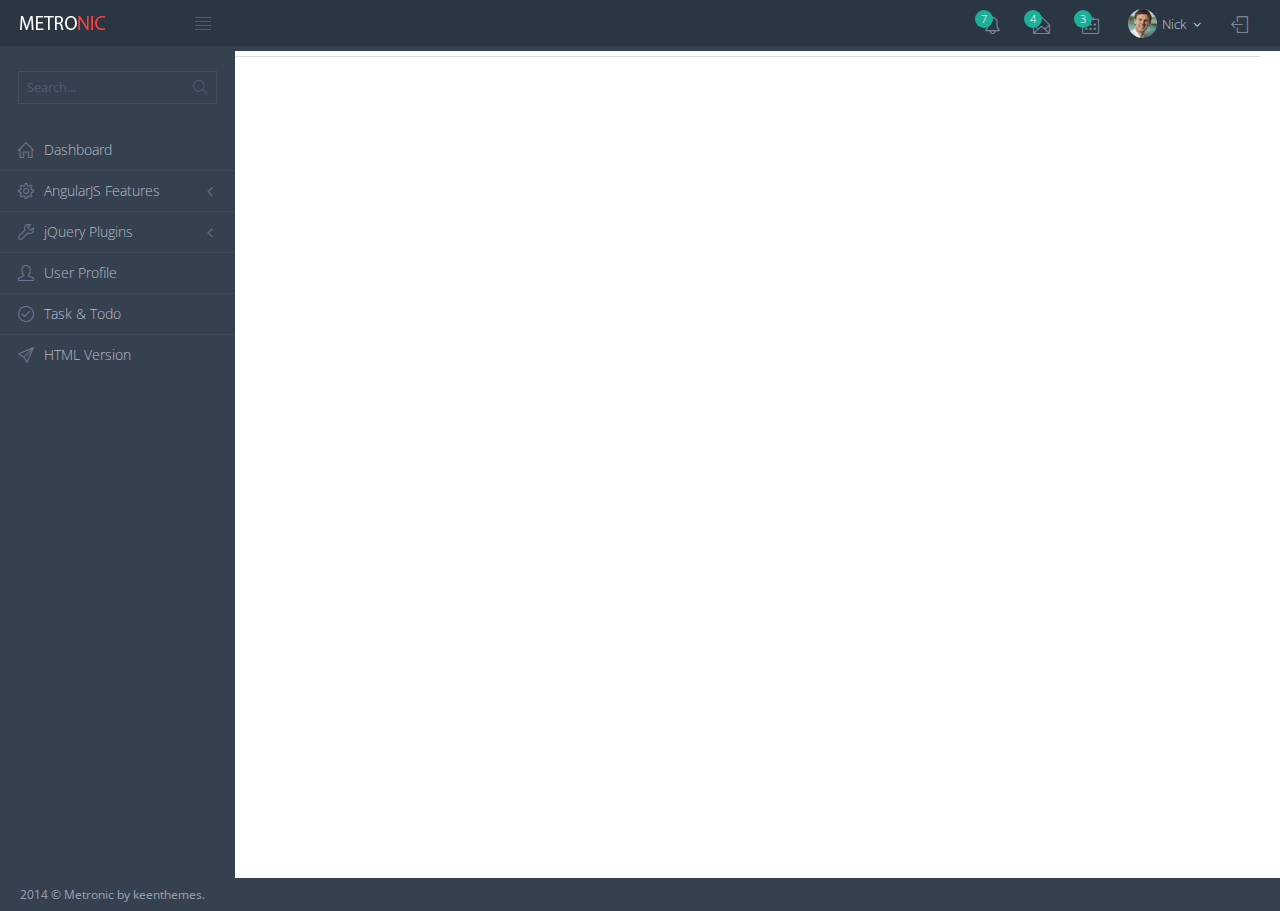
<file: app/index.html>
<!DOCTYPE html>
<!--[if IE 8]> <html lang="en" class="ie8 no-js" data-ng-app="MetronicApp"> <![endif]-->
<!--[if IE 9]> <html lang="en" class="ie9 no-js" data-ng-app="MetronicApp"> <![endif]-->
<!--[if !IE]><!-->
<html lang="en" data-ng-app="MetronicApp">
<!--<![endif]-->
<!-- BEGIN HEAD -->
<head>
<title data-ng-bind="'Metronic AngularJS | ' + $state.current.data.pageTitle"></title>

<meta charset="utf-8"/>
<meta http-equiv="X-UA-Compatible" content="IE=edge">
<meta content="width=device-width, initial-scale=1" name="viewport"/>
<meta content="" name="description"/>
<meta content="" name="author"/>

<!-- BEGIN GLOBAL MANDATORY STYLES -->
<link rel="stylesheet" type="text/css" href="http://fonts.googleapis.com/css?family=Open+Sans:400,300,600,700&subset=all"/>
<link rel="stylesheet" type="text/css" href="../assets/global/plugins/font-awesome/css/font-awesome.min.css"/>
<link rel="stylesheet" type="text/css" href="../assets/global/plugins/simple-line-icons/simple-line-icons.min.css"/>
<link rel="stylesheet" type="text/css" href="../assets/global/plugins/bootstrap/css/bootstrap.min.css"/>
<link rel="stylesheet" type="text/css" href="../assets/global/plugins/uniform/css/uniform.default.css"/>
<link rel="stylesheet" type="text/css" href="../assets/global/plugins/bootstrap-switch/css/bootstrap-switch.min.css"/>
<!-- END GLOBAL MANDATORY STYLES -->

<!-- BEGIN DYMANICLY LOADED CSS FILES(all plugin and page related styles must be loaded between GLOBAL and THEME css files ) -->
<link id="ng_load_plugins_before"/>
<link rel="stylesheet" type="text/css" href="../assets/global/plugins/select2/select2.css" />
<link rel="stylesheet" type="text/css" href="../assets/global/plugins/datatables/plugins/bootstrap/dataTables.bootstrap.css" />
<link rel="stylesheet" type="text/css" href="../assets/global/plugins/datatables/extensions/Scroller/css/dataTables.scroller.min.css" />
<link rel="stylesheet" type="text/css" href="../assets/global/plugins/datatables/extensions/ColReorder/css/dataTables.colReorder.min.css" />
<link rel="stylesheet" type="text/css" href="../assets/global/plugins/bootstrap-datepicker/css/bootstrap-datepicker3.min.css" />
<link rel="stylesheet" type="text/css" href="../assets/global/plugins/jstree/dist/themes/default/style.min.css" />
<!-- END DYMANICLY LOADED CSS FILES -->

<!-- BEGIN THEME STYLES -->
<!-- DOC: To use 'rounded corners' style just load 'components-rounded.css' stylesheet instead of 'components.css' in the below style tag -->
<link rel="stylesheet" type="text/css" href="../assets/global/css/components.css" id="style_components"/>
<link rel="stylesheet" type="text/css" href="../assets/global/css/plugins.css"/>
<link rel="stylesheet" type="text/css" href="../assets/admin/css/layout.css"/>
<link rel="stylesheet" type="text/css" href="../assets/admin/css/themes/darkblue.css" id="style_color"/>
<link rel="stylesheet" type="text/css" href="../assets/admin/css/custom.css"/>
<!-- END THEME STYLES -->
<link rel="shortcut icon" href="favicon.ico"/>
</head>
<!-- END HEAD -->

<!-- BEGIN BODY -->
<!-- DOC: Apply "page-header-fixed-mobile" and "page-footer-fixed-mobile" class to body element to force fixed header or footer in mobile devices -->
<!-- DOC: Apply "page-sidebar-closed" class to the body and "page-sidebar-menu-closed" class to the sidebar menu element to hide the sidebar by default -->
<!-- DOC: Apply "page-sidebar-hide" class to the body to make the sidebar completely hidden on toggle -->
<!-- DOC: Apply "page-sidebar-closed-hide-logo" class to the body element to make the logo hidden on sidebar toggle -->
<!-- DOC: Apply "page-sidebar-hide" class to body element to completely hide the sidebar on sidebar toggle -->
<!-- DOC: Apply "page-sidebar-fixed" class to have fixed sidebar -->
<!-- DOC: Apply "page-footer-fixed" class to the body element to have fixed footer -->
<!-- DOC: Apply "page-sidebar-reversed" class to put the sidebar on the right side -->
<!-- DOC: Apply "page-full-width" class to the body element to have full width page without the sidebar menu -->
<body ng-controller="AppController" class="page-header-fixed page-sidebar-closed-hide-logo page-on-load" ng-class="{'page-container-bg-solid': settings.layout.pageBodySolid, 'page-sidebar-closed': settings.layout.pageSidebarClosed}">

	<!-- BEGIN PAGE SPINNER -->
	<!--<div ng-spinner-bar class="page-spinner-bar">
		<div class="bounce1"></div>
		<div class="bounce2"></div>
		<div class="bounce3"></div>
	</div>-->
	<!-- END PAGE SPINNER -->

	<!-- BEGIN HEADER -->
	<div data-ng-include="'tpl/header.html'" data-ng-controller="HeaderController" class="page-header navbar navbar-fixed-top">
		
	</div>
	<!-- END HEADER -->

	<div class="clearfix">
	</div>

	<!-- BEGIN CONTAINER -->
	<div class="page-container">
		<!-- BEGIN SIDEBAR -->
		<div data-ng-include="'tpl/sidebar.html'" data-ng-controller="SidebarController" class="page-sidebar-wrapper">			
		</div>
		<!-- END SIDEBAR -->

		<!-- BEGIN CONTENT -->
		<div class="page-content-wrapper">
			<!-- BEGIN TAB -->
			<div id="tabs" style="margin-top: 5px;margin-left: 235px;padding: 5px 20px 0 0;background-color: #fff;">
				<ul id="tab-nav" class="nav nav-tabs" style="margin-bottom: 0px;">
				</ul>
			</div>
			<!-- END TAB -->
			<div class="page-content">
				<!-- BEGIN ACTUAL CONTENT -->
				<div id="tab-contents" class="fade-in-up">
				</div> 
				<!-- END ACTUAL CONTENT -->
			</div>	
		</div>
		<!-- END CONTENT -->
		
		<!-- BEGIN QUICK SIDEBAR -->
		<!--<a href="javascript:;" class="page-quick-sidebar-toggler"><i class="icon-close"></i></a>
		<div data-ng-include="'tpl/quick-sidebar.html'" data-ng-controller="QuickSidebarController" class="page-quick-sidebar-wrapper"></div>-->
		<!-- END QUICK SIDEBAR -->
	</div>
	<!-- END CONTAINER -->

	<!-- BEGIN FOOTER -->
	<div data-ng-include="'tpl/footer.html'" data-ng-controller="FooterController" class="page-footer">
	</div>
	<!-- END FOOTER -->

	<!-- BEGIN JAVASCRIPTS(Load javascripts at bottom, this will reduce page load time) -->

	<!-- BEGIN CORE JQUERY PLUGINS -->
	<!--[if lt IE 9]>
	<script src="../assets/global/plugins/respond.min.js"></script>
	<script src="../assets/global/plugins/excanvas.min.js"></script> 
	<![endif]-->
	<script type="text/javascript" src="../assets/global/plugins/jquery.min.js"></script>
	<script type="text/javascript" src="../assets/global/plugins/jquery-migrate.min.js"></script>
	<!-- IMPORTANT! Load jquery-ui.min.js before bootstrap.min.js to fix bootstrap tooltip conflict with jquery ui tooltip -->
	<script src="../assets/global/plugins/jquery-ui/jquery-ui.min.js" type="text/javascript"></script>
	<script type="text/javascript" src="../assets/global/plugins/bootstrap/js/bootstrap.min.js"></script>
	<script type="text/javascript" src="../assets/global/plugins/bootstrap-hover-dropdown/bootstrap-hover-dropdown.min.js"></script>
	<script type="text/javascript" src="../assets/global/plugins/jquery-slimscroll/jquery.slimscroll.min.js"></script>
	<script type="text/javascript" src="../assets/global/plugins/jquery.blockui.min.js"></script>
	<script type="text/javascript" src="../assets/global/plugins/jquery.cokie.min.js"></script>
	<script type="text/javascript" src="../assets/global/plugins/uniform/jquery.uniform.min.js"></script>	
	<script type="text/javascript" src="../assets/global/plugins/bootstrap-switch/js/bootstrap-switch.min.js"></script>
	<!-- END CORE JQUERY PLUGINS -->

	<!-- BEGIN CORE ANGULARJS PLUGINS -->
	<script type="text/javascript" src="../assets/global/plugins/angularjs/angular.min.js"></script>	
	<script type="text/javascript" src="../assets/global/plugins/angularjs/angular-sanitize.min.js"></script>
	<script type="text/javascript" src="../assets/global/plugins/angularjs/angular-touch.min.js"></script>	
	<script type="text/javascript" src="../assets/global/plugins/angularjs/plugins/angular-ui-router.min.js"></script>
	<script type="text/javascript" src="../assets/global/plugins/angularjs/plugins/ocLazyLoad.min.js"></script>
	<script type="text/javascript" src="../assets/global/plugins/angularjs/plugins/ui-bootstrap-tpls.min.js"></script>
	<!-- END CORE ANGULARJS PLUGINS -->
	
	<!-- BEGIN APP LEVEL ANGULARJS SCRIPTS -->
	<script type="text/javascript" src="js/app.js"></script>
	<script type="text/javascript" src="js/directives.js"></script>
	<!-- END APP LEVEL ANGULARJS SCRIPTS -->

	<!-- BEGIN APP LEVEL JQUERY SCRIPTS -->
	<script type="text/javascript" src="../assets/global/js/metronic.js"></script>
	<script type="text/javascript" src="../assets/admin/js/layout.js"></script>
	<script type="text/javascript" src="../assets/admin/js/quick-sidebar.js"></script>
	<script type="text/javascript" src="../assets/admin/js/demo.js"></script>  
	<script type="text/javascript" src="../assets/admin/js/tab-auto.js" ></script>
	<!-- END APP LEVEL JQUERY SCRIPTS -->
	
	<!-- BEGIN DATATABLE SCRIPTS -->
	<script type="text/javascript" src="../assets/global/plugins/select2/select2.min.js"></script>
	<script type="text/javascript" src="../assets/global/plugins/datatables/all.min.js"></script>
	<script type="text/javascript" src="js/scripts/components-pickers.js"></script>
	<script type="text/javascript" src="js/scripts/table-advanced.js"></script>
	<script type="text/javascript" src="../assets/global/plugins/bootstrap-datepicker/js/bootstrap-datepicker.min.js"></script>
	<script type="text/javascript" src="../assets/global/plugins/jstree/dist/jstree.min.js"></script>
	<script type="text/javascript" src="js/scripts/tree-modal.js"></script>
	<script type="text/javascript" src="js/controllers/TableAdvancedController.js"></script>

	<script type="text/javascript">
		/* Init Metronic's core jquery plugins and layout scripts */
		$(document).ready(function() {   
			Metronic.init(); // Run metronic theme
			Metronic.setAssetsPath('../assets/'); // Set the assets folder path	
			
			$('body').removeClass('page-on-load'); // remove page loading indicator
            Layout.setSidebarMenuActiveLink('match'); // activate selected link in the sidebar menu
			// openTab('Dashboard', 'views/dashboard.html');
		});
	</script>
	<!-- END JAVASCRIPTS -->
</body>
<!-- END BODY -->
</html>
</file>
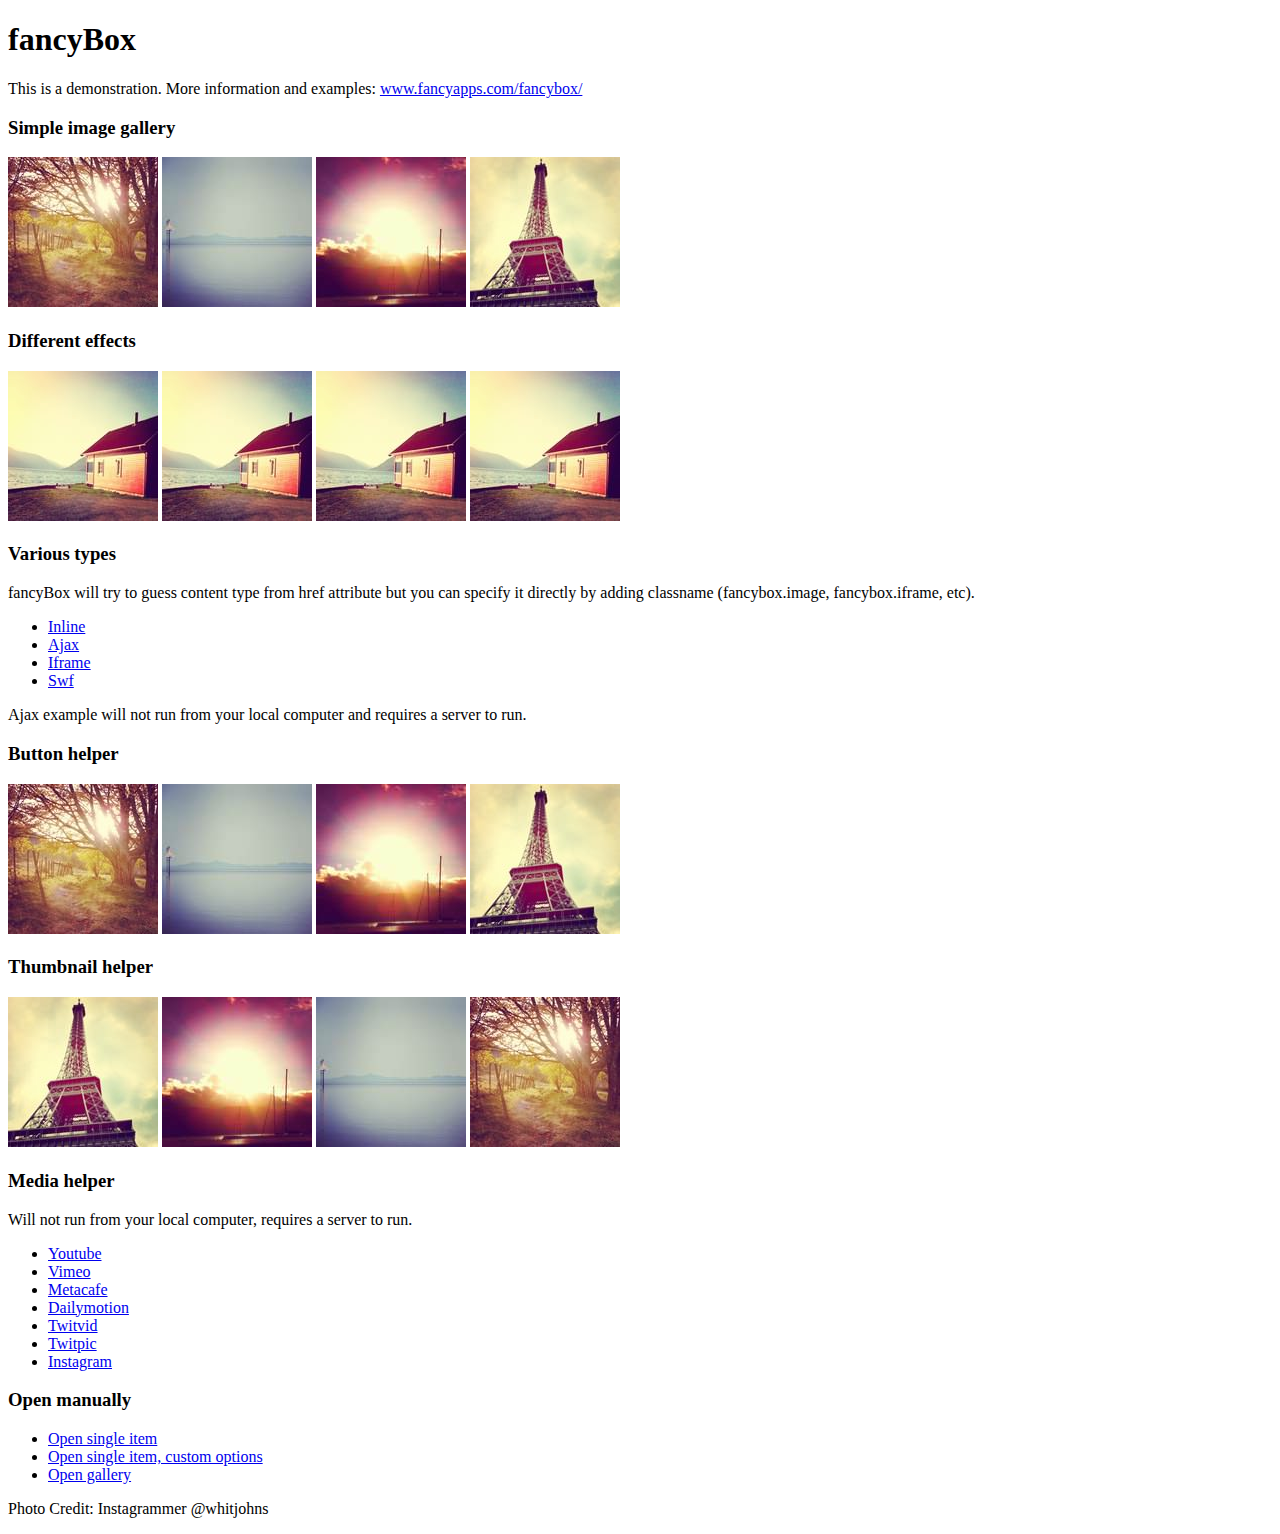
<file: assets/global/plugins/fancybox/demo/index.html>
<!DOCTYPE html>
<html>
<head>
	<title>fancyBox - Fancy jQuery Lightbox Alternative | Demonstration</title>
	<meta http-equiv="Content-Type" content="text/html; charset=UTF-8" />

	<!-- Add jQuery library -->
	<script type="text/javascript" src="../lib/jquery-1.8.2.min.js"></script>

	<!-- Add mousewheel plugin (this is optional) -->
	<script type="text/javascript" src="../lib/jquery.mousewheel-3.0.6.pack.js"></script>

	<!-- Add fancyBox main JS and CSS files -->
	<script type="text/javascript" src="../source/jquery.fancybox.js?v=2.1.3"></script>
	<link rel="stylesheet" type="text/css" href="../source/jquery.fancybox.css?v=2.1.2" media="screen" />

	<!-- Add Button helper (this is optional) -->
	<link rel="stylesheet" type="text/css" href="../source/helpers/jquery.fancybox-buttons.css?v=1.0.5" />
	<script type="text/javascript" src="../source/helpers/jquery.fancybox-buttons.js?v=1.0.5"></script>

	<!-- Add Thumbnail helper (this is optional) -->
	<link rel="stylesheet" type="text/css" href="../source/helpers/jquery.fancybox-thumbs.css?v=1.0.7" />
	<script type="text/javascript" src="../source/helpers/jquery.fancybox-thumbs.js?v=1.0.7"></script>

	<!-- Add Media helper (this is optional) -->
	<script type="text/javascript" src="../source/helpers/jquery.fancybox-media.js?v=1.0.5"></script>

	<script type="text/javascript">
		$(document).ready(function() {
			/*
			 *  Simple image gallery. Uses default settings
			 */

			$('.fancybox').fancybox();

			/*
			 *  Different effects
			 */

			// Change title type, overlay closing speed
			$(".fancybox-effects-a").fancybox({
				helpers: {
					title : {
						type : 'outside'
					},
					overlay : {
						speedOut : 0
					}
				}
			});

			// Disable opening and closing animations, change title type
			$(".fancybox-effects-b").fancybox({
				openEffect  : 'none',
				closeEffect	: 'none',

				helpers : {
					title : {
						type : 'over'
					}
				}
			});

			// Set custom style, close if clicked, change title type and overlay color
			$(".fancybox-effects-c").fancybox({
				wrapCSS    : 'fancybox-custom',
				closeClick : true,

				openEffect : 'none',

				helpers : {
					title : {
						type : 'inside'
					},
					overlay : {
						css : {
							'background' : 'rgba(238,238,238,0.85)'
						}
					}
				}
			});

			// Remove padding, set opening and closing animations, close if clicked and disable overlay
			$(".fancybox-effects-d").fancybox({
				padding: 0,

				openEffect : 'elastic',
				openSpeed  : 150,

				closeEffect : 'elastic',
				closeSpeed  : 150,

				closeClick : true,

				helpers : {
					overlay : null
				}
			});

			/*
			 *  Button helper. Disable animations, hide close button, change title type and content
			 */

			$('.fancybox-buttons').fancybox({
				openEffect  : 'none',
				closeEffect : 'none',

				prevEffect : 'none',
				nextEffect : 'none',

				closeBtn  : false,

				helpers : {
					title : {
						type : 'inside'
					},
					buttons	: {}
				},

				afterLoad : function() {
					this.title = 'Image ' + (this.index + 1) + ' of ' + this.group.length + (this.title ? ' - ' + this.title : '');
				}
			});


			/*
			 *  Thumbnail helper. Disable animations, hide close button, arrows and slide to next gallery item if clicked
			 */

			$('.fancybox-thumbs').fancybox({
				prevEffect : 'none',
				nextEffect : 'none',

				closeBtn  : false,
				arrows    : false,
				nextClick : true,

				helpers : {
					thumbs : {
						width  : 50,
						height : 50
					}
				}
			});

			/*
			 *  Media helper. Group items, disable animations, hide arrows, enable media and button helpers.
			*/
			$('.fancybox-media')
				.attr('rel', 'media-gallery')
				.fancybox({
					openEffect : 'none',
					closeEffect : 'none',
					prevEffect : 'none',
					nextEffect : 'none',

					arrows : false,
					helpers : {
						media : {},
						buttons : {}
					}
				});

			/*
			 *  Open manually
			 */

			$("#fancybox-manual-a").click(function() {
				$.fancybox.open('1_b.jpg');
			});

			$("#fancybox-manual-b").click(function() {
				$.fancybox.open({
					href : 'iframe.html',
					type : 'iframe',
					padding : 5
				});
			});

			$("#fancybox-manual-c").click(function() {
				$.fancybox.open([
					{
						href : '1_b.jpg',
						title : 'My title'
					}, {
						href : '2_b.jpg',
						title : '2nd title'
					}, {
						href : '3_b.jpg'
					}
				], {
					helpers : {
						thumbs : {
							width: 75,
							height: 50
						}
					}
				});
			});


		});
	</script>
	<style type="text/css">
		.fancybox-custom .fancybox-skin {
			box-shadow: 0 0 50px #222;
		}
	</style>
</head>
<body>
	<h1>fancyBox</h1>

	<p>This is a demonstration. More information and examples: <a href="http://fancyapps.com/fancybox/">www.fancyapps.com/fancybox/</a></p>

	<h3>Simple image gallery</h3>
	<p>
		<a class="fancybox" href="1_b.jpg" data-fancybox-group="gallery" title="Lorem ipsum dolor sit amet"><img src="1_s.jpg" alt="" /></a>

		<a class="fancybox" href="2_b.jpg" data-fancybox-group="gallery" title="Etiam quis mi eu elit temp"><img src="2_s.jpg" alt="" /></a>

		<a class="fancybox" href="3_b.jpg" data-fancybox-group="gallery" title="Cras neque mi, semper leon"><img src="3_s.jpg" alt="" /></a>

		<a class="fancybox" href="4_b.jpg" data-fancybox-group="gallery" title="Sed vel sapien vel sem uno"><img src="4_s.jpg" alt="" /></a>
	</p>

	<h3>Different effects</h3>
	<p>
		<a class="fancybox-effects-a" href="5_b.jpg" title="Lorem ipsum dolor sit amet, consectetur adipiscing elit"><img src="5_s.jpg" alt="" /></a>

		<a class="fancybox-effects-b" href="5_b.jpg" title="Lorem ipsum dolor sit amet, consectetur adipiscing elit"><img src="5_s.jpg" alt="" /></a>

		<a class="fancybox-effects-c" href="5_b.jpg" title="Lorem ipsum dolor sit amet, consectetur adipiscing elit"><img src="5_s.jpg" alt="" /></a>

		<a class="fancybox-effects-d" href="5_b.jpg" title="Lorem ipsum dolor sit amet, consectetur adipiscing elit"><img src="5_s.jpg" alt="" /></a>
	</p>

	<h3>Various types</h3>
	<p>
		fancyBox will try to guess content type from href attribute but you can specify it directly by adding classname (fancybox.image, fancybox.iframe, etc).
	</p>
	<ul>
		<li><a class="fancybox" href="#inline1" title="Lorem ipsum dolor sit amet">Inline</a></li>
		<li><a class="fancybox fancybox.ajax" href="ajax.txt">Ajax</a></li>
		<li><a class="fancybox fancybox.iframe" href="iframe.html">Iframe</a></li>
		<li><a class="fancybox" href="http://www.adobe.com/jp/events/cs3_web_edition_tour/swfs/perform.swf">Swf</a></li>
	</ul>

	<div id="inline1" style="width:400px;display: none;">
		<h3>Etiam quis mi eu elit</h3>
		<p>
			Lorem ipsum dolor sit amet, consectetur adipiscing elit. Etiam quis mi eu elit tempor facilisis id et neque. Nulla sit amet sem sapien. Vestibulum imperdiet porta ante ac ornare. Nulla et lorem eu nibh adipiscing ultricies nec at lacus. Cras laoreet ultricies sem, at blandit mi eleifend aliquam. Nunc enim ipsum, vehicula non pretium varius, cursus ac tortor. Vivamus fringilla congue laoreet. Quisque ultrices sodales orci, quis rhoncus justo auctor in. Phasellus dui eros, bibendum eu feugiat ornare, faucibus eu mi. Nunc aliquet tempus sem, id aliquam diam varius ac. Maecenas nisl nunc, molestie vitae eleifend vel, iaculis sed magna. Aenean tempus lacus vitae orci posuere porttitor eget non felis. Donec lectus elit, aliquam nec eleifend sit amet, vestibulum sed nunc.
		</p>
	</div>

	<p>
		Ajax example will not run from your local computer and requires a server to run.
	</p>

	<h3>Button helper</h3>
	<p>
		<a class="fancybox-buttons" data-fancybox-group="button" href="1_b.jpg"><img src="1_s.jpg" alt="" /></a>

		<a class="fancybox-buttons" data-fancybox-group="button" href="2_b.jpg"><img src="2_s.jpg" alt="" /></a>

		<a class="fancybox-buttons" data-fancybox-group="button" href="3_b.jpg"><img src="3_s.jpg" alt="" /></a>

		<a class="fancybox-buttons" data-fancybox-group="button" href="4_b.jpg"><img src="4_s.jpg" alt="" /></a>
	</p>

	<h3>Thumbnail helper</h3>
	<p>
		<a class="fancybox-thumbs" data-fancybox-group="thumb" href="4_b.jpg"><img src="4_s.jpg" alt="" /></a>

		<a class="fancybox-thumbs" data-fancybox-group="thumb" href="3_b.jpg"><img src="3_s.jpg" alt="" /></a>

		<a class="fancybox-thumbs" data-fancybox-group="thumb" href="2_b.jpg"><img src="2_s.jpg" alt="" /></a>

		<a class="fancybox-thumbs" data-fancybox-group="thumb" href="1_b.jpg"><img src="1_s.jpg" alt="" /></a>
	</p>

	<h3>Media helper</h3>
	<p>
		Will not run from your local computer, requires a server to run.
	</p>

	<ul>
		<li><a class="fancybox-media" href="http://www.youtube.com/watch?v=opj24KnzrWo">Youtube</a></li>
		<li><a class="fancybox-media" href="http://vimeo.com/25634903">Vimeo</a></li>
		<li><a class="fancybox-media" href="http://www.metacafe.com/watch/7635964/">Metacafe</a></li>
		<li><a class="fancybox-media" href="http://www.dailymotion.com/video/xoeylt_electric-guest-this-head-i-hold_music">Dailymotion</a></li>
		<li><a class="fancybox-media" href="http://twitvid.com/QY7MD">Twitvid</a></li>
		<li><a class="fancybox-media" href="http://twitpic.com/7p93st">Twitpic</a></li>
		<li><a class="fancybox-media" href="http://instagr.am/p/IejkuUGxQn">Instagram</a></li>
	</ul>

	<h3>Open manually</h3>
	<ul>
		<li><a id="fancybox-manual-a" href="javascript:;">Open single item</a></li>
		<li><a id="fancybox-manual-b" href="javascript:;">Open single item, custom options</a></li>
		<li><a id="fancybox-manual-c" href="javascript:;">Open gallery</a></li>
	</ul>

	<p>
		Photo Credit: Instagrammer @whitjohns
	</p>
</body>
</html>
</file>
<file: assets/global/plugins/uniform/css/uniform.default.css>
/*

Uniform Theme: Uniform Default
Version: 1.8
By: Josh Pyles
License: MIT License
---
For use with the Uniform plugin:
http://uniformjs.com/

*/
/* General settings */
div.selector, div.selector span, div.checker span, div.radio span, div.uploader, div.uploader span.action, div.button, div.button span {
  background-image: url("../images/sprite.png");
  background-repeat: no-repeat;
  -webkit-font-smoothing: antialiased; }
div.selector, div.checker, div.button, div.radio, div.uploader {
  display: -moz-inline-box;
  display: inline-block;
  *display: inline;
  zoom: 1;
  vertical-align: middle;
  /* Keeping this as :focus to remove browser styles */ }
  div.selector:focus, div.checker:focus, div.button:focus, div.radio:focus, div.uploader:focus {
    outline: 0; }
div.selector, div.selector *, div.radio, div.radio *, div.checker, div.checker *, div.uploader, div.uploader *, div.button, div.button * {
  margin: 0;
  padding: 0; }

.highContrastDetect {
  background: url("../images/bg-input.png") repeat-x 0 0;
  width: 0px;
  height: 0px; }

/* Input & Textarea */
input.uniform-input,
select.uniform-multiselect,
textarea.uniform {
  padding: 3px;
  background: url("../images/bg-input.png") repeat-x 0 0;
  outline: 0; }
  input.uniform-input.active,
  select.uniform-multiselect.active,
  textarea.uniform.active {
    background: url("../images/bg-input-focus.png") repeat-x 0 0; }

/* Remove default webkit and possible mozilla .search styles.
 * Keeping this as :active to remove browser styles */
div.checker input,
input[type="search"],
input[type="search"]:active {
  -moz-appearance: none;
  -webkit-appearance: none; }

/* Select */
div.selector {
  background-position: 0 -130px;
  line-height: 26px;
  height: 26px;
  padding: 0 0 0 10px;
  position: relative;
  overflow: hidden; }
  div.selector span {
    text-overflow: ellipsis;
    display: block;
    overflow: hidden;
    white-space: nowrap;
    background-position: right 0;
    height: 26px;
    line-height: 26px;
    padding-right: 25px;
    cursor: pointer;
    width: 100%;
    display: block; }
  div.selector.fixedWidth {
    width: 190px; }
    div.selector.fixedWidth span {
      width: 155px; }
  div.selector select {
    opacity: 0;
    filter: alpha(opacity=0);
    -moz-opacity: 0;
    border: none;
    background: none;
    position: absolute;
    height: 22px;
    top: 2px;
    left: 0px;
    width: 100%; }
  div.selector.active {
    background-position: 0 -156px; }
    div.selector.active span {
      background-position: right -26px; }
  div.selector.hover, div.selector.focus {
    background-position: 0 -182px; }
    div.selector.hover span, div.selector.focus span {
      background-position: right -52px; }
    div.selector.hover.active, div.selector.focus.active {
      background-position: 0 -208px; }
      div.selector.hover.active span, div.selector.focus.active span {
        background-position: right -78px; }
  div.selector.disabled, div.selector.disabled.active {
    background-position: 0 -234px; }
    div.selector.disabled span, div.selector.disabled.active span {
      background-position: right -104px; }

/* Checkbox */
div.checker {
  position: relative; }
  div.checker, div.checker span, div.checker input {
    width: 19px;
    height: 19px; }
  div.checker span {
    display: -moz-inline-box;
    display: inline-block;
    *display: inline;
    zoom: 1;
    text-align: center;
    background-position: 0 -260px; }
    div.checker span.checked {
      background-position: -76px -260px; }
  div.checker input {
    opacity: 0;
    filter: alpha(opacity=0);
    -moz-opacity: 0;
    border: none;
    background: none;
    display: -moz-inline-box;
    display: inline-block;
    *display: inline;
    zoom: 1; }
  div.checker.active span {
    background-position: -19px -260px; }
    div.checker.active span.checked {
      background-position: -95px -260px; }
  div.checker.hover span, div.checker.focus span {
    background-position: -38px -260px; }
    div.checker.hover span.checked, div.checker.focus span.checked {
      background-position: -114px -260px; }
  div.checker.hover.active span, div.checker.focus.active span {
    background-position: -57px -260px; }
    div.checker.hover.active span.checked, div.checker.focus.active span.checked {
      background-position: -133px -260px; }
  div.checker.disabled, div.checker.disabled.active {
    background-position: -152px -260px; }
    div.checker.disabled span.checked, div.checker.disabled.active span.checked {
      background-position: -171px -260px; }

/* Radio */
div.radio {
  position: relative; }
  div.radio, div.radio span, div.radio input {
    width: 18px;
    height: 18px; }
  div.radio span {
    display: -moz-inline-box;
    display: inline-block;
    *display: inline;
    zoom: 1;
    text-align: center;
    background-position: 0 -279px; }
    div.radio span.checked {
      background-position: -72px -279px; }
  div.radio input {
    opacity: 0;
    filter: alpha(opacity=0);
    -moz-opacity: 0;
    border: none;
    background: none;
    display: -moz-inline-box;
    display: inline-block;
    *display: inline;
    zoom: 1;
    text-align: center; }
  div.radio.active span {
    background-position: -18px -18px -279px; }
    div.radio.active span.checked {
      background-position: -90px -279px; }
  div.radio.hover span, div.radio.focus span {
    background-position: -36px -36px -279px; }
    div.radio.hover span.checked, div.radio.focus span.checked {
      background-position: -108px -279px; }
  div.radio.hover.active span, div.radio.focus.active span {
    background-position: -54px -279px; }
    div.radio.hover.active span.checked, div.radio.focus.active span.checked {
      background-position: -126px -279px; }
  div.radio.disabled span, div.radio.disabled.active span {
    background-position: -144px -279px; }
    div.radio.disabled span.checked, div.radio.disabled.active span.checked {
      background-position: -162px -279px; }

/* Uploader */
div.uploader {
  background-position: 0 -297px;
  height: 28px;
  width: 190px;
  cursor: pointer;
  position: relative;
  overflow: hidden; }
  div.uploader span.action {
    background-position: right -409px;
    height: 28px;
    line-height: 28px;
    width: 82px;
    text-align: center;
    float: left;
    display: inline;
    overflow: hidden;
    cursor: pointer; }
  div.uploader span.filename {
    text-overflow: ellipsis;
    display: block;
    overflow: hidden;
    white-space: nowrap;
    float: left;
    cursor: default;
    height: 24px;
    margin: 2px 0 2px 2px;
    line-height: 24px;
    width: 85px;
    padding: 0 10px; }
  div.uploader input {
    opacity: 0;
    filter: alpha(opacity=0);
    -moz-opacity: 0;
    border: none;
    background: none;
    position: absolute;
    top: 0;
    right: 0;
    float: right;
    cursor: default;
    width: 100%;
    height: 100%; }
  div.uploader.active span.action {
    background-position: right -465px; }
  div.uploader.hover, div.uploader.focus {
    background-position: 0 -353px; }
    div.uploader.hover span.action, div.uploader.focus span.action {
      background-position: right -437px; }
    div.uploader.hover.active span.action, div.uploader.focus.active span.action {
      background-position: right -493px; }
  div.uploader.disabled, div.uploader.disabled.active {
    background-position: 0 -325px; }
    div.uploader.disabled span.action, div.uploader.disabled.active span.action {
      background-position: right -381px; }

/* Buttons */
div.button {
  background-position: 0 -641px;
  height: 30px;
  cursor: pointer;
  position: relative;
  /* Keep buttons barely visible so they can get focus */ }
  div.button a, div.button button, div.button input {
    opacity: 0.01;
    filter: alpha(opacity=1);
    -moz-opacity: 0.01;
    display: block;
    top: 0;
    left: 0;
    right: 0;
    bottom: 0;
    position: absolute; }
  div.button span {
    display: -moz-inline-box;
    display: inline-block;
    *display: inline;
    zoom: 1;
    line-height: 22px;
    text-align: center;
    background-position: right -521px;
    height: 22px;
    margin-left: 13px;
    padding: 8px 15px 0 2px; }
  div.button.active {
    background-position: 0 -671px; }
    div.button.active span {
      background-position: right -551px;
      cursor: default; }
  div.button.hover, div.button.focus {
    background-position: 0 -701px; }
    div.button.hover span, div.button.focus span {
      background-position: right -581px; }
  div.button.disabled, div.button.disabled.active {
    background-position: 0 -731px; }
    div.button.disabled span, div.button.disabled.active span {
      background-position: right -611px;
      cursor: default; }

/* INPUT & TEXTAREA */
input.uniform-input,
select.uniform-multiselect,
textarea.uniform {
  font-size: 12px;
  font-family: "Helvetica Neue", Arial, Helvetica, sans-serif;
  font-weight: normal;
  color: #777;
  border-top: solid 1px #aaaaaa;
  border-left: solid 1px #aaaaaa;
  border-bottom: solid 1px #cccccc;
  border-right: solid 1px #cccccc;
  -webkit-border-radius: 3px;
  -moz-border-radius: 3px;
  border-radius: 3px; }
  input.uniform-input.hover, input.uniform-input.focus,
  select.uniform-multiselect.hover,
  select.uniform-multiselect.focus,
  textarea.uniform.hover,
  textarea.uniform.focus {
    -webkit-box-shadow: 0px 0px 4px rgba(0, 0, 0, 0.3);
    -moz-box-shadow: 0px 0px 4px rgba(0, 0, 0, 0.3);
    box-shadow: 0px 0px 4px rgba(0, 0, 0, 0.3);
    border-color: #999; }

/* PRESENTATION */
/* Buttons */
div.button span {
  font-weight: bold;
  font-family: "Helvetica Neue", Arial, Helvetica, sans-serif;
  font-size: 12px;
  letter-spacing: 1px;
  text-transform: uppercase; }
div.button.hover span, div.button.focus span {
  color: #555; }
div.button.disabled span, div.button.disabled.active span {
  color: #bbb; }

/* Select */
div.selector {
  font-size: 12px; }
  div.selector span {
    color: #666;
    text-shadow: 0 1px 0 white; }
  div.selector select {
    font-family: "Helvetica Neue", Arial, Helvetica, sans-serif;
    font-size: 12px; }
  div.selector.disabled span, div.selector.disabled.active span {
    color: #bbb; }

/* Checker */
div.checker {
  margin-right: 5px; }

/* Radio */
div.radio {
  margin-right: 3px; }

/* Uploader */
div.uploader span.action {
  text-shadow: white 0px 1px 0px;
  background-color: #fff;
  font-size: 11px;
  font-weight: bold; }
div.uploader span.filename {
  color: #777;
  border-right: solid 1px #bbbbbb;
  font-size: 11px; }
div.uploader.disabled span.action, div.uploader.disabled.active span.action {
  color: #aaa; }
div.uploader.disabled span.filename, div.uploader.disabled.active span.filename {
  border-color: #ddd;
  color: #aaa; }

input.uniform-input, input.uniform-input:focus {
  background-color: #fff; }
</file>
<file: assets/global/plugins/select2/select2.css>
/*
Version: 3.5.1 Timestamp: Tue Jul 22 18:58:56 EDT 2014
*/
.select2-container {
    margin: 0;
    position: relative;
    display: inline-block;
    /* inline-block for ie7 */
    zoom: 1;
    *display: inline;
    vertical-align: middle;
}

.select2-container,
.select2-drop,
.select2-search,
.select2-search input {
  /*
    Force border-box so that % widths fit the parent
    container without overlap because of margin/padding.
    More Info : http://www.quirksmode.org/css/box.html
  */
  -webkit-box-sizing: border-box; /* webkit */
     -moz-box-sizing: border-box; /* firefox */
          box-sizing: border-box; /* css3 */
}

.select2-container .select2-choice {
    display: block;
    height: 26px;
    padding: 0 0 0 8px;
    overflow: hidden;
    position: relative;

    border: 1px solid #aaa;
    white-space: nowrap;
    line-height: 26px;
    color: #444;
    text-decoration: none;

    border-radius: 4px;

    background-clip: padding-box;

    -webkit-touch-callout: none;
      -webkit-user-select: none;
         -moz-user-select: none;
          -ms-user-select: none;
              user-select: none;

    background-color: #fff;
    background-image: -webkit-gradient(linear, left bottom, left top, color-stop(0, #eee), color-stop(0.5, #fff));
    background-image: -webkit-linear-gradient(center bottom, #eee 0%, #fff 50%);
    background-image: -moz-linear-gradient(center bottom, #eee 0%, #fff 50%);
    filter: progid:DXImageTransform.Microsoft.gradient(startColorstr = '#ffffff', endColorstr = '#eeeeee', GradientType = 0);
    background-image: linear-gradient(to top, #eee 0%, #fff 50%);
}

html[dir="rtl"] .select2-container .select2-choice {
    padding: 0 8px 0 0;
}

.select2-container.select2-drop-above .select2-choice {
    border-bottom-color: #aaa;

    border-radius: 0 0 4px 4px;

    background-image: -webkit-gradient(linear, left bottom, left top, color-stop(0, #eee), color-stop(0.9, #fff));
    background-image: -webkit-linear-gradient(center bottom, #eee 0%, #fff 90%);
    background-image: -moz-linear-gradient(center bottom, #eee 0%, #fff 90%);
    filter: progid:DXImageTransform.Microsoft.gradient(startColorstr='#ffffff', endColorstr='#eeeeee', GradientType=0);
    background-image: linear-gradient(to bottom, #eee 0%, #fff 90%);
}

.select2-container.select2-allowclear .select2-choice .select2-chosen {
    margin-right: 42px;
}

.select2-container .select2-choice > .select2-chosen {
    margin-right: 26px;
    display: block;
    overflow: hidden;

    white-space: nowrap;

    text-overflow: ellipsis;
    float: none;
    width: auto;
}

html[dir="rtl"] .select2-container .select2-choice > .select2-chosen {
    margin-left: 26px;
    margin-right: 0;
    margin-top: 3px;
}

.select2-container .select2-choice abbr {
    display: none;
    width: 12px;
    height: 12px;
    position: absolute;
    right: 24px;
    top: 8px;

    font-size: 1px;
    text-decoration: none;

    border: 0;
    background: url('select2.png') right top no-repeat;
    cursor: pointer;
    outline: 0;
}

.select2-container.select2-allowclear .select2-choice abbr {
    display: inline-block;
}

.select2-container .select2-choice abbr:hover {
    background-position: right -11px;
    cursor: pointer;
}

.select2-drop-mask {
    border: 0;
    margin: 0;
    padding: 0;
    position: fixed;
    left: 0;
    top: 0;
    min-height: 100%;
    min-width: 100%;
    height: auto;
    width: auto;
    opacity: 0;
    z-index: 9998;
    /* styles required for IE to work */
    background-color: #fff;
    filter: alpha(opacity=0);
}

.select2-drop {
    width: 100%;
    margin-top: -1px;
    position: absolute;
    z-index: 9999;
    top: 100%;

    background: #fff;
    color: #000;
    border: 1px solid #aaa;
    border-top: 0;

    border-radius: 0 0 4px 4px;

    -webkit-box-shadow: 0 4px 5px rgba(0, 0, 0, .15);
            box-shadow: 0 4px 5px rgba(0, 0, 0, .15);
}

.select2-drop.select2-drop-above {
    margin-top: 1px;
    border-top: 1px solid #aaa;
    border-bottom: 0;

    border-radius: 4px 4px 0 0;

    -webkit-box-shadow: 0 -4px 5px rgba(0, 0, 0, .15);
            box-shadow: 0 -4px 5px rgba(0, 0, 0, .15);
}

.select2-drop-active {
    border: 1px solid #5897fb;
    border-top: none;
}

.select2-drop.select2-drop-above.select2-drop-active {
    border-top: 1px solid #5897fb;
}

.select2-drop-auto-width {
    border-top: 1px solid #aaa;
    width: auto;
}

.select2-drop-auto-width .select2-search {
    padding-top: 4px;
}

.select2-container .select2-choice .select2-arrow {
    display: inline-block;
    width: 18px;
    height: 100%;
    position: absolute;
    right: 0;
    top: 0;

    border-left: 1px solid #aaa;
    border-radius: 0 4px 4px 0;

    background-clip: padding-box;

    background: #ccc;
    background-image: -webkit-gradient(linear, left bottom, left top, color-stop(0, #ccc), color-stop(0.6, #eee));
    background-image: -webkit-linear-gradient(center bottom, #ccc 0%, #eee 60%);
    background-image: -moz-linear-gradient(center bottom, #ccc 0%, #eee 60%);
    filter: progid:DXImageTransform.Microsoft.gradient(startColorstr = '#eeeeee', endColorstr = '#cccccc', GradientType = 0);
    background-image: linear-gradient(to top, #ccc 0%, #eee 60%);
}

html[dir="rtl"] .select2-container .select2-choice .select2-arrow {
    left: 0;
    right: auto;

    border-left: none;
    border-right: 1px solid #e5e5e5;
    border-radius: 4px 0 0 4px;
    padding-right: 2px;
}


.select2-container .select2-choice .select2-arrow b {
    display: block;
    width: 100%;
    height: 100%;
    background: url('select2.png') no-repeat 0 1px;
}

html[dir="rtl"] .select2-container .select2-choice .select2-arrow b {
    background-position: 0px 1px;
}

.select2-search {
    display: inline-block;
    width: 100%;
    min-height: 26px;
    margin: 0;
    padding-left: 4px;
    padding-right: 4px;

    position: relative;
    z-index: 10000;

    white-space: nowrap;
}

.select2-search input {
    width: 100%;
    height: auto !important;
    min-height: 26px;
    padding: 4px 20px 4px 5px;
    margin: 0;

    outline: 0;
    font-family: sans-serif;
    font-size: 1em;

    border: 1px solid #aaa;
    border-radius: 0;

    -webkit-box-shadow: none;
            box-shadow: none;

    background: #fff url('select2.png') no-repeat 100% -22px;
    background: url('select2.png') no-repeat 100% -22px;
    background: url('select2.png') no-repeat 100% -22px;
    background: url('select2.png') no-repeat 100% -22px;
    background: url('select2.png') no-repeat 100% -22px;
}

html[dir="rtl"] .select2-search input {
    padding: 4px 5px 4px 20px;

    background: #fff url('select2.png') no-repeat -37px -22px;
    background: url('select2.png') no-repeat -37px -22px;
    background: url('select2.png') no-repeat -37px -22px;
    background: url('select2.png') no-repeat -37px -22px;
    background: url('select2.png') no-repeat -37px -22px;
}

.select2-drop.select2-drop-above .select2-search input {
    margin-top: 4px;
}

.select2-search input.select2-active {
    background: #fff url('select2-spinner.gif') no-repeat 100%;
    background: url('select2-spinner.gif') no-repeat 100%;
    background: url('select2-spinner.gif') no-repeat 100%;
    background: url('select2-spinner.gif') no-repeat 100%;
    background: url('select2-spinner.gif') no-repeat 100%;
}

.select2-container-active .select2-choice,
.select2-container-active .select2-choices {
    border: 1px solid #5897fb;
    outline: none;

    -webkit-box-shadow: 0 0 5px rgba(0, 0, 0, .3);
            box-shadow: 0 0 5px rgba(0, 0, 0, .3);
}

.select2-dropdown-open .select2-choice {
    border-bottom-color: transparent;
    -webkit-box-shadow: 0 1px 0 #fff inset;
            box-shadow: 0 1px 0 #fff inset;

    border-bottom-left-radius: 0;
    border-bottom-right-radius: 0;

    background-color: #eee;
    background-image: -webkit-gradient(linear, left bottom, left top, color-stop(0, #fff), color-stop(0.5, #eee));
    background-image: -webkit-linear-gradient(center bottom, #fff 0%, #eee 50%);
    background-image: -moz-linear-gradient(center bottom, #fff 0%, #eee 50%);
    filter: progid:DXImageTransform.Microsoft.gradient(startColorstr='#eeeeee', endColorstr='#ffffff', GradientType=0);
    background-image: linear-gradient(to top, #fff 0%, #eee 50%);
}

.select2-dropdown-open.select2-drop-above .select2-choice,
.select2-dropdown-open.select2-drop-above .select2-choices {
    border: 1px solid #5897fb;
    border-top-color: transparent;

    background-image: -webkit-gradient(linear, left top, left bottom, color-stop(0, #fff), color-stop(0.5, #eee));
    background-image: -webkit-linear-gradient(center top, #fff 0%, #eee 50%);
    background-image: -moz-linear-gradient(center top, #fff 0%, #eee 50%);
    filter: progid:DXImageTransform.Microsoft.gradient(startColorstr='#eeeeee', endColorstr='#ffffff', GradientType=0);
    background-image: linear-gradient(to bottom, #fff 0%, #eee 50%);
}

.select2-dropdown-open .select2-choice .select2-arrow {
    background: transparent;
    border-left: none;
    filter: none;
}
html[dir="rtl"] .select2-dropdown-open .select2-choice .select2-arrow {
    border-right: none;
}

.select2-dropdown-open .select2-choice .select2-arrow b {
    background-position: -18px 1px;
}

html[dir="rtl"] .select2-dropdown-open .select2-choice .select2-arrow b {
    background-position: -16px 1px;
}

.select2-hidden-accessible {
    border: 0;
    clip: rect(0 0 0 0);
    height: 1px;
    margin: -1px;
    overflow: hidden;
    padding: 0;
    position: absolute;
    width: 1px;
}

/* results */
.select2-results {
    max-height: 200px;
    padding: 0 0 0 4px;
    margin: 4px 4px 4px 0;
    position: relative;
    overflow-x: hidden;
    overflow-y: auto;
    -webkit-tap-highlight-color: rgba(0, 0, 0, 0);
}

html[dir="rtl"] .select2-results {
    padding: 0 4px 0 0;
    margin: 4px 0 4px 4px;
}

.select2-results ul.select2-result-sub {
    margin: 0;
    padding-left: 0;
}

.select2-results li {
    list-style: none;
    display: list-item;
    background-image: none;
}

.select2-results li.select2-result-with-children > .select2-result-label {
    font-weight: bold;
}

.select2-results .select2-result-label {
    padding: 3px 7px 4px;
    margin: 0;
    cursor: pointer;

    min-height: 1em;

    -webkit-touch-callout: none;
      -webkit-user-select: none;
         -moz-user-select: none;
          -ms-user-select: none;
              user-select: none;
}

.select2-results-dept-1 .select2-result-label { padding-left: 20px }
.select2-results-dept-2 .select2-result-label { padding-left: 40px }
.select2-results-dept-3 .select2-result-label { padding-left: 60px }
.select2-results-dept-4 .select2-result-label { padding-left: 80px }
.select2-results-dept-5 .select2-result-label { padding-left: 100px }
.select2-results-dept-6 .select2-result-label { padding-left: 110px }
.select2-results-dept-7 .select2-result-label { padding-left: 120px }

.select2-results .select2-highlighted {
    background: #3875d7;
    color: #fff;
}

.select2-results li em {
    background: #feffde;
    font-style: normal;
}

.select2-results .select2-highlighted em {
    background: transparent;
}

.select2-results .select2-highlighted ul {
    background: #fff;
    color: #000;
}

.select2-results .select2-no-results,
.select2-results .select2-searching,
.select2-results .select2-ajax-error,
.select2-results .select2-selection-limit {
    background: #f4f4f4;
    display: list-item;
    padding-left: 5px;
}

/*
disabled look for disabled choices in the results dropdown
*/
.select2-results .select2-disabled.select2-highlighted {
    color: #666;
    background: #f4f4f4;
    display: list-item;
    cursor: default;
}
.select2-results .select2-disabled {
  background: #f4f4f4;
  display: list-item;
  cursor: default;
}

.select2-results .select2-selected {
    display: none;
}

.select2-more-results.select2-active {
    background: #f4f4f4 url('select2-spinner.gif') no-repeat 100%;
}

.select2-results .select2-ajax-error {
    background: rgba(255, 50, 50, .2);
}

.select2-more-results {
    background: #f4f4f4;
    display: list-item;
}

/* disabled styles */

.select2-container.select2-container-disabled .select2-choice {
    background-color: #f4f4f4;
    background-image: none;
    border: 1px solid #ddd;
    cursor: default;
}

.select2-container.select2-container-disabled .select2-choice .select2-arrow {
    background-color: #f4f4f4;
    background-image: none;
    border-left: 0;
}

.select2-container.select2-container-disabled .select2-choice abbr {
    display: none;
}


/* multiselect */

.select2-container-multi .select2-choices {
    height: auto !important;
    height: 1%;
    margin: 0;
    padding: 0 5px 0 0;
    position: relative;

    border: 1px solid #aaa;
    cursor: text;
    overflow: hidden;

    background-color: #fff;
    background-image: -webkit-gradient(linear, 0% 0%, 0% 100%, color-stop(1%, #eee), color-stop(15%, #fff));
    background-image: -webkit-linear-gradient(top, #eee 1%, #fff 15%);
    background-image: -moz-linear-gradient(top, #eee 1%, #fff 15%);
    background-image: linear-gradient(to bottom, #eee 1%, #fff 15%);
}

html[dir="rtl"] .select2-container-multi .select2-choices {
    padding: 0 0 0 5px;
}

.select2-locked {
  padding: 3px 5px 3px 5px !important;
}

.select2-container-multi .select2-choices {
    min-height: 26px;
}

.select2-container-multi.select2-container-active .select2-choices {
    border: 1px solid #5897fb;
    outline: none;

    -webkit-box-shadow: 0 0 5px rgba(0, 0, 0, .3);
            box-shadow: 0 0 5px rgba(0, 0, 0, .3);
}
.select2-container-multi .select2-choices li {
    float: left;
    list-style: none;
}
html[dir="rtl"] .select2-container-multi .select2-choices li
{
    float: right;
}
.select2-container-multi .select2-choices .select2-search-field {
    margin: 0;
    padding: 0;
    white-space: nowrap;
}

.select2-container-multi .select2-choices .select2-search-field input {
    padding: 5px;
    margin: 1px 0;

    font-family: sans-serif;
    font-size: 100%;
    color: #666;
    outline: 0;
    border: 0;
    -webkit-box-shadow: none;
            box-shadow: none;
    background: transparent !important;
}

.select2-container-multi .select2-choices .select2-search-field input.select2-active {
    background: #fff url('select2-spinner.gif') no-repeat 100% !important;
}

.select2-default {
    color: #999 !important;
}

.select2-container-multi .select2-choices .select2-search-choice {
    padding: 3px 5px 3px 18px;
    margin: 3px 0 3px 5px;
    position: relative;

    line-height: 13px;
    color: #333;
    cursor: default;
    border: 1px solid #aaaaaa;

    border-radius: 3px;

    -webkit-box-shadow: 0 0 2px #fff inset, 0 1px 0 rgba(0, 0, 0, 0.05);
            box-shadow: 0 0 2px #fff inset, 0 1px 0 rgba(0, 0, 0, 0.05);

    background-clip: padding-box;

    -webkit-touch-callout: none;
      -webkit-user-select: none;
         -moz-user-select: none;
          -ms-user-select: none;
              user-select: none;

    background-color: #e4e4e4;
    filter: progid:DXImageTransform.Microsoft.gradient(startColorstr='#eeeeee', endColorstr='#f4f4f4', GradientType=0);
    background-image: -webkit-gradient(linear, 0% 0%, 0% 100%, color-stop(20%, #f4f4f4), color-stop(50%, #f0f0f0), color-stop(52%, #e8e8e8), color-stop(100%, #eee));
    background-image: -webkit-linear-gradient(top, #f4f4f4 20%, #f0f0f0 50%, #e8e8e8 52%, #eee 100%);
    background-image: -moz-linear-gradient(top, #f4f4f4 20%, #f0f0f0 50%, #e8e8e8 52%, #eee 100%);
    background-image: linear-gradient(to top, #f4f4f4 20%, #f0f0f0 50%, #e8e8e8 52%, #eee 100%);
}
html[dir="rtl"] .select2-container-multi .select2-choices .select2-search-choice
{
    margin: 6px 5px 0px 0;
    padding: 3px 18px 3px 5px;
}
.select2-container-multi .select2-choices .select2-search-choice .select2-chosen {
    cursor: default;
}
.select2-container-multi .select2-choices .select2-search-choice-focus {
    background: #d4d4d4;
}

.select2-search-choice-close {
    display: block;
    width: 12px;
    height: 13px;
    position: absolute;
    right: 3px;
    top: 4px;

    font-size: 1px;
    outline: none;
    background: url('select2.png') right top no-repeat;
}
html[dir="rtl"] .select2-search-choice-close {
    right: auto;
    left: 3px;
}

.select2-container-multi .select2-search-choice-close {
    left: 3px;
}

html[dir="rtl"] .select2-container-multi .select2-search-choice-close {
    left: auto;
    right: 2px;
}

.select2-container-multi .select2-choices .select2-search-choice .select2-search-choice-close:hover {
  background-position: right -11px;
}
.select2-container-multi .select2-choices .select2-search-choice-focus .select2-search-choice-close {
    background-position: right -11px;
}

/* disabled styles */
.select2-container-multi.select2-container-disabled .select2-choices {
    background-color: #f4f4f4;
    background-image: none;
    border: 1px solid #ddd;
    cursor: default;
}

.select2-container-multi.select2-container-disabled .select2-choices .select2-search-choice {
    padding: 3px 5px 3px 5px;
    border: 1px solid #ddd;
    background-image: none;
    background-color: #f4f4f4;
}

.select2-container-multi.select2-container-disabled .select2-choices .select2-search-choice .select2-search-choice-close {    display: none;
    background: none;
}
/* end multiselect */


.select2-result-selectable .select2-match,
.select2-result-unselectable .select2-match {
    text-decoration: underline;
}

.select2-offscreen, .select2-offscreen:focus {
    clip: rect(0 0 0 0) !important;
    width: 1px !important;
    height: 1px !important;
    border: 0 !important;
    margin: 0 !important;
    padding: 0 !important;
    overflow: hidden !important;
    position: absolute !important;
    outline: 0 !important;
    left: 0px !important;
    top: 0px !important;
}

.select2-display-none {
    display: none;
}

.select2-measure-scrollbar {
    position: absolute;
    top: -10000px;
    left: -10000px;
    width: 100px;
    height: 100px;
    overflow: scroll;
}

/* Retina-ize icons */

@media only screen and (-webkit-min-device-pixel-ratio: 1.5), only screen and (min-resolution: 2dppx)  {
    .select2-search input,
    .select2-search-choice-close,
    .select2-container .select2-choice abbr,
    .select2-container .select2-choice .select2-arrow b {
        background-image: url('select2x2.png') !important;
        background-repeat: no-repeat !important;
        background-size: 60px 40px !important;
    }

    .select2-search input {
        background-position: 100% -21px !important;
    }
}
</file>
<file: assets/admin/css/layout.css>
@media print {
  body {
    background-color: #fff !important;
  }

  .page-bar {
    display: none;
  }

  .page-sidebar-wrapper {
    display: none;
  }

  .page-quick-sidebar-wrapper {
    display: none;
  }

  .theme-panel {
    display: none;
  }

  .hidden-print {
    display: none;
  }

  .page-footer {
    display: none;
  }

  .no-page-break {
    page-break-after: avoid;
  }

  .page-container {
    margin: 0px !important;
    padding: 0px !important;
  }

  .page-content {
    padding: 0 !important;
    min-height: 300px !important;
    padding: 0px 20px 20px !important;
    margin: 0 !important;
  }
}
/***
Page Header
***/
.page-header.navbar {
  width: 100%;
  padding: 0 20px 0 20px;
  margin: 0;
  border: 0px;
  padding: 0px;
  box-shadow: none;
  height: 46px;
  min-height: 46px;
  filter: none;
  background-image: none;
  /* Fixed header */
  /* Header logo */
  /* Search box */
  /* Menu Toggler */
  /* Top menu */
}
.page-header.navbar.navbar-fixed-top {
  z-index: 9995;
}
.page-header.navbar.navbar-static-top {
  z-index: 9995;
}
.page-header.navbar .page-logo {
  float: left;
  display: block;
  width: 235px;
  height: 46px;
  padding-left: 20px;
  padding-right: 20px;
}
.page-sidebar-closed.page-sidebar-closed-hide-logo .page-header.navbar .page-logo {
  padding: 0;
}
.page-header.navbar .page-logo > .logo-image,
.page-header.navbar .page-logo > a {
  display: inline-block;
  float: left;
}
.page-header.navbar .page-logo .logo-default {
  margin: 16px 0 0 0;
}
.page-header.navbar .page-logo .logo-mini {
  display: none;
  margin-left: 5px;
}
.page-header.navbar .page-logo .text-logo {
  padding-left: 20px;
  padding-top: 12px;
}
.page-header.navbar .search-form {
  display: inline-block;
  width: 46px;
  position: relative;
  float: left;
  transition: all 0.6s;
}
.page-header.navbar .search-form .input-group .form-control {
  height: 46px;
  border: 0;
  background: transparent !important;
  font-size: 13px;
  padding-left: 0;
  margin-left: 12px;
  text-indent: -150000px;
}
.page-header.navbar .search-form .input-group .form-control:hover {
  cursor: pointer;
}
.page-header.navbar .search-form .input-group .input-group-btn {
  height: 46px;
}
.page-header.navbar .search-form .input-group .input-group-btn .btn.submit {
  margin-left: -24px;
  padding: 0;
  width: 46px;
  background: none;
  margin-top: 4px;
  display: block;
}
.page-header.navbar .search-form .input-group .input-group-btn .btn.submit > i {
  font-size: 15px;
}
.page-header.navbar .search-form.open {
  transition: all 0.6s;
  width: 300px !important;
}
.page-header.navbar .search-form.open .input-group .form-control {
  text-indent: 0;
}
.page-header.navbar .search-form.open .input-group .form-control:hover {
  cursor: text;
}
.page-header.navbar .search-form.open .input-group .input-group-btn .btn.submit {
  margin-left: 0;
}
.page-header.navbar .menu-toggler {
  display: block;
  cursor: pointer;
  opacity: 0.7;
  filter: alpha(opacity=70);
  width: 24px;
  height: 24px;
  background-repeat: no-repeat;
  background-position: center center;
}
.page-header.navbar .menu-toggler:hover {
  filter: alpha(opacity=100);
  opacity: 1;
}
.page-header.navbar .menu-toggler.sidebar-toggler {
  float: right;
  margin: 11px 0 0 0;
}
.page-sidebar-closed.page-sidebar-closed-hide-logo .page-header.navbar .menu-toggler.sidebar-toggler {
  margin-right: 10.5px;
}
.page-header.navbar .menu-toggler.responsive-toggler {
  display: none;
  float: right;
  margin: 11px 6px 0 6px;
}
.page-header.navbar .top-menu {
  margin: 0;
  padding: 0;
  float: right;
}
.page-header.navbar .top-menu .navbar-nav {
  padding: 0;
  margin-right: 20px;
  display: block;
  /* Extended Dropdowns */
  /* Notification */
  /* Inbox */
  /* Tasks */
  /* User */
  /* Language */
  /* Dark version */
}
.page-header.navbar .top-menu .navbar-nav > li.dropdown {
  margin: 0px;
  padding: 0px 4px;
  height: 46px;
  display: inline-block;
}
.page-header.navbar .top-menu .navbar-nav > li.dropdown:last-child {
  padding-right: 0px;
}
.page-header.navbar .top-menu .navbar-nav > li.dropdown > .dropdown-toggle {
  margin: 0px;
  padding: 17px 10px 9px 10px;
}
.page-header.navbar .top-menu .navbar-nav > li.dropdown > .dropdown-toggle:last-child {
  padding-right: 0;
}
.page-header.navbar .top-menu .navbar-nav > li.dropdown > .dropdown-toggle > i {
  font-size: 17px;
}
.page-header.navbar .top-menu .navbar-nav > li.dropdown > .dropdown-toggle > i.glyphicon {
  font-size: 16px;
}
.page-header.navbar .top-menu .navbar-nav > li.dropdown > .dropdown-toggle > .badge {
  font-family: "Open Sans", sans-serif;
  position: absolute;
  top: 10px;
  right: 20px;
  font-weight: 300;
  padding: 3px 6px;
}
.page-header.navbar .top-menu .navbar-nav > li.dropdown > .dropdown-toggle:focus {
  background: none;
}
.page-header.navbar .top-menu .navbar-nav > li.dropdown .dropdown-menu {
  margin-top: 3px;
  -webkit-border-radius: 4px;
  -moz-border-radius: 4px;
  -ms-border-radius: 4px;
  -o-border-radius: 4px;
  border-radius: 4px;
}
.page-header.navbar .top-menu .navbar-nav > li.dropdown .dropdown-menu:before {
  position: absolute;
  top: -7px;
  right: 9px;
  display: inline-block !important;
  border-right: 7px solid transparent;
  border-bottom: 7px solid #eee;
  border-left: 7px solid transparent;
  border-bottom-color: rgba(0, 0, 0, 0.2);
  content: '';
}
.page-header.navbar .top-menu .navbar-nav > li.dropdown .dropdown-menu:after {
  position: absolute;
  top: -6px;
  right: 10px;
  display: inline-block !important;
  border-right: 6px solid transparent;
  border-bottom: 6px solid #fff;
  border-left: 6px solid transparent;
  content: '';
}
.page-header.navbar .top-menu .navbar-nav > li.dropdown .dropdown-menu > li > a {
  color: #555;
}
.page-header.navbar .top-menu .navbar-nav > li.dropdown-extended .dropdown-menu {
  min-width: 160px;
  max-width: 275px;
  width: 275px;
  z-index: 9995;
  /* header notifications dropdowns */
}
.page-header.navbar .top-menu .navbar-nav > li.dropdown-extended .dropdown-menu > li.external {
  display: block;
  overflow: hidden;
  padding: 15px 15px;
  letter-spacing: 0.5px;
  -webkit-border-radius: 4px 4px 0 0;
  -moz-border-radius: 4px 4px 0 0;
  -ms-border-radius: 4px 4px 0 0;
  -o-border-radius: 4px 4px 0 0;
  border-radius: 4px 4px 0 0;
}
.page-header.navbar .top-menu .navbar-nav > li.dropdown-extended .dropdown-menu > li.external > h3 {
  margin: 0;
  padding: 0;
  float: left;
  font-size: 13px;
  display: inline-block;
}
.page-header.navbar .top-menu .navbar-nav > li.dropdown-extended .dropdown-menu > li.external > a {
  display: inline-block;
  padding: 0;
  background: none;
  clear: inherit;
  font-size: 13px;
  font-weight: 300;
  position: absolute;
  right: 10px;
  border: 0;
  margin-top: -1px;
}
.page-header.navbar .top-menu .navbar-nav > li.dropdown-extended .dropdown-menu > li.external > a:hover {
  text-decoration: underline;
}
.page-header.navbar .top-menu .navbar-nav > li.dropdown-extended .dropdown-menu .dropdown-menu-list {
  padding-right: 0 !important;
  padding-left: 0;
  list-style: none;
}
.page-header.navbar .top-menu .navbar-nav > li.dropdown-extended .dropdown-menu .dropdown-menu-list > li > a {
  display: block;
  clear: both;
  font-weight: 300;
  line-height: 20px;
  white-space: normal;
  font-size: 13px;
  padding: 16px 15px 18px;
  text-shadow: none;
}
.page-header.navbar .top-menu .navbar-nav > li.dropdown-extended .dropdown-menu .dropdown-menu-list > li > a:hover {
  opacity: 1 ;
  filter: alpha(opacity=100) ;
}
.page-header.navbar .top-menu .navbar-nav > li.dropdown-extended .dropdown-menu .dropdown-menu-list > li:first-child a {
  border-top: none;
}
.page-header.navbar .top-menu .navbar-nav > li.dropdown-notification .dropdown-menu .dropdown-menu-list > li a .details {
  overflow: hidden;
}
.page-header.navbar .top-menu .navbar-nav > li.dropdown-notification .dropdown-menu .dropdown-menu-list > li a .details .label-icon {
  margin-right: 10px;
  -webkit-border-radius: 50%;
  -moz-border-radius: 50%;
  -ms-border-radius: 50%;
  -o-border-radius: 50%;
  border-radius: 50%;
}
.page-header.navbar .top-menu .navbar-nav > li.dropdown-notification .dropdown-menu .dropdown-menu-list > li a .details .label-icon i {
  margin-right: 2px;
  margin-left: 1px;
}
.page-header.navbar .top-menu .navbar-nav > li.dropdown-notification .dropdown-menu .dropdown-menu-list > li a .details .label-icon .badge {
  right: 15px;
}
.page-header.navbar .top-menu .navbar-nav > li.dropdown-notification .dropdown-menu .dropdown-menu-list > li a .time {
  float: right;
  max-width: 75px;
  font-size: 11px;
  font-weight: 400;
  opacity: 0.7 ;
  filter: alpha(opacity=70) ;
  text-align: right;
  padding: 1px 5px;
}
.page-header.navbar .top-menu .navbar-nav > li.dropdown-inbox > .dropdown-menu .dropdown-menu-list > li .photo {
  float: left;
  margin: 0 6px 6px 0;
}
.page-header.navbar .top-menu .navbar-nav > li.dropdown-inbox > .dropdown-menu .dropdown-menu-list > li .photo img {
  height: 40px;
  width: 40px;
  -webkit-border-radius: 50% !important;
  -moz-border-radius: 50% !important;
  -ms-border-radius: 50% !important;
  -o-border-radius: 50% !important;
  border-radius: 50% !important;
}
.page-header.navbar .top-menu .navbar-nav > li.dropdown-inbox > .dropdown-menu .dropdown-menu-list > li .subject {
  display: block;
  margin-left: 46px;
}
.page-header.navbar .top-menu .navbar-nav > li.dropdown-inbox > .dropdown-menu .dropdown-menu-list > li .subject .from {
  font-size: 13px;
  font-weight: 600;
}
.page-header.navbar .top-menu .navbar-nav > li.dropdown-inbox > .dropdown-menu .dropdown-menu-list > li .subject .time {
  font-size: 12px;
  font-weight: 400;
  opacity: 0.5 ;
  filter: alpha(opacity=50) ;
  float: right;
}
.page-header.navbar .top-menu .navbar-nav > li.dropdown-inbox > .dropdown-menu .dropdown-menu-list > li .message {
  display: block !important;
  font-size: 12px;
  line-height: 1.3;
  margin-left: 46px;
}
.page-header.navbar .top-menu .navbar-nav > li.dropdown-tasks .dropdown-menu .dropdown-menu-list > li .task {
  margin-bottom: 5px;
}
.page-header.navbar .top-menu .navbar-nav > li.dropdown-tasks .dropdown-menu .dropdown-menu-list > li .task .desc {
  font-size: 13px;
  font-weight: 300;
}
.page-header.navbar .top-menu .navbar-nav > li.dropdown-tasks .dropdown-menu .dropdown-menu-list > li .task .percent {
  float: right;
  font-weight: 600;
  display: inline-block;
}
.page-header.navbar .top-menu .navbar-nav > li.dropdown-tasks .dropdown-menu .dropdown-menu-list > li .progress {
  display: block;
  height: 8px;
  margin: 8px 0 2px;
}
.page-header.navbar .top-menu .navbar-nav > li.dropdown-tasks .dropdown-menu .dropdown-menu-list > li .progress .progress-bar {
  box-shadow: none;
}
.page-header.navbar .top-menu .navbar-nav > li.dropdown-user .dropdown-toggle {
  padding: 14px 6px 12px 8px;
}
.page-header.navbar .top-menu .navbar-nav > li.dropdown-user .dropdown-toggle > .username {
  display: inline-block;
  font-size: 13px;
  font-weight: 300;
}
.page-header.navbar .top-menu .navbar-nav > li.dropdown-user .dropdown-toggle > img {
  float: left;
  margin-top: -5px;
  margin-right: 5px;
  height: 29px;
  display: inline-block;
}
.page-header.navbar .top-menu .navbar-nav > li.dropdown-user .dropdown-toggle > i {
  display: inline-block;
  margin-top: 5px;
  margin: 0;
  font-size: 13px;
}
.page-header.navbar .top-menu .navbar-nav > li.dropdown-user .dropdown-menu {
  width: 175px;
}
.page-header.navbar .top-menu .navbar-nav > li.dropdown-user .dropdown-menu > li > a {
  font-size: 14px;
  font-weight: 300;
}
.page-header.navbar .top-menu .navbar-nav > li.dropdown-user .dropdown-menu > li > a i {
  width: 15px;
  display: inline-block;
  margin-right: 9px;
}
.page-header.navbar .top-menu .navbar-nav > li.dropdown-user .dropdown-menu > li > a .badge {
  margin-right: 10px;
}
.page-header.navbar .top-menu .navbar-nav > li.dropdown-language {
  padding-left: 0;
  padding-right: 0;
  margin: 0;
}
.page-header.navbar .top-menu .navbar-nav > li.dropdown-language > .dropdown-toggle {
  padding: 14px 3px 12px 7px;
}
.page-header.navbar .top-menu .navbar-nav > li.dropdown-language > .dropdown-toggle > img {
  margin-bottom: 2px;
}
.page-header.navbar .top-menu .navbar-nav > li.dropdown-language > .dropdown-toggle > i {
  font-size: 14px;
}
.page-header.navbar .top-menu .navbar-nav > li.dropdown-language > .dropdown-menu > li > a {
  font-size: 13px;
}
.page-header.navbar .top-menu .navbar-nav > li.dropdown-language > .dropdown-menu > li > a > img {
  margin-bottom: 2px;
  margin-right: 5px;
}
.page-header.navbar .top-menu .navbar-nav li.dropdown-dark .dropdown-menu:before {
  border-left: none;
  border-right: none;
}
.page-header.navbar .top-menu .navbar-nav li.dropdown-dark .dropdown-menu .dropdown-menu-list > li.external a {
  background: none !important;
  border: none !important;
}

/* Allow expanded search for above 768px */
@media (min-width: 768px) {
  /* 768px */
  .page-header.navbar {
    /* Search box */
  }
  .page-header.navbar .search-form.search-form-expanded {
    width: 200px;
  }
  .page-header.navbar .search-form.search-form-expanded .input-group .form-control {
    text-indent: 0;
  }
  .page-header.navbar .search-form.search-form-expanded .input-group .form-control:hover {
    cursor: text;
  }
  .page-header.navbar .search-form.search-form-expanded .input-group .input-group-btn .btn.submit {
    margin-left: 0;
  }
}
/*** 
Horizontal Menu 
***/
.page-header.navbar {
  /* Header container */
  /* Mega menu */
}
.page-header.navbar .container {
  position: relative;
}
.page-header.navbar .hor-menu {
  margin: 0 0 0 -17px;
  margin: 0;
  float: left;
}
.page-header.navbar .hor-menu .navbar-nav {
  position: static;
  /* Mega menu */
  /* Mega Menu Dropdown */
  /* Classic menu */
}
.page-header.navbar .hor-menu .navbar-nav.navbar-right .dropdown-menu {
  left: auto;
  right: 0;
}
.page-header.navbar .hor-menu .navbar-nav > li.mega-menu-dropdown {
  position: static;
}
.page-header.navbar .hor-menu .navbar-nav > li.mega-menu-dropdown > .dropdown-menu {
  left: auto;
  width: auto;
}
.page-header.navbar .hor-menu .navbar-nav > li.mega-menu-dropdown > .dropdown-menu .mega-menu-content {
  font-family: "Open Sans", sans-serif;
  padding: 15px;
  margin: 0;
}
.page-header.navbar .hor-menu .navbar-nav > li.mega-menu-dropdown > .dropdown-menu .mega-menu-content.mega-menu-responsive-content {
  padding: 10px 18px 10px 45px;
}
.page-header.navbar .hor-menu .navbar-nav > li.mega-menu-dropdown > .dropdown-menu .mega-menu-content .mega-menu-submenu {
  padding: 0;
  margin: 0;
}
.page-header.navbar .hor-menu .navbar-nav > li.mega-menu-dropdown > .dropdown-menu .mega-menu-content .mega-menu-submenu:last-child {
  border-right: 0;
}
.page-header.navbar .hor-menu .navbar-nav > li.mega-menu-dropdown > .dropdown-menu .mega-menu-content .mega-menu-submenu li {
  padding: 1px !important;
  margin: 0 !important;
  list-style: none;
}
.page-header.navbar .hor-menu .navbar-nav > li.mega-menu-dropdown > .dropdown-menu .mega-menu-content .mega-menu-submenu li > h3 {
  margin-top: 5px;
  padding-left: 6px;
  font-size: 15px;
  font-weight: 400;
}
.page-header.navbar .hor-menu .navbar-nav > li.mega-menu-dropdown > .dropdown-menu .mega-menu-content .mega-menu-submenu li > a {
  white-space: normal;
  font-family: "Open Sans", sans-serif;
  padding: 7px;
  margin: 0;
  font-size: 14px;
  font-weight: 300;
}
.page-header.navbar .hor-menu .navbar-nav > li.mega-menu-dropdown > .dropdown-menu .mega-menu-content .mega-menu-submenu li > a.iconify {
  padding: 7px 7px 7px 30px;
}
.page-header.navbar .hor-menu .navbar-nav > li.mega-menu-dropdown > .dropdown-menu .mega-menu-content .mega-menu-submenu li > a.iconify > i {
  position: absolute;
  top: auto !important;
  margin-left: -24px;
  font-size: 15px;
  margin-top: 3px !important;
}
.page-header.navbar .hor-menu .navbar-nav > li.mega-menu-dropdown > .dropdown-menu .mega-menu-content .mega-menu-submenu li > a .badge,
.page-header.navbar .hor-menu .navbar-nav > li.mega-menu-dropdown > .dropdown-menu .mega-menu-content .mega-menu-submenu li > a .label {
  margin-left: 5px;
}
.page-header.navbar .hor-menu .navbar-nav > li.mega-menu-dropdown.mega-menu-full .dropdown-menu {
  left: 20px;
  right: 20px;
}
.page-header.navbar .hor-menu .navbar-nav > li.menu-dropdown .dropdown-menu:after, .page-header.navbar .hor-menu .navbar-nav > li.menu-dropdown .dropdown-menu:before {
  display: none !important;
}
.page-header.navbar .hor-menu .navbar-nav > li > a {
  font-size: 14px;
  font-weight: 400;
  padding: 13px 13px;
}
.page-header.navbar .hor-menu .navbar-nav > li > a:focus {
  background: none !important;
}
.page-header.navbar .hor-menu .navbar-nav > li.current .selected, .page-header.navbar .hor-menu .navbar-nav > li.active .selected {
  left: 50%;
  bottom: 0;
  position: absolute;
  border-left: 6px solid transparent;
  border-right: 6px solid transparent;
  border-top: 6px solid transparent;
  display: inline-block;
  margin: 0;
  width: 0;
  height: 0px;
  margin-left: -7px;
  margin-bottom: -6px;
}
.page-header.navbar .hor-menu .navbar-nav > li .dropdown-menu {
  margin-top: 0;
  border: none;
}
.page-header.navbar .hor-menu .navbar-nav > li .dropdown-menu li > a {
  font-family: "Open Sans", sans-serif;
  font-size: 14px;
  font-weight: 300;
  padding: 9px 10px;
  white-space: normal;
}
.page-header.navbar .hor-menu .navbar-nav > li .dropdown-menu li > a .label,
.page-header.navbar .hor-menu .navbar-nav > li .dropdown-menu li > a .badge {
  font-weight: 300;
}
.page-header.navbar .hor-menu .navbar-nav > li.classic-menu-dropdown .dropdown-menu {
  min-width: 195px;
  max-width: 235px;
}
.page-header.navbar .hor-menu .navbar-nav > li .dropdown-submenu > .dropdown-menu {
  top: 0;
}
.page-header.navbar .hor-menu .navbar-nav > li .dropdown-submenu > a:after {
  top: 9px;
  right: 10px;
}

/* Form medium devices upto large devices */
@media (min-width: 992px) and (max-width: 1200px) {
  /* 992px 1200px */
  /* Boxed layout */
  .page-boxed .page-header.navbar {
    /* Top menu */
  }
  .page-boxed .page-header.navbar .top-menu .navbar-nav > li.dropdown-user .dropdown-toggle .username.username-hide-on-mobile {
    display: none;
  }
  .page-boxed .page-header.navbar .top-menu .navbar-nav > li.dropdown-language .dropdown-toggle .langname {
    display: none;
  }
}
@media (min-width: 992px) {
  /* 992px */
  /* Page header */
  .page-header.navbar {
    /* Header logo */
  }
  .page-sidebar-closed.page-sidebar-closed-hide-logo .page-header.navbar .page-logo {
    padding: 0;
  }
  .page-sidebar-closed.page-sidebar-closed-hide-logo .page-header.navbar .page-logo {
    width: 45px;
  }
  .page-sidebar-closed.page-sidebar-closed-hide-logo .page-header.navbar .page-logo .logo-default {
    display: none;
  }

  /* Boxed Layout */
  .page-boxed .page-header.navbar {
    /* Page logo */
    /* Top menu */
  }
  .page-boxed .page-header.navbar .page-logo {
    width: 236px;
  }
  .page-boxed .page-header.navbar .top-menu .navbar-nav {
    margin-right: 0px;
  }

  /* Sidebar closed & logo hidden */
  .page-sidebar-closed.page-sidebar-closed-hide-logo.page-boxed .page-header.navbar {
    /* Page logo */
  }
  .page-sidebar-closed.page-sidebar-closed-hide-logo.page-boxed .page-header.navbar .page-logo {
    width: 46px;
  }

  /* Boxed layout & page sidebar fixed layout */
  .page-boxed.page-sidebar-fixed .page-header.navbar {
    /* Page logo */
  }
  .page-boxed.page-sidebar-fixed .page-header.navbar .page-logo {
    width: 235px;
  }
}
@media (max-width: 991px) {
  /* 991px */
  /* Page header */
  .page-header.navbar {
    padding: 0 20px 0 20px;
    position: relative;
    clear: both;
    /* Page logo */
    /* Menu Toggler */
    /* Top Menu */
  }
  .page-header.navbar .page-logo {
    width: auto;
    padding: 0;
    margin-right: 10px;
    margin-left: 0px !important;
    padding-left: 0px !important;
  }
  .page-header.navbar .page-logo img {
    margin-left: 4px !important;
  }
  .page-header.navbar .menu-toggler.sidebar-toggler {
    display: none !important;
  }
  .page-header.navbar .menu-toggler.responsive-toggler {
    display: inline-block;
  }
  .page-header.navbar .top-menu .navbar-nav {
    display: inline-block;
    margin: 0 10px 0 0;
  }
  .page-header.navbar .top-menu .navbar-nav > li {
    float: left;
  }
  .page-header.navbar .top-menu .navbar-nav .nav li.dropdown i {
    display: inline-block;
    position: relative;
    top: 1px;
    right: 0px;
  }
  .page-header.navbar .top-menu .navbar-nav .open .dropdown-menu {
    position: absolute;
  }

  /* Fixed header for mobile */
  .page-header-fixed.page-header-fixed-mobile .navbar-fixed-top {
    position: fixed;
  }

  /* Boxed Layout */
  .page-boxed .page-header.navbar > .container {
    max-width: none !important;
    margin: 0 !important;
    padding: 0 !important;
  }
}
@media (min-width: 768px) and (max-width: 991px) {
  /* 768px & 991px */
  /* Boxed Layout */
  .page-boxed .page-header.navbar {
    margin: auto !important;
    padding: 0;
  }
  .page-boxed .page-header.navbar > .container {
    margin: auto !important;
  }
}
@media (max-width: 767px) {
  /* 767px */
  /* Page header */
  .page-header.navbar {
    padding: 0 10px 0 10px;
    /* Header logo */
    /* Search box */
    /* Top navigation menu*/
  }
  .page-header.navbar .page-logo {
    width: auto;
  }
  .page-header.navbar .search-form.open {
    z-index: 3;
    left: 10px;
    right: 10px;
    position: absolute;
    width: auto !important;
  }
  .page-header.navbar .top-menu .navbar-nav > li.dropdown-extended > .dropdown-menu {
    max-width: 255px;
    width: 255px;
  }
  .page-header.navbar .top-menu .navbar-nav > li.dropdown-notification .dropdown-menu {
    margin-right: -190px;
  }
  .page-header.navbar .top-menu .navbar-nav > li.dropdown-notification .dropdown-menu:after, .page-header.navbar .top-menu .navbar-nav > li.dropdown-notification .dropdown-menu:before {
    margin-right: 190px;
  }
  .page-header.navbar .top-menu .navbar-nav > li.dropdown-inbox .dropdown-menu {
    margin-right: -150px;
  }
  .page-header.navbar .top-menu .navbar-nav > li.dropdown-inbox .dropdown-menu:after, .page-header.navbar .top-menu .navbar-nav > li.dropdown-inbox .dropdown-menu:before {
    margin-right: 150px;
  }
  .page-header.navbar .top-menu .navbar-nav > li.dropdown-tasks .dropdown-menu {
    margin-right: -110px;
  }
  .page-header.navbar .top-menu .navbar-nav > li.dropdown-tasks .dropdown-menu:after, .page-header.navbar .top-menu .navbar-nav > li.dropdown-tasks .dropdown-menu:before {
    margin-right: 110px;
  }
}
@media (max-width: 580px) {
  /* Page header */
  .page-header.navbar .top-menu .navbar-nav > li.dropdown-user .dropdown-toggle .username.username-hide-on-mobile {
    display: none;
  }
  .page-header.navbar .top-menu .navbar-nav > li.dropdown-language .dropdown-toggle .langname {
    display: none;
  }
}
@media (max-width: 480px) {
  /* 480px */
  /* Fixed header for mobile */
  .page-header-fixed.page-header-fixed-mobile .page-header.navbar {
    height: 92px;
  }

  .page-header.navbar {
    /* Top menu */
  }
  .page-header.navbar .top-menu {
    display: block;
    clear: both;
  }
  .page-header.navbar .top-menu .navbar-nav {
    margin-right: 0;
  }
  .page-header.navbar .top-menu .navbar-nav > li.dropdown .dropdown-toggle {
    padding: 17px 6px 9px 6px;
  }
  .page-header.navbar .top-menu .navbar-nav > li.dropdown-language .dropdown-toggle {
    padding: 14px 4px 12px 2px;
  }
  .page-header.navbar .top-menu .navbar-nav > li.dropdown-user .dropdown-toggle {
    padding: 14px 0px 12px 2px;
  }
}
/***
Pace - Page Progress
***/
.pace .pace-progress {
  z-index: 10000;
  top: 44px;
  height: 2px;
}

.pace .pace-progress-inner {
  box-shadow: none;
}

.pace .pace-activity {
  top: 48px;
  right: 22px;
  border-radius: 10px !important;
}

@media (max-width: 480px) {
  /* 480px */
  .page-header-fixed .pace .pace-progress {
    top: 92px;
  }

  .page-header-fixed .pace .pace-activity {
    top: 188px;
    right: 15px;
  }
}
/***
Page container
***/
.page-container {
  margin: 0px;
  padding: 0px;
  position: relative;
  /* Fixed header */
  /* Fixed footer for mobile */
}
.page-container:before, .page-container:after {
  content: " ";
  display: table;
}
.page-container:after {
  clear: both;
}
.page-header-fixed .page-container {
  margin-top: 46px;
}
.page-footer-fixed.page-footer-fixed-mobile .page-container {
  margin-bottom: 20px !important;
}

@media (min-width: 992px) {
  /* Page container in fixed footer */
  .page-footer-fixed .page-container {
    margin-bottom: 20px !important;
  }
}
@media (max-width: 991px) {
  /* Page container */
  .page-container {
    margin: 0 !important;
    padding: 0 !important;
  }
  .page-header-fixed.page-header-fixed-mobile .page-container {
    margin-top: 46px !important;
  }
}
@media (max-width: 480px) {
  /* Page container */
  .page-header-fixed.page-header-fixed-mobile .page-container {
    margin-top: 92px !important;
  }
}
/***
Page sidebar
***/
/* IE8 fix */
.ie8 .page-sidebar {
  width: 235px;
  float: left;
  position: relative;
  margin-right: -100%;
}

/* Page Sidebar */
.page-sidebar,
.page-sidebar-closed.page-sidebar-fixed .page-sidebar:hover {
  /* Default sidebar menu */
  /* light sidebar menu */
}
.page-sidebar.navbar-collapse,
.page-sidebar-closed.page-sidebar-fixed .page-sidebar:hover.navbar-collapse {
  padding: 0;
  box-shadow: none;
}
.page-sidebar .page-sidebar-menu,
.page-sidebar-closed.page-sidebar-fixed .page-sidebar:hover .page-sidebar-menu {
  list-style: none;
  margin: 0;
  padding: 0;
  /* 1st level links */
  /* all links */
}
.page-sidebar .page-sidebar-menu > li,
.page-sidebar-closed.page-sidebar-fixed .page-sidebar:hover .page-sidebar-menu > li {
  display: block;
  margin: 0;
  padding: 0;
  border: 0px;
}
.page-sidebar .page-sidebar-menu > li.sidebar-toggler-wrapper, .page-sidebar .page-sidebar-menu > li.sidebar-search-wrapper,
.page-sidebar-closed.page-sidebar-fixed .page-sidebar:hover .page-sidebar-menu > li.sidebar-toggler-wrapper,
.page-sidebar-closed.page-sidebar-fixed .page-sidebar:hover .page-sidebar-menu > li.sidebar-search-wrapper {
  border: 0 !important;
}
.page-sidebar .page-sidebar-menu > li.sidebar-toggler-wrapper:before, .page-sidebar .page-sidebar-menu > li.sidebar-toggler-wrapper:after, .page-sidebar .page-sidebar-menu > li.sidebar-search-wrapper:before, .page-sidebar .page-sidebar-menu > li.sidebar-search-wrapper:after,
.page-sidebar-closed.page-sidebar-fixed .page-sidebar:hover .page-sidebar-menu > li.sidebar-toggler-wrapper:before,
.page-sidebar-closed.page-sidebar-fixed .page-sidebar:hover .page-sidebar-menu > li.sidebar-toggler-wrapper:after,
.page-sidebar-closed.page-sidebar-fixed .page-sidebar:hover .page-sidebar-menu > li.sidebar-search-wrapper:before,
.page-sidebar-closed.page-sidebar-fixed .page-sidebar:hover .page-sidebar-menu > li.sidebar-search-wrapper:after {
  content: " ";
  display: table;
}
.page-sidebar .page-sidebar-menu > li.sidebar-toggler-wrapper:after, .page-sidebar .page-sidebar-menu > li.sidebar-search-wrapper:after,
.page-sidebar-closed.page-sidebar-fixed .page-sidebar:hover .page-sidebar-menu > li.sidebar-toggler-wrapper:after,
.page-sidebar-closed.page-sidebar-fixed .page-sidebar:hover .page-sidebar-menu > li.sidebar-search-wrapper:after {
  clear: both;
}
.page-sidebar .page-sidebar-menu > li.start > a,
.page-sidebar-closed.page-sidebar-fixed .page-sidebar:hover .page-sidebar-menu > li.start > a {
  border-top-color: transparent !important;
}
.page-sidebar .page-sidebar-menu > li.last > a,
.page-sidebar-closed.page-sidebar-fixed .page-sidebar:hover .page-sidebar-menu > li.last > a {
  border-bottom-color: transparent !important;
}
.page-sidebar .page-sidebar-menu > li > a,
.page-sidebar-closed.page-sidebar-fixed .page-sidebar:hover .page-sidebar-menu > li > a {
  display: block;
  position: relative;
  margin: 0;
  border: 0px;
  padding: 10px 15px;
  text-decoration: none;
  font-size: 14px;
  font-weight: 300;
}
.page-sidebar .page-sidebar-menu > li > a > i,
.page-sidebar-closed.page-sidebar-fixed .page-sidebar:hover .page-sidebar-menu > li > a > i {
  font-size: 16px;
  margin-right: 5px;
  text-shadow: none;
}
.page-sidebar .page-sidebar-menu > li > a > i.glyphicon,
.page-sidebar-closed.page-sidebar-fixed .page-sidebar:hover .page-sidebar-menu > li > a > i.glyphicon {
  top: 3px;
  margin-left: 1px;
  margin-right: 4px;
}
.page-sidebar .page-sidebar-menu > li > a > [class^="icon-"],
.page-sidebar-closed.page-sidebar-fixed .page-sidebar:hover .page-sidebar-menu > li > a > [class^="icon-"] {
  top: 2px;
  margin-left: 1px;
  margin-right: 4px;
}
.page-sidebar-fixed .page-sidebar .page-sidebar-menu > li > a, .page-sidebar-fixed
.page-sidebar-closed.page-sidebar-fixed .page-sidebar:hover .page-sidebar-menu > li > a {
  transition: all 0.2s ease;
}
.page-sidebar-reversed.page-sidebar-fixed .page-sidebar .page-sidebar-menu > li > a, .page-sidebar-reversed.page-sidebar-fixed
.page-sidebar-closed.page-sidebar-fixed .page-sidebar:hover .page-sidebar-menu > li > a {
  transition: none;
}
.page-sidebar .page-sidebar-menu > li.heading,
.page-sidebar-closed.page-sidebar-fixed .page-sidebar:hover .page-sidebar-menu > li.heading {
  padding: 15px 15px 15px 15px;
}
.page-sidebar .page-sidebar-menu > li.heading > h3,
.page-sidebar-closed.page-sidebar-fixed .page-sidebar:hover .page-sidebar-menu > li.heading > h3 {
  margin: 0;
  padding: 0;
  font-size: 14px;
  font-weight: 300;
}
.page-sidebar .page-sidebar-menu > li.heading + li > a,
.page-sidebar-closed.page-sidebar-fixed .page-sidebar:hover .page-sidebar-menu > li.heading + li > a {
  border-top: 0;
}
.page-sidebar .page-sidebar-menu > li.open > a,
.page-sidebar-closed.page-sidebar-fixed .page-sidebar:hover .page-sidebar-menu > li.open > a {
  font-size: 14px;
}
.page-sidebar .page-sidebar-menu > li.active > a,
.page-sidebar-closed.page-sidebar-fixed .page-sidebar:hover .page-sidebar-menu > li.active > a {
  border: none;
  text-shadow: none;
  font-size: 14px;
}
.page-sidebar .page-sidebar-menu > li.active > a > .selected,
.page-sidebar-closed.page-sidebar-fixed .page-sidebar:hover .page-sidebar-menu > li.active > a > .selected {
  display: block;
  background-image: none;
  /* will be set in a theme css file*/
  float: right;
  position: absolute;
  right: 0px;
  top: 8px;
  background: none;
  width: 0;
  height: 0;
  border-top: 12px solid transparent;
  border-bottom: 12px solid transparent;
  border-right: 12px solid #ffffff;
}
.page-sidebar-reversed .page-sidebar .page-sidebar-menu > li.active > a > .selected, .page-sidebar-reversed
.page-sidebar-closed.page-sidebar-fixed .page-sidebar:hover .page-sidebar-menu > li.active > a > .selected {
  right: auto;
  left: 0;
  border-right: 0;
  border-left: 8px solid #ffffff;
}
.page-container-bg-solid .page-sidebar .page-sidebar-menu > li.active > a > .selected, .page-container-bg-solid
.page-sidebar-closed.page-sidebar-fixed .page-sidebar:hover .page-sidebar-menu > li.active > a > .selected {
  border-color: transparent #F1F3FA transparent transparent;
}
.page-container-bg-solid.page-sidebar-reversed .page-sidebar .page-sidebar-menu > li.active > a > .selected, .page-container-bg-solid.page-sidebar-reversed
.page-sidebar-closed.page-sidebar-fixed .page-sidebar:hover .page-sidebar-menu > li.active > a > .selected {
  border-color: transparent transparent transparent #F1F3FA;
}
.page-sidebar .page-sidebar-menu li > a > .arrow:before,
.page-sidebar-closed.page-sidebar-fixed .page-sidebar:hover .page-sidebar-menu li > a > .arrow:before {
  float: right;
  width: 10px;
  text-align: center;
  margin-top: -1px;
  margin-right: 5px;
  margin-left: 5px;
  display: inline;
  font-size: 16px;
  font-family: FontAwesome;
  height: auto;
  content: "\f104";
  font-weight: 300;
  text-shadow: none;
}
.page-sidebar .page-sidebar-menu li > a > .arrow.open:before,
.page-sidebar-closed.page-sidebar-fixed .page-sidebar:hover .page-sidebar-menu li > a > .arrow.open:before {
  content: "\f107";
}
.page-sidebar .page-sidebar-menu li > a > .badge,
.page-sidebar-closed.page-sidebar-fixed .page-sidebar:hover .page-sidebar-menu li > a > .badge {
  float: right;
  margin-top: 1px;
  margin-right: 0px;
}
.page-sidebar .page-sidebar-menu .sub-menu,
.page-sidebar-closed.page-sidebar-fixed .page-sidebar:hover .page-sidebar-menu .sub-menu {
  list-style: none;
  display: none;
  padding: 0;
  margin: 8px 0px 8px 0px;
}
.page-sidebar .page-sidebar-menu .sub-menu li,
.page-sidebar-closed.page-sidebar-fixed .page-sidebar:hover .page-sidebar-menu .sub-menu li {
  background: none;
  margin: 0px;
  padding: 0px;
  margin-top: 1px !important;
  /* 2nd level sub menu */
}
.page-sidebar .page-sidebar-menu .sub-menu li > a,
.page-sidebar-closed.page-sidebar-fixed .page-sidebar:hover .page-sidebar-menu .sub-menu li > a {
  display: block;
  margin: 0;
  padding: 6px 15px 6px 43px;
  text-decoration: none;
  font-size: 14px;
  font-weight: 300;
  background: none;
}
.page-sidebar .page-sidebar-menu .sub-menu li > a > i,
.page-sidebar-closed.page-sidebar-fixed .page-sidebar:hover .page-sidebar-menu .sub-menu li > a > i {
  font-size: 14px;
}
.page-sidebar .page-sidebar-menu .sub-menu li > .sub-menu,
.page-sidebar-closed.page-sidebar-fixed .page-sidebar:hover .page-sidebar-menu .sub-menu li > .sub-menu {
  margin: 0;
}
.page-sidebar .page-sidebar-menu .sub-menu li > .sub-menu > li,
.page-sidebar-closed.page-sidebar-fixed .page-sidebar:hover .page-sidebar-menu .sub-menu li > .sub-menu > li {
  /* 3rd level sub menu */
}
.page-sidebar .page-sidebar-menu .sub-menu li > .sub-menu > li > a,
.page-sidebar-closed.page-sidebar-fixed .page-sidebar:hover .page-sidebar-menu .sub-menu li > .sub-menu > li > a {
  padding-left: 60px;
}
.page-sidebar .page-sidebar-menu .sub-menu li > .sub-menu > li > .sub-menu,
.page-sidebar-closed.page-sidebar-fixed .page-sidebar:hover .page-sidebar-menu .sub-menu li > .sub-menu > li > .sub-menu {
  margin: 0;
}
.page-sidebar .page-sidebar-menu .sub-menu li > .sub-menu > li > .sub-menu > li > a,
.page-sidebar-closed.page-sidebar-fixed .page-sidebar:hover .page-sidebar-menu .sub-menu li > .sub-menu > li > .sub-menu > li > a {
  padding-left: 80px;
}
.page-sidebar .page-sidebar-menu li.active > .sub-menu,
.page-sidebar-closed.page-sidebar-fixed .page-sidebar:hover .page-sidebar-menu li.active > .sub-menu {
  display: block;
}
.page-sidebar .page-sidebar-menu.page-sidebar-menu-light > li > a,
.page-sidebar-closed.page-sidebar-fixed .page-sidebar:hover .page-sidebar-menu.page-sidebar-menu-light > li > a {
  border: 0;
  margin: 0;
  padding-left: 11px;
  border-left: 4px solid transparent;
}
.page-sidebar .page-sidebar-menu.page-sidebar-menu-light > li .sub-menu,
.page-sidebar-closed.page-sidebar-fixed .page-sidebar:hover .page-sidebar-menu.page-sidebar-menu-light > li .sub-menu {
  margin: 0;
  padding: 1px 0;
}
.page-sidebar .page-sidebar-menu.page-sidebar-menu-light > li .sub-menu li > a,
.page-sidebar-closed.page-sidebar-fixed .page-sidebar:hover .page-sidebar-menu.page-sidebar-menu-light > li .sub-menu li > a {
  padding-top: 8px;
  padding-bottom: 8px;
}
.page-sidebar .page-sidebar-menu.page-sidebar-menu-light > li .sub-menu li:first-child,
.page-sidebar-closed.page-sidebar-fixed .page-sidebar:hover .page-sidebar-menu.page-sidebar-menu-light > li .sub-menu li:first-child {
  margin-top: 0 !important;
}
.page-sidebar-reversed .page-sidebar .page-sidebar-menu.page-sidebar-menu-light > li > a, .page-sidebar-reversed
.page-sidebar-closed.page-sidebar-fixed .page-sidebar:hover .page-sidebar-menu.page-sidebar-menu-light > li > a {
  padding-left: 15px;
  padding-right: 11px;
  border-left: 0;
  border-right: 4px solid transparent;
}
.page-sidebar .sidebar-toggler,
.page-sidebar-closed.page-sidebar-fixed .page-sidebar:hover .sidebar-toggler {
  display: block;
  cursor: pointer;
  opacity: 0.7;
  filter: alpha(opacity=70);
  width: 30px;
  height: 27px;
  margin-top: 15px;
  margin-right: 19px;
  float: right;
  -webkit-border-radius: 4px;
  -moz-border-radius: 4px;
  -ms-border-radius: 4px;
  -o-border-radius: 4px;
  border-radius: 4px;
}
.page-sidebar .sidebar-toggler:hover,
.page-sidebar-closed.page-sidebar-fixed .page-sidebar:hover .sidebar-toggler:hover {
  filter: alpha(opacity=100);
  opacity: 1;
}
.page-sidebar .sidebar-search,
.page-sidebar-closed.page-sidebar-fixed .page-sidebar:hover .sidebar-search {
  padding: 0;
  margin: 22px 18px 22px 18px;
}
.page-sidebar .sidebar-search .remove,
.page-sidebar-closed.page-sidebar-fixed .page-sidebar:hover .sidebar-search .remove {
  display: none;
}
.page-sidebar .sidebar-search .remove > i,
.page-sidebar-closed.page-sidebar-fixed .page-sidebar:hover .sidebar-search .remove > i {
  font-size: 16px;
}
.page-sidebar .sidebar-search .input-group,
.page-sidebar-closed.page-sidebar-fixed .page-sidebar:hover .sidebar-search .input-group {
  -webkit-border-radius: 4px;
  -moz-border-radius: 4px;
  -ms-border-radius: 4px;
  -o-border-radius: 4px;
  border-radius: 4px;
}
.page-sidebar .sidebar-search .input-group .form-control,
.page-sidebar-closed.page-sidebar-fixed .page-sidebar:hover .sidebar-search .input-group .form-control {
  border: 0;
  font-size: 14px;
  padding: 0;
  height: auto;
  line-height: auto;
  -webkit-border-radius: 4px;
  -moz-border-radius: 4px;
  -ms-border-radius: 4px;
  -o-border-radius: 4px;
  border-radius: 4px;
}
.page-sidebar .sidebar-search .input-group .input-group-btn .btn,
.page-sidebar-closed.page-sidebar-fixed .page-sidebar:hover .sidebar-search .input-group .input-group-btn .btn {
  padding: 2px 0 0 0;
  background-color: transparent;
  background-repeat: no-repeat;
  background-position: 100% 3px;
}
.page-sidebar .sidebar-search .input-group .input-group-btn .btn > i,
.page-sidebar-closed.page-sidebar-fixed .page-sidebar:hover .sidebar-search .input-group .input-group-btn .btn > i {
  font-size: 15px;
}
.page-sidebar .sidebar-search.sidebar-search-bordered,
.page-sidebar-closed.page-sidebar-fixed .page-sidebar:hover .sidebar-search.sidebar-search-bordered {
  margin: 25px 18px 25px 18px;
}
.page-sidebar .sidebar-search.sidebar-search-bordered .input-group .form-control,
.page-sidebar-closed.page-sidebar-fixed .page-sidebar:hover .sidebar-search.sidebar-search-bordered .input-group .form-control {
  font-size: 13px;
  padding: 6px 8px;
}
.page-sidebar .sidebar-search.sidebar-search-bordered .input-group .input-group-btn .btn,
.page-sidebar-closed.page-sidebar-fixed .page-sidebar:hover .sidebar-search.sidebar-search-bordered .input-group .input-group-btn .btn {
  margin-right: 6px;
}

@media (min-width: 992px) {
  /* 992px */
  .page-sidebar {
    width: 235px;
    float: left;
    position: relative;
    margin-right: -100%;
  }
  .page-full-width .page-sidebar {
    display: none !important;
  }
  .page-sidebar.navbar-collapse {
    max-height: none !important;
  }

  .page-sidebar-reversed .page-sidebar {
    float: right;
    margin-right: 0;
    margin-left: -100%;
  }
  .page-sidebar-reversed.page-sidebar-fixed .page-sidebar {
    margin-left: -235px;
  }
  .page-sidebar-reversed.page-sidebar-fixed .page-sidebar-wrapper {
    position: relative;
    float: right;
  }

  .page-sidebar-fixed .page-sidebar {
    position: fixed !important;
    margin-left: 0;
    top: 46px;
  }
  .page-sidebar-fixed .page-sidebar-menu > li.last {
    margin-bottom: 15px !important;
  }
  .page-sidebar-fixed .page-sidebar-menu .sub-menu {
    height: auto !important;
  }

  /* Sidebar Closed */
  .page-sidebar-closed .page-sidebar {
    width: 45px !important;
  }
  .page-sidebar-closed .page-sidebar .page-sidebar-menu.page-sidebar-menu-closed {
    /* sidebar */
    width: 45px !important;
    /* sidebar toggler */
    /* sidebar search */
    /* sidebar bordered search */
    /* sidebar search expanded */
    /* sidebar bordered search expanded */
  }
  .page-sidebar-closed .page-sidebar .page-sidebar-menu.page-sidebar-menu-closed > li {
    /* hide opened sub menu */
  }
  .page-sidebar-closed .page-sidebar .page-sidebar-menu.page-sidebar-menu-closed > li.open > .sub-menu,
  .page-sidebar-closed .page-sidebar .page-sidebar-menu.page-sidebar-menu-closed > li > .sub-menu {
    display: none !important;
  }
  .page-sidebar-closed .page-sidebar .page-sidebar-menu.page-sidebar-menu-closed > li:hover {
    width: 256px !important;
    position: relative !important;
    z-index: 10000;
    display: block !important;
  }
  .page-sidebar-closed .page-sidebar .page-sidebar-menu.page-sidebar-menu-closed > li:hover > a {
    -webkit-border-radius: 0 4px 0 0;
    -moz-border-radius: 0 4px 0 0;
    -ms-border-radius: 0 4px 0 0;
    -o-border-radius: 0 4px 0 0;
    border-radius: 0 4px 0 0;
  }
  .page-sidebar-closed .page-sidebar .page-sidebar-menu.page-sidebar-menu-closed > li:hover > a > i {
    margin-right: 10px;
  }
  .page-sidebar-closed .page-sidebar .page-sidebar-menu.page-sidebar-menu-closed > li:hover > a > .title {
    display: inline !important;
    padding-left: 15px;
  }
  .page-sidebar-closed .page-sidebar .page-sidebar-menu.page-sidebar-menu-closed > li:hover > a > .badge {
    display: block !important;
  }
  .page-sidebar-closed .page-sidebar .page-sidebar-menu.page-sidebar-menu-closed > li:hover > a > .selected {
    display: none;
  }
  .page-sidebar-closed .page-sidebar .page-sidebar-menu.page-sidebar-menu-closed > li:hover.heading {
    width: 45px !important;
    box-shadow: none;
  }
  .page-sidebar-closed .page-sidebar .page-sidebar-menu.page-sidebar-menu-closed > li:hover > .sub-menu {
    width: 210px;
    position: absolute;
    z-index: 2000;
    left: 46px;
    margin-top: 0;
    top: 100%;
    display: block !important;
    -webkit-border-radius: 0 0 4px 4px;
    -moz-border-radius: 0 0 4px 4px;
    -ms-border-radius: 0 0 4px 4px;
    -o-border-radius: 0 0 4px 4px;
    border-radius: 0 0 4px 4px;
  }
  .page-sidebar-closed .page-sidebar .page-sidebar-menu.page-sidebar-menu-closed > li:hover > .sub-menu > li > a {
    padding-left: 15px !important;
  }
  .page-sidebar-closed .page-sidebar .page-sidebar-menu.page-sidebar-menu-closed > li:hover > .sub-menu > li > .sub-menu > li > a {
    padding-left: 30px !important;
  }
  .page-sidebar-closed .page-sidebar .page-sidebar-menu.page-sidebar-menu-closed > li:hover > .sub-menu > li > .sub-menu > li > .sub-menu > li > a {
    padding-left: 45px !important;
  }
  .page-sidebar-closed .page-sidebar .page-sidebar-menu.page-sidebar-menu-closed > li.heading > h3 {
    display: none;
  }
  .page-sidebar-closed .page-sidebar .page-sidebar-menu.page-sidebar-menu-closed > li.sidebar-toggler-wrapper .sidebar-toggler {
    margin-right: 8px;
  }
  .page-sidebar-closed .page-sidebar .page-sidebar-menu.page-sidebar-menu-closed > li.sidebar-toggler-wrapper:hover {
    width: 45px !important;
  }
  .page-sidebar-closed .page-sidebar .page-sidebar-menu.page-sidebar-menu-closed > li.sidebar-search-wrapper:hover {
    width: 45px !important;
  }
  .page-sidebar-closed .page-sidebar .page-sidebar-menu.page-sidebar-menu-closed > li > a {
    padding-left: 11px;
  }
  .page-sidebar-closed .page-sidebar .page-sidebar-menu.page-sidebar-menu-closed > li > a .selected {
    right: -3px !important;
  }
  .page-sidebar-closed .page-sidebar .page-sidebar-menu.page-sidebar-menu-closed > li > a > .badge,
  .page-sidebar-closed .page-sidebar .page-sidebar-menu.page-sidebar-menu-closed > li > a > .title,
  .page-sidebar-closed .page-sidebar .page-sidebar-menu.page-sidebar-menu-closed > li > a > .arrow {
    display: none !important;
  }
  .page-sidebar-closed .page-sidebar .page-sidebar-menu.page-sidebar-menu-closed .sidebar-toggler {
    margin-left: 3px;
    margin-right: 3px;
  }
  .page-sidebar-closed .page-sidebar .page-sidebar-menu.page-sidebar-menu-closed .sidebar-search .input-group {
    border-color: transparent;
    margin-left: -4px;
  }
  .page-sidebar-closed .page-sidebar .page-sidebar-menu.page-sidebar-menu-closed .sidebar-search .input-group .form-control {
    display: none;
  }
  .page-sidebar-closed .page-sidebar .page-sidebar-menu.page-sidebar-menu-closed .sidebar-search .input-group .input-group-btn .btn {
    display: block;
  }
  .page-sidebar-closed .page-sidebar .page-sidebar-menu.page-sidebar-menu-closed .sidebar-search.sidebar-search-bordered .input-group {
    padding: 5px 0 3px 0;
  }
  .page-sidebar-closed .page-sidebar .page-sidebar-menu.page-sidebar-menu-closed .sidebar-search.open {
    height: 39px;
    margin-top: 14px;
    margin-bottom: 14px;
  }
  .page-sidebar-closed .page-sidebar .page-sidebar-menu.page-sidebar-menu-closed .sidebar-search.open .input-group {
    width: 210px;
    position: relative;
    z-index: 1;
    margin-left: 24px;
    padding: 0;
  }
  .page-sidebar-closed .page-sidebar .page-sidebar-menu.page-sidebar-menu-closed .sidebar-search.open .input-group .form-control {
    background: none;
    border: 0;
    display: block;
    padding: 8px 8px;
  }
  .page-sidebar-closed .page-sidebar .page-sidebar-menu.page-sidebar-menu-closed .sidebar-search.open .input-group .input-group-btn .btn {
    display: block;
    margin-right: 8px;
    margin-top: 1px;
  }
  .page-sidebar-closed .page-sidebar .page-sidebar-menu.page-sidebar-menu-closed .sidebar-search.open .remove {
    background-repeat: no-repeat;
    width: 11px;
    height: 11px;
    margin: 9px -5px 9px -7px;
    display: block;
    float: left;
  }
  .page-sidebar-closed .page-sidebar .page-sidebar-menu.page-sidebar-menu-closed .sidebar-search.open.sidebar-search-bordered {
    height: 36px;
    margin-top: 23px;
    margin-bottom: 23px;
  }
  .page-sidebar-closed .page-sidebar .page-sidebar-menu.page-sidebar-menu-closed .sidebar-search.open.sidebar-search-bordered .input-group {
    padding: 0;
  }
  .page-sidebar-closed .page-sidebar .page-sidebar-menu.page-sidebar-menu-light.page-sidebar-menu-closed > li > a {
    padding-right: 11px;
    padding-left: 7px;
  }
  .page-sidebar-closed.page-sidebar-reversed .page-sidebar {
    margin-left: -45px;
    width: 45px;
  }
  .page-sidebar-closed.page-sidebar-reversed .page-sidebar .page-sidebar-menu.page-sidebar-menu-closed {
    /* sidebar */
    /* sidebar search */
  }
  .page-sidebar-closed.page-sidebar-reversed .page-sidebar .page-sidebar-menu.page-sidebar-menu-closed > li > .sub-menu {
    left: auto;
    right: 46px;
  }
  .page-sidebar-closed.page-sidebar-reversed .page-sidebar .page-sidebar-menu.page-sidebar-menu-closed > li:hover {
    margin-left: -211px;
  }
  .page-sidebar-closed.page-sidebar-reversed .page-sidebar .page-sidebar-menu.page-sidebar-menu-closed > li:hover > a {
    -webkit-border-radius: 4px 0 0 0;
    -moz-border-radius: 4px 0 0 0;
    -ms-border-radius: 4px 0 0 0;
    -o-border-radius: 4px 0 0 0;
    border-radius: 4px 0 0 0;
  }
  .page-sidebar-closed.page-sidebar-reversed .page-sidebar .page-sidebar-menu.page-sidebar-menu-closed > li:hover > a > .title {
    padding-left: 0;
    padding-right: 15px;
  }
  .page-sidebar-closed.page-sidebar-reversed .page-sidebar .page-sidebar-menu.page-sidebar-menu-closed > li:hover > a > i {
    margin-right: 0;
    margin-left: 2px;
  }
  .page-sidebar-closed.page-sidebar-reversed .page-sidebar .page-sidebar-menu.page-sidebar-menu-closed > li.sidebar-search-wrapper:hover, .page-sidebar-closed.page-sidebar-reversed .page-sidebar .page-sidebar-menu.page-sidebar-menu-closed > li.sidebar-toggler-wrapper:hover {
    margin-left: 0;
  }
  .page-sidebar-closed.page-sidebar-reversed .page-sidebar .page-sidebar-menu.page-sidebar-menu-closed .sidebar-search.open .input-group {
    margin-left: -227px;
  }
  .page-sidebar-closed.page-sidebar-reversed .page-sidebar .page-sidebar-menu.page-sidebar-menu-closed .sidebar-search.open .input-group .input-group-btn .btn {
    margin-right: 10px !important;
  }
  .page-sidebar-closed.page-sidebar-reversed .page-sidebar .page-sidebar-menu.page-sidebar-menu-closed .sidebar-search.open .remove {
    margin: 9px 4px 12px -16px  !important;
    float: right !important;
  }
  .page-sidebar-closed.page-sidebar-reversed .page-sidebar .page-sidebar-menu.page-sidebar-menu-light.page-sidebar-menu-closed > li > a {
    padding-right: 7px;
    padding-left: 11px;
  }
  .page-sidebar-closed.page-sidebar-fixed .page-sidebar:hover {
    width: 235px !important;
    display: block;
    z-index: 10000;
  }
  .page-sidebar-closed.page-sidebar-fixed .page-sidebar:hover .page-sidebar-menu {
    width: 235px !important;
  }
  .page-sidebar-closed.page-sidebar-fixed .page-sidebar:hover .page-sidebar-menu .selected {
    display: none !important;
  }
  .page-sidebar-closed.page-sidebar-fixed.page-sidebar-reversed .page-sidebar:hover {
    width: 235px !important;
    z-index: 10000;
    margin-left: -235px !important;
  }
  .page-sidebar-closed.page-sidebar-fixed.page-sidebar-reversed .page-sidebar:hover .page-sidebar-menu {
    width: 235px !important;
  }
  .page-sidebar-closed.page-sidebar-hide .page-sidebar {
    display: none !important;
  }

  /* Sidebar Menu Wirh Hoverable Submenu */
  .page-sidebar-menu.page-sidebar-menu-hover-submenu li .sub-menu {
    display: none;
    width: 210px;
    z-index: 2000;
    position: absolute;
    -webkit-border-radius: 4px;
    -moz-border-radius: 4px;
    -ms-border-radius: 4px;
    -o-border-radius: 4px;
    border-radius: 4px;
  }
  .page-sidebar-menu.page-sidebar-menu-hover-submenu li .sub-menu > li > a {
    margin: 3px;
  }
  .page-sidebar-menu.page-sidebar-menu-hover-submenu li.active .sub-menu, .page-sidebar-menu.page-sidebar-menu-hover-submenu li.open .sub-menu {
    display: none !important;
  }
  .page-sidebar-menu.page-sidebar-menu-hover-submenu li a > .arrow {
    display: none;
  }
  .page-sidebar-menu.page-sidebar-menu-hover-submenu li:hover > a > .arrow {
    display: block;
    float: right;
    position: absolute;
    right: 0;
    margin-top: -20px;
    background: none;
    width: 0;
    height: 0;
    border-style: solid;
    border-top: 12px double transparent;
    border-bottom: 12px double transparent;
    border-left: 0;
  }
  .page-sidebar-menu.page-sidebar-menu-hover-submenu li:hover > a > .arrow:after, .page-sidebar-menu.page-sidebar-menu-hover-submenu li:hover > a > .arrow:before {
    display: none;
  }
  .page-sidebar-reversed .page-sidebar-menu.page-sidebar-menu-hover-submenu li:hover > a > .arrow {
    right: auto;
    left: 0;
    border-right: 0;
  }
  .page-sidebar-menu.page-sidebar-menu-hover-submenu li:hover > .sub-menu {
    display: inline-block !important;
  }
  .page-sidebar-menu.page-sidebar-menu-hover-submenu > li:hover > a > .arrow {
    z-index: 1;
    right: 0px;
    margin-top: -23px;
  }
  .page-sidebar-menu.page-sidebar-menu-hover-submenu > li:hover > a > .selected {
    display: none;
  }
  .page-sidebar-menu.page-sidebar-menu-hover-submenu > li:hover > .sub-menu {
    margin-left: 235px;
    margin-top: -40px;
  }
  .page-sidebar-reversed .page-sidebar-menu.page-sidebar-menu-hover-submenu > li:hover > .sub-menu {
    margin-left: -210px !important;
  }
  .page-sidebar-closed .page-sidebar-menu.page-sidebar-menu-hover-submenu > li:hover > .sub-menu {
    margin-left: 0;
  }
  .page-sidebar-menu.page-sidebar-menu-hover-submenu > li:hover > .sub-menu > li > a {
    padding-left: 15px;
  }
  .page-sidebar-menu.page-sidebar-menu-hover-submenu > li:hover > .sub-menu > li .sub-menu {
    margin-left: 210px;
    margin-top: -38px !important;
  }
  .page-sidebar-reversed .page-sidebar-menu.page-sidebar-menu-hover-submenu > li:hover > .sub-menu > li .sub-menu {
    margin-left: -210px !important;
  }
  .page-sidebar-menu.page-sidebar-menu-hover-submenu > li:hover > .sub-menu > li .sub-menu > li > a {
    padding-left: 10px;
    padding-right: 10px;
  }

  .page-sidebar-menu.page-sidebar-menu-light.page-sidebar-menu-hover-submenu li:hover > .sub-menu {
    margin-top: -41px;
  }
  .page-sidebar-menu.page-sidebar-menu-light.page-sidebar-menu-hover-submenu li:hover > .sub-menu > li > .sub-menu {
    margin-top: -41px;
  }
}
@media (max-width: 991px) {
  /* 991px */
  .page-sidebar {
    border-top: 0 !important;
    margin: 20px;
  }
  .page-sidebar .sidebar-toggler {
    display: none;
  }
  .page-sidebar .selected {
    display: none !important;
  }
  .page-sidebar.navbar-collapse {
    max-height: none;
    /* set some max height to have a scrollable menu on mobile devices */
  }
  .page-sidebar.navbar-collapse.collapse {
    display: none !important;
  }
  .page-sidebar.navbar-collapse.in {
    border-top: 0 !important;
    margin: 20px;
    position: relative;
    overflow: hidden !important;
    overflow-y: auto !important;
    display: block !important;
  }
  .page-sidebar.navbar-collapse.navbar-no-scroll {
    max-height: none !important;
  }
  .page-sidebar .mega-menu-responsive-content {
    padding: 10px 18px 10px 45px;
  }

  .page-full-width .page-sidebar-menu {
    display: block;
  }
}
@media (min-width: 768px) and (max-width: 991px) {
  /* 768px & 991px */
  .page-sidebar .btn-navbar.collapsed .arrow {
    display: none;
  }
  .page-sidebar .btn-navbar .arrow {
    position: absolute;
    right: 25px;
    width: 0;
    height: 0;
    top: 50px;
    border-bottom: 15px solid #5f646b;
    border-left: 15px solid transparent;
    border-right: 15px solid transparent;
  }
}
@media (max-width: 480px) {
  /* 480px */
  /* Page sidebar */
  .page-sidebar,
  .page-sidebar.in {
    margin: 0 10px 10px 10px !important;
  }
  .page-header-fixed.page-header-fixed-mobile .page-sidebar, .page-header-fixed.page-header-fixed-mobile
  .page-sidebar.in {
    margin-top: 10px !important;
  }
}
/******************
Page Quick Sidebar
******************/
/***
Quick Sidebar Layout
***/
/* Quick sidebar toggler */
.page-header .top-menu .dropdown-quick-sidebar-toggler > .dropdown-toggle {
  padding: 17px 10px 9px 10px !important;
}
.page-header .top-menu .dropdown-quick-sidebar-toggler > .dropdown-toggle i {
  top: 0px;
}
.page-quick-sidebar-open .page-header .top-menu .dropdown-quick-sidebar-toggler > .dropdown-toggle i:before {
  content: "\e066";
}

/* Quick sidebar wrapper */
.page-quick-sidebar-wrapper {
  transition: right 0.3s;
  z-index: 9994;
  position: fixed;
  top: 46px;
  bottom: 0;
  right: -270px;
  width: 270px;
}
.page-footer-fixed .page-quick-sidebar-wrapper {
  bottom: 33px;
}
.page-quick-sidebar-full-height .page-quick-sidebar-wrapper {
  top: 0;
  bottom: 0;
}
.page-quick-sidebar-open .page-quick-sidebar-wrapper {
  transition: right 0.3s;
  right: 0;
}

/*** 
Quick Sidebar Toggler 
***/
.page-quick-sidebar-toggler {
  overflow: hidden;
  z-index: 9994;
  display: none;
  width: 28px;
  height: 27px;
  position: fixed;
  top: 19px;
  right: 15px;
  text-align: center;
  padding-top: 6px;
}
.page-quick-sidebar-open .page-quick-sidebar-toggler {
  display: inline-block;
}
.page-quick-sidebar-toggler > i {
  font-size: 17px;
}

/* quick sidebar top position fix for mobile view */
@media (max-width: 480px) {
  /* 480px */
  .page-quick-sidebar-wrapper {
    top: 92px;
  }

  .page-quick-sidebar-toggler {
    top: 65px;
  }
}
.page-header,
.page-sidebar-wrapper,
.page-content-wrapper,
.page-footer {
  transition: margin 0.3s;
}

/* Quick sidebar with push content */
.page-quick-sidebar-open.page-quick-sidebar-push-content .page-sidebar-wrapper {
  transition: margin-left 0.3s;
  margin-left: -270px;
}
.page-quick-sidebar-open.page-quick-sidebar-push-content .page-content-wrapper {
  transition: margin-left 0.3s;
  margin-left: -270px;
}
.page-quick-sidebar-open.page-quick-sidebar-push-content .page-footer {
  transition: margin-right 0.3s;
  margin-right: 270px;
  margin-left: -270px;
}

/* Page sidebar reversed */
.page-sidebar-reversed.page-quick-sidebar-open.page-quick-sidebar-push-content .page-sidebar-wrapper {
  transition: margin-right 0.3s;
  margin-right: 270px;
}

/* Quick sidebar with full height content */
.page-quick-sidebar-open.page-quick-sidebar-push-content.page-quick-sidebar-full-height .page-header {
  transition: margin-left 0.3s;
  margin-left: -270px;
}

.page-quick-sidebar-open.page-quick-sidebar-push-content.page-footer-fixed:not(.page-quick-sidebar-full-height) .page-footer {
  margin-left: 0;
  margin-right: 0;
}

/* Quick sidebar with transparent content */
.page-quick-sidebar-open.page-quick-sidebar-over-content-transparent .page-quick-sidebar-wrapper {
  opacity: 0.9;
  filter: alpha(opacity=90);
}

/* Hide the responsive menu if its shown while the quick sidebar opened on mobile  */
@media (max-width: 991px) {
  /* 991px */
  .page-quick-sidebar-open.page-quick-sidebar-push-content .page-sidebar-wrapper {
    display: none;
  }
}
/***
Quick Sidebar Content
***/
.page-quick-sidebar-wrapper {
  overflow: hidden;
}
.page-quick-sidebar-wrapper .page-quick-sidebar {
  /* Quick sidebar tabs */
  /* Quick sidebar tabs content */
  /* Quick sidebar general list heading */
  /* Quick sidebar general list-items */
  /* Inner content */
  /* Quick sidebar list */
  /* Quick sidebar list item */
  /* Quick sidebar list item shown */
  /* Quick sidebar chat */
  /* Quick sidebar alerts */
  /* Quick sidebar settings */
}
.page-quick-sidebar-wrapper .page-quick-sidebar .nav-justified {
  margin: 0;
  padding: 0;
}
.page-quick-sidebar-wrapper .page-quick-sidebar .nav-justified > li {
  display: table-cell !important;
  width: 1%  !important;
}
.page-quick-sidebar-wrapper .page-quick-sidebar .nav-justified > li > a {
  padding: 15px 15px;
  border: 0;
  height: 46px;
  font-size: 13px;
  text-transform: uppercase;
  -webkit-border-radius: 0;
  -moz-border-radius: 0;
  -ms-border-radius: 0;
  -o-border-radius: 0;
  border-radius: 0;
}
.page-quick-sidebar-wrapper .page-quick-sidebar .nav-justified > li > a > .badge {
  position: absolute;
  top: 12px;
  right: 3px;
}
.page-quick-sidebar-wrapper .page-quick-sidebar .nav-justified > li > a:hover {
  border: 0;
}
.page-quick-sidebar-wrapper .page-quick-sidebar .nav-justified > li .dropdown-menu {
  margin-top: 8px;
  margin-right: 20px;
}
.page-quick-sidebar-wrapper .page-quick-sidebar .nav-justified > li .dropdown-menu:before {
  position: absolute;
  top: -7px;
  right: 19px;
  display: inline-block !important;
  border-right: 7px solid transparent;
  border-left: 7px solid transparent;
  border-bottom-color: rgba(0, 0, 0, 0.2);
  content: '';
}
.page-quick-sidebar-wrapper .page-quick-sidebar .nav-justified > li .dropdown-menu:after {
  position: absolute;
  top: -6px;
  right: 20px;
  display: inline-block !important;
  border-right: 6px solid transparent;
  border-bottom: 6px solid #fff;
  border-left: 6px solid transparent;
  content: '';
}
.page-quick-sidebar-wrapper .page-quick-sidebar .nav-justified > .tab-content {
  margin: 0;
  padding: 0;
}
.page-quick-sidebar-wrapper .page-quick-sidebar .list-heading {
  font-size: 16px;
  margin: 10px 10px;
}
.page-quick-sidebar-wrapper .page-quick-sidebar .list-items {
  margin: 0;
  padding: 0;
  list-style: none;
}
.page-quick-sidebar-wrapper .page-quick-sidebar .list-items > li {
  margin: 0;
  padding: 10px;
  background: none;
  border-bottom-width: 1px;
  border-bottom-style: solid;
}
.page-quick-sidebar-wrapper .page-quick-sidebar .list-items > li:last-child {
  border-bottom: 0;
}
.page-quick-sidebar-wrapper .page-quick-sidebar .list-items.borderless li {
  border: 0;
}
.page-quick-sidebar-wrapper .page-quick-sidebar .inner-content {
  margin: 10px 10px;
}
.page-quick-sidebar-wrapper .page-quick-sidebar .page-quick-sidebar-list {
  position: absolute !important;
  width: 270px !important;
  transition: margin 0.3s;
}
.page-quick-sidebar-wrapper .page-quick-sidebar .page-quick-sidebar-item {
  position: absolute !important;
  width: 270px !important;
  transition: margin 0.3s;
  margin-left: 270px;
}
.page-quick-sidebar-wrapper .page-quick-sidebar .page-quick-sidebar-item .page-quick-sidebar-nav {
  padding: 15px 10px 0px 10px;
}
.page-quick-sidebar-wrapper .page-quick-sidebar .page-quick-sidebar-item .page-quick-sidebar-nav .page-quick-sidebar-back-to-list {
  vertical-align: middle;
  display: inline-block;
  font-size: 14px;
}
.page-quick-sidebar-wrapper .page-quick-sidebar .page-quick-sidebar-item .page-quick-sidebar-nav .page-quick-sidebar-back-to-list > i {
  font-size: 17px;
  line-height: 17px;
  vertical-align: top;
  margin-right: 3px;
}
.page-quick-sidebar-wrapper .page-quick-sidebar .page-quick-sidebar-content-item-shown .page-quick-sidebar-list {
  transition: margin 0.3s;
  margin-left: -270px;
}
.page-quick-sidebar-wrapper .page-quick-sidebar .page-quick-sidebar-content-item-shown .page-quick-sidebar-list .slimScrollBar,
.page-quick-sidebar-wrapper .page-quick-sidebar .page-quick-sidebar-content-item-shown .page-quick-sidebar-list .slimScrollRail {
  display: none !important;
}
.page-quick-sidebar-wrapper .page-quick-sidebar .page-quick-sidebar-content-item-shown .page-quick-sidebar-item {
  transition: margin 0.3s;
  margin-left: 0;
}
.page-quick-sidebar-wrapper .page-quick-sidebar .page-quick-sidebar-chat .page-quick-sidebar-chat-users {
  padding: 10px 0;
  position: relative;
}
.page-quick-sidebar-wrapper .page-quick-sidebar .page-quick-sidebar-chat .page-quick-sidebar-chat-users .media-list .media {
  padding: 12px 10px 11px 10px;
}
.page-quick-sidebar-wrapper .page-quick-sidebar .page-quick-sidebar-chat .page-quick-sidebar-chat-users .media-list .media .media-object {
  border-radius: 50% !important;
  width: 38.57143px;
  opacity: 0.8;
  filter: alpha(opacity=80);
  float: left;
  margin-right: 10px;
}
.page-quick-sidebar-wrapper .page-quick-sidebar .page-quick-sidebar-chat .page-quick-sidebar-chat-users .media-list .media .media-object:before, .page-quick-sidebar-wrapper .page-quick-sidebar .page-quick-sidebar-chat .page-quick-sidebar-chat-users .media-list .media .media-object:after {
  content: " ";
  display: table;
}
.page-quick-sidebar-wrapper .page-quick-sidebar .page-quick-sidebar-chat .page-quick-sidebar-chat-users .media-list .media .media-object:after {
  clear: both;
}
.page-quick-sidebar-wrapper .page-quick-sidebar .page-quick-sidebar-chat .page-quick-sidebar-chat-users .media-list .media:hover {
  cursor: pointer;
}
.page-quick-sidebar-wrapper .page-quick-sidebar .page-quick-sidebar-chat .page-quick-sidebar-chat-users .media-list .media:hover .media-object {
  opacity: 1;
  filter: alpha(opacity=100);
}
.page-quick-sidebar-wrapper .page-quick-sidebar .page-quick-sidebar-chat .page-quick-sidebar-chat-users .media-list .media .media-body .media-heading {
  margin: 5px 0 0 0;
  font-size: 14px;
}
.page-quick-sidebar-wrapper .page-quick-sidebar .page-quick-sidebar-chat .page-quick-sidebar-chat-users .media-list .media .media-body .media-heading-sub {
  font-size: 11px;
  text-transform: uppercase;
}
.page-quick-sidebar-wrapper .page-quick-sidebar .page-quick-sidebar-chat .page-quick-sidebar-chat-users .media-list .media .media-body .media-heading-small {
  font-size: 10px;
}
.page-quick-sidebar-wrapper .page-quick-sidebar .page-quick-sidebar-chat .page-quick-sidebar-chat-users .media-list .media .media-status {
  margin-top: 10px;
  right: 10px;
  position: absolute;
  display: inline-block;
}
.page-quick-sidebar-wrapper .page-quick-sidebar .page-quick-sidebar-chat .page-quick-sidebar-chat-user .page-quick-sidebar-chat-user-messages {
  padding: 0px 10px;
  position: relative;
}
.page-quick-sidebar-wrapper .page-quick-sidebar .page-quick-sidebar-chat .page-quick-sidebar-chat-user .page-quick-sidebar-chat-user-messages .post {
  transition: display 0.3s;
  padding: 5px 0;
  margin: 10px auto;
  font-size: 12px;
}
.page-quick-sidebar-wrapper .page-quick-sidebar .page-quick-sidebar-chat .page-quick-sidebar-chat-user .page-quick-sidebar-chat-user-messages .post .body {
  display: block;
}
.page-quick-sidebar-wrapper .page-quick-sidebar .page-quick-sidebar-chat .page-quick-sidebar-chat-user .page-quick-sidebar-chat-user-messages .post .avatar {
  width: 38.57143px;
  border-radius: 50% !important;
}
.page-quick-sidebar-wrapper .page-quick-sidebar .page-quick-sidebar-chat .page-quick-sidebar-chat-user .page-quick-sidebar-chat-user-messages .post.in .avatar {
  float: left;
  margin-right: 10px;
}
.page-quick-sidebar-wrapper .page-quick-sidebar .page-quick-sidebar-chat .page-quick-sidebar-chat-user .page-quick-sidebar-chat-user-messages .post.out .avatar {
  float: right;
  margin-left: 10px;
}
.page-quick-sidebar-wrapper .page-quick-sidebar .page-quick-sidebar-chat .page-quick-sidebar-chat-user .page-quick-sidebar-chat-user-messages .post .name {
  font-size: 12px;
  font-weight: 300;
}
.page-quick-sidebar-wrapper .page-quick-sidebar .page-quick-sidebar-chat .page-quick-sidebar-chat-user .page-quick-sidebar-chat-user-messages .post .datetime {
  font-size: 12px;
  font-weight: 300;
}
.page-quick-sidebar-wrapper .page-quick-sidebar .page-quick-sidebar-chat .page-quick-sidebar-chat-user .page-quick-sidebar-chat-user-messages .post .message {
  display: block;
  padding: 5px;
  position: relative;
}
.page-quick-sidebar-wrapper .page-quick-sidebar .page-quick-sidebar-chat .page-quick-sidebar-chat-user .page-quick-sidebar-chat-user-messages .post.in .message {
  text-align: left;
  margin-left: 55px;
}
.page-quick-sidebar-wrapper .page-quick-sidebar .page-quick-sidebar-chat .page-quick-sidebar-chat-user .page-quick-sidebar-chat-user-messages .post.in .message .arrow {
  display: block;
  position: absolute;
  top: 9px;
  left: -6px;
  width: 0;
  height: 0;
  border-top: 6px solid transparent;
  border-bottom: 6px solid transparent;
  border-right-width: 6px;
  border-right-style: solid;
}
.page-quick-sidebar-wrapper .page-quick-sidebar .page-quick-sidebar-chat .page-quick-sidebar-chat-user .page-quick-sidebar-chat-user-messages .post.out .message {
  margin-right: 55px;
  text-align: right;
}
.page-quick-sidebar-wrapper .page-quick-sidebar .page-quick-sidebar-chat .page-quick-sidebar-chat-user .page-quick-sidebar-chat-user-messages .post.out .message .arrow {
  display: block;
  position: absolute;
  top: 9px;
  right: -6px;
  border-top: 6px solid transparent;
  border-bottom: 6px solid transparent;
  border-left-width: 6px;
  border-left-style: solid;
}
.page-quick-sidebar-wrapper .page-quick-sidebar .page-quick-sidebar-chat .page-quick-sidebar-chat-user .page-quick-sidebar-chat-user-messages .post.out .name,
.page-quick-sidebar-wrapper .page-quick-sidebar .page-quick-sidebar-chat .page-quick-sidebar-chat-user .page-quick-sidebar-chat-user-messages .post.out .datetime {
  text-align: right;
}
.page-quick-sidebar-wrapper .page-quick-sidebar .page-quick-sidebar-chat .page-quick-sidebar-chat-user .page-quick-sidebar-chat-user-form {
  padding: 20px 10px 15px 10px;
}
.page-quick-sidebar-wrapper .page-quick-sidebar .page-quick-sidebar-chat .page-quick-sidebar-chat-user .page-quick-sidebar-chat-user-form .input-group .form-control {
  font-size: 13px;
}
.page-quick-sidebar-wrapper .page-quick-sidebar .page-quick-sidebar-alerts .page-quick-sidebar-alerts-list {
  padding: 10px 0;
  position: relative;
}
.page-quick-sidebar-wrapper .page-quick-sidebar .page-quick-sidebar-alerts .page-quick-sidebar-alerts-list .feeds li .label {
  margin-top: 5px;
}
.page-quick-sidebar-wrapper .page-quick-sidebar .page-quick-sidebar-alerts .page-quick-sidebar-alerts-list .feeds li .desc {
  padding: 0;
}
.page-quick-sidebar-wrapper .page-quick-sidebar .page-quick-sidebar-settings .page-quick-sidebar-settings-list {
  padding: 10px 0;
  position: relative;
}
.page-quick-sidebar-wrapper .page-quick-sidebar .page-quick-sidebar-settings .page-quick-sidebar-settings-list .list-items li .bootstrap-switch {
  margin-top: -3px;
  float: right;
  border: 0;
  min-width: 59px;
}
.page-quick-sidebar-wrapper .page-quick-sidebar .page-quick-sidebar-settings .page-quick-sidebar-settings-list .list-items li .form-control {
  width: 75px !important;
  padding: 4px 4px !important;
  float: right;
  border: 0;
  margin-top: -4px;
}
.page-quick-sidebar-wrapper .page-quick-sidebar .page-quick-sidebar-settings .page-quick-sidebar-settings-list .list-items li select.form-control {
  padding: 4px 0px !important;
}

/***
Page content
***/
/* Page title */
.page-title {
  padding: 0px;
  font-size: 28px;
  letter-spacing: -1px;
  display: block;
  color: #666;
  margin: 0px 0px 15px 0px;
  font-weight: 300;
  /* subtitle */
}
.page-title small {
  font-size: 14px;
  letter-spacing: 0px;
  font-weight: 300;
  color: #888;
}
.page-container-bg-solid .page-title {
  color: #666;
  margin-bottom: 20px;
  margin-top: 20px;
}
.page-container-bg-solid .page-title small {
  color: #666;
}

/* Page breadcrumb */
.page-bar {
  padding: 0px;
  background-color: #f7f7f7;
  margin-bottom: 25px;
  -webkit-border-radius: 4px;
  -moz-border-radius: 4px;
  -ms-border-radius: 4px;
  -o-border-radius: 4px;
  border-radius: 4px;
}
.page-bar:before, .page-bar:after {
  content: " ";
  display: table;
}
.page-bar:after {
  clear: both;
}
.page-bar .page-breadcrumb {
  display: inline-block;
  float: left;
  padding: 8px;
  margin: 0;
  list-style: none;
}
.page-bar .page-breadcrumb > li {
  display: inline-block;
}
.ie8 .page-bar .page-breadcrumb > li {
  margin-right: 1px;
}
.page-bar .page-breadcrumb > li > a,
.page-bar .page-breadcrumb > li > span {
  color: #888;
  font-size: 14px;
  text-shadow: none;
}
.page-bar .page-breadcrumb > li > i {
  color: #aaa;
  font-size: 14px;
  text-shadow: none;
}
.page-bar .page-breadcrumb > li > i[class^="icon-"],
.page-bar .page-breadcrumb > li > i[class*="icon-"] {
  color: gray;
}
.page-bar .page-toolbar {
  display: inline-block;
  float: right;
  padding: 0;
}
.page-bar .page-toolbar .btn-fit-height {
  -webkit-border-radius: 0 4px 4px 0;
  -moz-border-radius: 0 4px 4px 0;
  -ms-border-radius: 0 4px 4px 0;
  -o-border-radius: 0 4px 4px 0;
  border-radius: 0 4px 4px 0;
  padding-top: 8px;
  padding-bottom: 8px;
}
.page-md .page-bar .page-toolbar .btn-fit-height {
  padding-top: 9px;
  padding-bottom: 9px;
  box-shadow: none !important;
}
.page-container-bg-solid .page-bar {
  position: relative;
  padding: 0px 20px;
  background-color: #ffffff;
  margin: -25px -20px 0 -20px;
}
.page-container-bg-solid .page-bar .page-breadcrumb {
  padding: 11px 0;
}
.page-container-bg-solid .page-bar .page-breadcrumb > li > a,
.page-container-bg-solid .page-bar .page-breadcrumb > li > span {
  color: #888;
}
.page-container-bg-solid .page-bar .page-breadcrumb > li > i {
  color: #aaa;
}
.page-container-bg-solid .page-bar .page-breadcrumb > li > i[class^="icon-"],
.page-container-bg-solid .page-bar .page-breadcrumb > li > i[class*="icon-"] {
  color: #8c8c8c;
}
.page-container-bg-solid .page-bar .page-toolbar {
  padding: 6px 0;
}
.page-container-bg-solid .page-bar .page-toolbar .btn {
  margin-top: -2px;
}
.page-container-bg-solid .page-bar .page-toolbar .btn.btn-sm {
  margin-top: 0px;
}

/* Page content */
.page-content {
  margin-top: 0px;
  padding: 0px;
  background-color: #fff;
}
.page-container-bg-solid .page-content {
  background: #F1F3FA;
}
.page-container-bg-solid.page-md .page-content .page-bar {
  border-radius: 0 !important;
}
.page-full-width .page-content {
  margin-left: 0px !important;
}

@media (min-width: 992px) {
  /* 992px */
  /* Page content */
  .page-content-wrapper {
    float: left;
    width: 100%;
  }
  .page-content-wrapper .page-content {
    margin-left: 235px;
    margin-top: 0px;
    min-height: 600px;
    padding: 25px 20px 10px 20px;
  }
  .page-content-wrapper .page-content.no-min-height {
    min-height: auto;
  }
  .page-sidebar-fixed.page-sidebar-hover-on .page-content-wrapper .page-content {
    margin-left: 45px;
  }
  .page-sidebar-reversed .page-content-wrapper .page-content {
    margin-left: 0 !important;
    margin-right: 235px !important;
  }
  .page-sidebar-reversed.page-sidebar-fixed.page-sidebar-hover-on .page-content-wrapper .page-content {
    margin-left: 0;
    margin-right: 45px;
  }
  .page-sidebar-reversed.page-sidebar-closed .page-content-wrapper .page-content {
    margin-left: 0 !important;
    margin-right: 45px !important;
  }
  .page-sidebar-closed .page-content-wrapper .page-content {
    margin-left: 45px !important;
  }
  .page-sidebar-closed.page-sidebar-hide .page-content-wrapper .page-content {
    margin-left: 0 !important;
  }
  .page-sidebar-closed.page-sidebar-reversed.page-sidebar-hide .page-content-wrapper .page-content {
    margin-right: 0 !important;
  }
  .page-full-width .page-content-wrapper .page-content {
    margin-left: 0px !important;
  }
}
@media (max-width: 991px) {
  /* 991px */
  /* Bg solid content's breadcrumb */
  .page-container-bg-solid .page-bar {
    margin-top: -20px;
  }

  /* Boxed page container  */
  .page-boxed > .container {
    max-width: none !important;
    margin: 0 !important;
    padding: 0 !important;
  }

  /* Page content */
  .page-content-wrapper .page-content {
    margin: 0px !important;
    padding: 20px 20px 20px 20px !important;
    min-height: 280px;
  }
}
@media (min-width: 768px) and (max-width: 991px) {
  /*  768px & 991px */
  /* Boxed page container */
  .page-boxed > .container {
    margin: auto !important;
  }
}
@media (max-width: 767px) {
  /* 767px */
  /* Page content */
  .page-content-wrapper .page-content {
    padding: 20px 10px 10px 10px !important;
    overflow: hidden;
    /* Page title */
  }
  .page-content-wrapper .page-content .page-title {
    margin-bottom: 20px;
    font-size: 18px;
  }
  .page-content-wrapper .page-content .page-title small {
    font-size: 13px;
    padding-top: 3px;
  }
}
@media (max-width: 480px) {
  /* 480px */
  /* Dashboard date range panel */
  .page-content-wrapper .page-content .page-title small {
    display: block;
    clear: both;
  }
}
/***
Page footer
***/
.page-footer {
  padding: 8px 20px 5px 20px;
  font-size: 12px;
  height: 33px;
}
.page-footer:before, .page-footer:after {
  content: " ";
  display: table;
}
.page-footer:after {
  clear: both;
}
.page-footer .page-footer-inner {
  float: left;
  display: inline-block;
}
.page-footer-fixed.page-footer-fixed-mobile .page-footer {
  position: fixed;
  left: 0;
  right: 0;
  z-index: 10000;
  bottom: 0;
}
.page-footer-fixed.page-footer-fixed-mobile.page-sidebar-fixed .page-footer {
  margin-left: 0 !important;
}

@media (min-width: 992px) {
  /* 992px */
  /* Default footer */
  .page-footer {
    clear: left;
  }

  /* Fixed footer */
  .page-footer-fixed .page-footer {
    position: fixed;
    left: 0;
    right: 0;
    z-index: 10000;
    bottom: 0;
  }

  /* Footer with footer sidebar */
  .page-sidebar-fixed.page-sidebar-closed .page-footer {
    margin-left: 45px;
  }
  .page-sidebar-fixed.page-footer-fixed .page-footer {
    margin-left: 0 !important;
  }

  /* Fixed Sidebar */
  .page-sidebar-fixed .page-footer {
    margin-left: 235px;
    padding: 8px 20px 5px 20px;
  }

  /* Boxed page */
  .page-boxed .page-footer {
    padding: 8px 0 5px 0;
  }
  .page-boxed.page-sidebar-fixed .page-footer {
    padding-right: 20px;
    padding-left: 20px;
  }

  /* Page sidebar reversed */
  .page-sidebar-reversed.page-sidebar-fixed .page-footer {
    margin-left: 0;
    margin-right: 235px;
    padding: 8px 20px 5px 20px;
  }
  .page-sidebar-reversed.page-sidebar-fixed.page-footer-fixed .page-footer {
    margin-left: 0;
    margin-right: 0;
  }
  .page-sidebar-reversed.page-sidebar-fixed.page-sidebar-closed .page-footer {
    margin-right: 45px;
  }
}
@media (max-width: 991px) {
  /* 991px */
  /* Boxed Layout */
  .page-boxed .page-footer {
    padding-left: 0px;
    padding-right: 0px;
  }
}
@media (max-width: 767px) {
  /* 767px */
  /* Default footer & boxed footer */
  .page-footer,
  .page-boxed .page-footer {
    padding-left: 10px;
    padding-right: 10px;
  }

  /* Fixed footer */
  .page-footer-fixed .page-footer .container {
    padding-left: 0;
    padding-right: 0;
  }
}
/* Scroll Top Top */
.scroll-to-top {
  display: inline-block;
  padding: 1px;
  text-align: center;
  position: fixed;
  bottom: 10px;
  z-index: 10001;
  display: none;
  right: 10px;
}
.scroll-to-top > i {
  display: inline-block;
  color: #687991;
  font-size: 30px;
  opacity: 0.6 ;
  filter: alpha(opacity=60) ;
}
.scroll-to-top:hover {
  cursor: pointer;
}
.scroll-to-top:hover > i {
  opacity: 1 ;
  filter: alpha(opacity=100) ;
}

@media (min-width: 992px) {
  /* 992px */
  .scroll-to-top {
    right: 20px;
  }
}
@media (max-width: 991px) {
  /* 991px */
  .scroll-to-top {
    bottom: 10px;
    right: 10px;
  }
  .scroll-to-top > i {
    font-size: 28px;
  }
}
/***
Theme Panel
***/
.theme-panel {
  width: 420px;
  margin-top: -13px;
  margin-right: 0px;
  z-index: 100;
  float: right;
  position: relative;
  /* content solid bg color */
}
.theme-panel > .toggler {
  top: 4px;
  right: 0;
  padding: 20px;
  cursor: pointer;
  position: absolute;
  background: #d5dade url(../img/icon-color.png) center no-repeat;
  -webkit-border-radius: 4px;
  -moz-border-radius: 4px;
  -ms-border-radius: 4px;
  -o-border-radius: 4px;
  border-radius: 4px;
}
.theme-panel > .toggler:hover {
  background-color: #3d3d3d !important;
}
.theme-panel > .toggler-close {
  display: none;
  top: 4px;
  right: 0;
  padding: 20px;
  z-index: 101;
  cursor: pointer;
  position: absolute;
  background: #3d3d3d url(../img/icon-color-close.png) center no-repeat !important;
  -webkit-border-radius: 4px;
  -moz-border-radius: 4px;
  -ms-border-radius: 4px;
  -o-border-radius: 4px;
  border-radius: 4px;
}
.theme-panel > .toggler-close:hover {
  background-color: #222 !important;
}
.theme-panel > .theme-options {
  top: 4px;
  right: 0;
  display: none;
  position: absolute;
  z-index: 100;
  background: #3d3d3d;
  box-shadow: 5px 5px rgba(61, 61, 61, 0.1);
  -webkit-border-radius: 4px;
  -moz-border-radius: 4px;
  -ms-border-radius: 4px;
  -o-border-radius: 4px;
  border-radius: 4px;
}
.theme-panel > .theme-options > .theme-option {
  color: #cfcfcf;
  padding: 10px;
  border-top: 1px solid #444;
  margin-top: 0px;
  margin-bottom: 0px;
}
.theme-panel > .theme-options > .theme-option > span {
  text-transform: uppercase;
  display: inline-block;
  width: 145px;
  font-size: 13px;
  font-weight: 300;
}
.theme-panel > .theme-options > .theme-option > select.form-control {
  display: inline;
  width: 135px;
  padding: 2px;
  text-transform: lowercase;
}
.theme-panel > .theme-options > .theme-option.theme-colors {
  border-top: 0;
}
.theme-panel > .theme-options > .theme-option.theme-colors > span {
  display: block;
  width: auto;
}
.theme-panel > .theme-options > .theme-option.theme-colors > ul {
  list-style: none;
  padding: 0;
  display: block;
  margin-bottom: 10px !important;
  margin-top: 15px;
}
.theme-panel > .theme-options > .theme-option.theme-colors > ul > li {
  width: 40px;
  height: 40px;
  margin: 0 4px;
  cursor: pointer;
  list-style: none;
  float: left;
  border: solid 1px #707070;
  /* theme colors */
}
.theme-panel > .theme-options > .theme-option.theme-colors > ul > li:first-child {
  margin-left: 0;
}
.theme-panel > .theme-options > .theme-option.theme-colors > ul > li:hover, .theme-panel > .theme-options > .theme-option.theme-colors > ul > li.current {
  border: solid 2px #d64635;
}
.theme-panel > .theme-options > .theme-option.theme-colors > ul > li.color-default {
  background: #333438;
}
.theme-panel > .theme-options > .theme-option.theme-colors > ul > li.color-darkblue {
  background: #2b3643;
}
.theme-panel > .theme-options > .theme-option.theme-colors > ul > li.color-blue {
  background: #2D5F8B;
}
.theme-panel > .theme-options > .theme-option.theme-colors > ul > li.color-grey {
  background: #697380;
}
.theme-panel > .theme-options > .theme-option.theme-colors > ul > li.color-light {
  background: #F9FAFD;
}
.theme-panel > .theme-options > .theme-option.theme-colors > ul > li.color-light2 {
  background: #F1F1F1;
}
.page-container-bg-solid .theme-panel {
  position: absolute;
  margin-top: 30px;
  margin-right: 20px;
  right: 0;
}
.page-container-bg-solid .theme-panel > .toggler {
  background: #BFCAD1 url(../img/icon-color.png) center no-repeat;
}
.page-container-bg-solid.page-sidebar-reversed .theme-panel {
  margin-right: 255px;
}

/***  
Page Loading       
***/
.page-on-load {
  background: #fefefe;
}
.page-on-load .page-header,
.page-on-load .page-container,
.page-on-load .page-footer,
.page-on-load > .clearfix {
  display: none;
  transition: all 2s;
}
</file>
<file: assets/admin/css/themes/darkblue.css>
/*********** 
Page Header
***********/
/* Header search bar, toggler button & top menu */
.page-header.navbar {
  background-color: #2b3643;
  /* Top notification menu/bar */
  /* Header seaech box */
  /* Toggler button for sidebar expand/collapse and responsive sidebar menu */
}
.page-header.navbar .top-menu .navbar-nav {
  /* Extended Dropdowns */
  /* Notification */
  /* Inbox */
  /* Tasks */
  /* User */
  /* Language */
  /* Dark version */
}
.page-header.navbar .top-menu .navbar-nav > li.dropdown .dropdown-toggle > i {
  color: #79869a;
}
.page-header.navbar .top-menu .navbar-nav > li.dropdown .dropdown-toggle .badge.badge-default {
  background-color: #1caf9a;
  color: #ffffff;
}
.page-header.navbar .top-menu .navbar-nav > li.dropdown .dropdown-toggle:hover {
  background-color: #3f4f62;
}
.page-header.navbar .top-menu .navbar-nav > li.dropdown .dropdown-toggle:hover > i {
  color: #a4aebb;
}
.page-header.navbar .top-menu .navbar-nav > li.dropdown.open .dropdown-toggle {
  background-color: #3f4f62;
}
.page-header.navbar .top-menu .navbar-nav > li.dropdown.open .dropdown-toggle > i {
  color: #a4aebb;
}
.page-header.navbar .top-menu .navbar-nav > li.dropdown-extended .dropdown-menu {
  border-color: #e7eaf0;
}
.page-header.navbar .top-menu .navbar-nav > li.dropdown-extended .dropdown-menu:after {
  border-bottom-color: #eaedf2;
}
.page-header.navbar .top-menu .navbar-nav > li.dropdown-extended .dropdown-menu > li.external {
  background: #eaedf2;
}
.page-header.navbar .top-menu .navbar-nav > li.dropdown-extended .dropdown-menu > li.external > h3 {
  color: #62878f;
}
.page-header.navbar .top-menu .navbar-nav > li.dropdown-extended .dropdown-menu > li.external > a {
  color: #5b9bd1;
}
.page-header.navbar .top-menu .navbar-nav > li.dropdown-extended .dropdown-menu > li.external > a:hover {
  color: #3175af;
  text-decoration: none;
}
.page-header.navbar .top-menu .navbar-nav > li.dropdown-extended .dropdown-menu .dropdown-menu-list > li > a {
  border-bottom: 1px solid #EFF2F6 !important;
  color: #888888;
}
.page-header.navbar .top-menu .navbar-nav > li.dropdown-extended .dropdown-menu .dropdown-menu-list > li > a:hover {
  background: #f8f9fa;
}
.page-header.navbar .top-menu .navbar-nav > li.dropdown-notification .dropdown-menu .dropdown-menu-list > li > a .time {
  background: #f1f1f1;
}
.page-header.navbar .top-menu .navbar-nav > li.dropdown-notification .dropdown-menu .dropdown-menu-list > li > a:hover .time {
  background: #e4e4e4;
}
.page-header.navbar .top-menu .navbar-nav > li.dropdown-inbox > .dropdown-toggle > .circle {
  background-color: #1caf9a;
  color: #ffffff;
}
.page-header.navbar .top-menu .navbar-nav > li.dropdown-inbox > .dropdown-toggle > .corner {
  border-color: transparent transparent transparent #1caf9a;
}
.page-header.navbar .top-menu .navbar-nav > li.dropdown-inbox .dropdown-menu .dropdown-menu-list .subject .from {
  color: #5b9bd1;
}
.page-header.navbar .top-menu .navbar-nav > li.dropdown-tasks .dropdown-menu .dropdown-menu-list .progress {
  background-color: #dfe2e9;
}
.page-header.navbar .top-menu .navbar-nav > li.dropdown-user > .dropdown-toggle > .username {
  color: #c6cfda;
}
.page-header.navbar .top-menu .navbar-nav > li.dropdown-user > .dropdown-toggle > i {
  color: #c6cfda;
}
.page-header.navbar .top-menu .navbar-nav > li.dropdown-user > .dropdown-menu {
  width: 195px;
}
.page-header.navbar .top-menu .navbar-nav > li.dropdown-language > .dropdown-toggle > .langname {
  color: #c6cfda;
}
.page-header.navbar .top-menu .navbar-nav > li.dropdown-dark .dropdown-menu {
  background: #3f4f62;
  border: 0;
}
.page-header.navbar .top-menu .navbar-nav > li.dropdown-dark .dropdown-menu:after {
  border-bottom-color: #3f4f62;
}
.page-header.navbar .top-menu .navbar-nav > li.dropdown-dark .dropdown-menu > li.external {
  background: #2f3b49;
}
.page-header.navbar .top-menu .navbar-nav > li.dropdown-dark .dropdown-menu > li.external > h3 {
  color: #adbaca;
}
.page-header.navbar .top-menu .navbar-nav > li.dropdown-dark .dropdown-menu > li.external > a:hover {
  color: #87b6dd;
}
.page-header.navbar .top-menu .navbar-nav > li.dropdown-dark .dropdown-menu.dropdown-menu-default > li a,
.page-header.navbar .top-menu .navbar-nav > li.dropdown-dark .dropdown-menu .dropdown-menu-list > li a {
  color: #bcc7d4;
  border-bottom: 1px solid #4b5e75 !important;
}
.page-header.navbar .top-menu .navbar-nav > li.dropdown-dark .dropdown-menu.dropdown-menu-default > li a > i,
.page-header.navbar .top-menu .navbar-nav > li.dropdown-dark .dropdown-menu .dropdown-menu-list > li a > i {
  color: #9dadc0;
}
.page-header.navbar .top-menu .navbar-nav > li.dropdown-dark .dropdown-menu.dropdown-menu-default > li a:hover,
.page-header.navbar .top-menu .navbar-nav > li.dropdown-dark .dropdown-menu .dropdown-menu-list > li a:hover {
  background: #47596e;
}
.page-header.navbar .top-menu .navbar-nav > li.dropdown-dark .dropdown-menu.dropdown-menu-default > li a {
  border-bottom: 0 !important;
}
.page-header.navbar .top-menu .navbar-nav > li.dropdown-dark .dropdown-menu.dropdown-menu-default > li.divider {
  background: #4b5e75;
}
.page-header.navbar .top-menu .navbar-nav > li.dropdown-notification.dropdown-dark .dropdown-menu .dropdown-menu-list > li > a .time {
  background: #354353;
}
.page-header.navbar .top-menu .navbar-nav > li.dropdown-notification.dropdown-dark .dropdown-menu .dropdown-menu-list > li > a:hover .time {
  background: #2b3643;
}
.page-header.navbar .search-form {
  background: #232c37;
}
.page-header.navbar .search-form:hover {
  background: #3f4f62;
}
.page-header.navbar .search-form .input-group .form-control {
  color: #959fad;
}
.page-header.navbar .search-form .input-group .form-control::-moz-placeholder {
  color: #929cab;
  opacity: 1;
}
.page-header.navbar .search-form .input-group .form-control:-ms-input-placeholder {
  color: #929cab;
}
.page-header.navbar .search-form .input-group .form-control::-webkit-input-placeholder {
  color: #929cab;
}
.page-header.navbar .search-form .input-group .input-group-btn .btn.submit > i {
  color: #959fad;
}
.page-header.navbar .search-form.open {
  background: #3f4f62;
}
.page-header.navbar .menu-toggler {
  background-image: url(../../img/sidebar_toggler_icon_darkblue.png);
}

/* Default Horizontal Menu */
.page-header.navbar {
  /* Default Mega Menu */
  /* Light Mega Menu */
}
.page-header.navbar .hor-menu .navbar-nav {
  /* Mega menu content */
  /* Classic menu */
}
.page-header.navbar .hor-menu .navbar-nav > li.mega-menu-dropdown > .dropdown-menu {
  box-shadow: 5px 5px rgba(63, 79, 98, 0.2);
}
.page-header.navbar .hor-menu .navbar-nav > li.mega-menu-dropdown > .dropdown-menu .mega-menu-content .mega-menu-submenu li > h3 {
  color: #c6cfda;
}
.page-header.navbar .hor-menu .navbar-nav > li > a {
  color: #c6cfda;
}
.page-header.navbar .hor-menu .navbar-nav > li > a > i {
  color: #788ea8;
}
.page-header.navbar .hor-menu .navbar-nav > li.open > a,
.page-header.navbar .hor-menu .navbar-nav > li > a:hover {
  color: #d5dce4;
  background: #3f4f62 !important;
}
.page-header.navbar .hor-menu .navbar-nav > li.open > a > i,
.page-header.navbar .hor-menu .navbar-nav > li > a:hover > i {
  color: #889bb2;
}
.page-header.navbar .hor-menu .navbar-nav > li.active > a,
.page-header.navbar .hor-menu .navbar-nav > li.active > a, .page-header.navbar .hor-menu .navbar-nav > li.current > a,
.page-header.navbar .hor-menu .navbar-nav > li.current > a {
  color: white;
  background: #1caf9a !important;
}
.page-header.navbar .hor-menu .navbar-nav > li.active > a > i,
.page-header.navbar .hor-menu .navbar-nav > li.active > a > i, .page-header.navbar .hor-menu .navbar-nav > li.current > a > i,
.page-header.navbar .hor-menu .navbar-nav > li.current > a > i {
  color: #788ea8;
}
.page-header.navbar .hor-menu .navbar-nav > li.active .selected, .page-header.navbar .hor-menu .navbar-nav > li.current .selected {
  border-top: 6px solid #1caf9a;
}
.page-header.navbar .hor-menu .navbar-nav > li .dropdown-menu {
  box-shadow: 5px 5px rgba(63, 79, 98, 0.2);
  background: #3f4f62;
}
.page-header.navbar .hor-menu .navbar-nav > li .dropdown-menu li > a {
  color: #c6cfda;
}
.page-header.navbar .hor-menu .navbar-nav > li .dropdown-menu li > a > i {
  color: #c6cfda;
}
.page-header.navbar .hor-menu .navbar-nav > li .dropdown-menu li:hover > a {
  color: #f1f3f6;
  background: #47596e;
}
.page-header.navbar .hor-menu .navbar-nav > li .dropdown-menu li:hover > a > i {
  color: #f1f3f6;
}
.page-header.navbar .hor-menu .navbar-nav > li .dropdown-menu li.active > a,
.page-header.navbar .hor-menu .navbar-nav > li .dropdown-menu li.active > a:hover, .page-header.navbar .hor-menu .navbar-nav > li .dropdown-menu li.current > a,
.page-header.navbar .hor-menu .navbar-nav > li .dropdown-menu li.current > a:hover {
  color: #f1f3f6;
  background: #47596e;
}
.page-header.navbar .hor-menu .navbar-nav > li .dropdown-menu li.active > a > i,
.page-header.navbar .hor-menu .navbar-nav > li .dropdown-menu li.active > a:hover > i, .page-header.navbar .hor-menu .navbar-nav > li .dropdown-menu li.current > a > i,
.page-header.navbar .hor-menu .navbar-nav > li .dropdown-menu li.current > a:hover > i {
  color: #f1f3f6;
}
.page-header.navbar .hor-menu .navbar-nav > li .dropdown-menu li.divider {
  background-color: #495c72;
}
.page-header.navbar .hor-menu .navbar-nav > li .dropdown-submenu > a:after {
  color: #c6cfda;
}
.page-header.navbar .hor-menu.hor-menu-light .navbar-nav {
  /* Mega menu content */
  /* Classic menu */
}
.page-header.navbar .hor-menu.hor-menu-light .navbar-nav > li.mega-menu-dropdown > .dropdown-menu {
  box-shadow: 5px 5px rgba(102, 102, 102, 0.1);
}
.page-header.navbar .hor-menu.hor-menu-light .navbar-nav > li.mega-menu-dropdown > .dropdown-menu .mega-menu-content .mega-menu-submenu li > h3 {
  color: #666;
}
.page-header.navbar .hor-menu.hor-menu-light .navbar-nav > li > a {
  color: #c6cfda;
}
.page-header.navbar .hor-menu.hor-menu-light .navbar-nav > li > a > i {
  color: #788ea8;
}
.page-header.navbar .hor-menu.hor-menu-light .navbar-nav > li > a:hover {
  color: #d5dce4;
  background: #3f4f62;
}
.page-header.navbar .hor-menu.hor-menu-light .navbar-nav > li > a:hover > i {
  color: #889bb2;
}
.page-header.navbar .hor-menu.hor-menu-light .navbar-nav > li.open > a {
  color: #333 !important;
  background: white !important;
}
.page-header.navbar .hor-menu.hor-menu-light .navbar-nav > li.open > a > i {
  color: #333 !important;
}
.page-header.navbar .hor-menu.hor-menu-light .navbar-nav > li.active > a,
.page-header.navbar .hor-menu.hor-menu-light .navbar-nav > li.active > a:hover, .page-header.navbar .hor-menu.hor-menu-light .navbar-nav > li.current > a,
.page-header.navbar .hor-menu.hor-menu-light .navbar-nav > li.current > a:hover {
  color: white;
  background: #1caf9a;
}
.page-header.navbar .hor-menu.hor-menu-light .navbar-nav > li.active > a > i,
.page-header.navbar .hor-menu.hor-menu-light .navbar-nav > li.active > a:hover > i, .page-header.navbar .hor-menu.hor-menu-light .navbar-nav > li.current > a > i,
.page-header.navbar .hor-menu.hor-menu-light .navbar-nav > li.current > a:hover > i {
  color: #788ea8;
}
.page-header.navbar .hor-menu.hor-menu-light .navbar-nav > li .dropdown-menu {
  box-shadow: 5px 5px rgba(102, 102, 102, 0.1);
  background: white;
}
.page-header.navbar .hor-menu.hor-menu-light .navbar-nav > li .dropdown-menu li > a {
  color: #000;
}
.page-header.navbar .hor-menu.hor-menu-light .navbar-nav > li .dropdown-menu li > a > i {
  color: #888;
}
.page-header.navbar .hor-menu.hor-menu-light .navbar-nav > li .dropdown-menu li:hover > a {
  color: #000;
  background: #f2f2f7;
}
.page-header.navbar .hor-menu.hor-menu-light .navbar-nav > li .dropdown-menu li:hover > a > i {
  color: #666;
}
.page-header.navbar .hor-menu.hor-menu-light .navbar-nav > li .dropdown-menu li.active > a,
.page-header.navbar .hor-menu.hor-menu-light .navbar-nav > li .dropdown-menu li.active > a:hover, .page-header.navbar .hor-menu.hor-menu-light .navbar-nav > li .dropdown-menu li.current > a,
.page-header.navbar .hor-menu.hor-menu-light .navbar-nav > li .dropdown-menu li.current > a:hover {
  color: #000;
  background: #f2f2f7;
}
.page-header.navbar .hor-menu.hor-menu-light .navbar-nav > li .dropdown-menu li.active > a > i,
.page-header.navbar .hor-menu.hor-menu-light .navbar-nav > li .dropdown-menu li.active > a:hover > i, .page-header.navbar .hor-menu.hor-menu-light .navbar-nav > li .dropdown-menu li.current > a > i,
.page-header.navbar .hor-menu.hor-menu-light .navbar-nav > li .dropdown-menu li.current > a:hover > i {
  color: #666;
}
.page-header.navbar .hor-menu.hor-menu-light .navbar-nav > li .dropdown-menu li.divider {
  background-color: #f2f2f7;
}
.page-header.navbar .hor-menu.hor-menu-light .navbar-nav > li .dropdown-menu {
  border: 1px solid #efeff5;
}
.page-header.navbar .hor-menu.hor-menu-light .navbar-nav > li > .dropdown-menu {
  border-top: 0;
}

/* Page sidebar */
.page-sidebar-closed.page-sidebar-fixed .page-sidebar:hover,
.page-sidebar {
  background-color: #364150;
  /* Default sidebar */
  /* light sidebar */
  /* Sidebar search */
}
.page-sidebar-closed.page-sidebar-fixed .page-sidebar:hover .page-sidebar-menu,
.page-sidebar .page-sidebar-menu {
  /* 1st level links */
  /* All links */
}
.page-sidebar-closed.page-sidebar-fixed .page-sidebar:hover .page-sidebar-menu > li > a,
.page-sidebar .page-sidebar-menu > li > a {
  border-top: 1px solid #3d4957;
  color: #b4bcc8;
}
.page-sidebar-closed.page-sidebar-fixed .page-sidebar:hover .page-sidebar-menu > li > a > i,
.page-sidebar .page-sidebar-menu > li > a > i {
  color: #606C7D;
}
.page-sidebar-closed.page-sidebar-fixed .page-sidebar:hover .page-sidebar-menu > li > a > i[class^="icon-"],
.page-sidebar-closed.page-sidebar-fixed .page-sidebar:hover .page-sidebar-menu > li > a > i[class*="icon-"],
.page-sidebar .page-sidebar-menu > li > a > i[class^="icon-"],
.page-sidebar .page-sidebar-menu > li > a > i[class*="icon-"] {
  color: #6b788b;
}
.page-sidebar-closed.page-sidebar-fixed .page-sidebar:hover .page-sidebar-menu > li > a > .arrow:before, .page-sidebar-closed.page-sidebar-fixed .page-sidebar:hover .page-sidebar-menu > li > a > .arrow.open:before,
.page-sidebar .page-sidebar-menu > li > a > .arrow:before,
.page-sidebar .page-sidebar-menu > li > a > .arrow.open:before {
  color: #606C7D;
}
.page-sidebar-closed.page-sidebar-fixed .page-sidebar:hover .page-sidebar-menu > li.heading > h3,
.page-sidebar .page-sidebar-menu > li.heading > h3 {
  color: #708096;
}
.page-sidebar-closed.page-sidebar-fixed .page-sidebar:hover .page-sidebar-menu > li:hover > a, .page-sidebar-closed.page-sidebar-fixed .page-sidebar:hover .page-sidebar-menu > li.open > a,
.page-sidebar .page-sidebar-menu > li:hover > a,
.page-sidebar .page-sidebar-menu > li.open > a {
  background: #2C3542;
  color: #b4bcc8;
}
.page-sidebar-closed.page-sidebar-fixed .page-sidebar:hover .page-sidebar-menu > li:hover > a > i, .page-sidebar-closed.page-sidebar-fixed .page-sidebar:hover .page-sidebar-menu > li.open > a > i,
.page-sidebar .page-sidebar-menu > li:hover > a > i,
.page-sidebar .page-sidebar-menu > li.open > a > i {
  color: #606C7D;
}
.page-sidebar-closed.page-sidebar-fixed .page-sidebar:hover .page-sidebar-menu > li:hover > a > .arrow:before, .page-sidebar-closed.page-sidebar-fixed .page-sidebar:hover .page-sidebar-menu > li:hover > a > .arrow.open:before, .page-sidebar-closed.page-sidebar-fixed .page-sidebar:hover .page-sidebar-menu > li.open > a > .arrow:before, .page-sidebar-closed.page-sidebar-fixed .page-sidebar:hover .page-sidebar-menu > li.open > a > .arrow.open:before,
.page-sidebar .page-sidebar-menu > li:hover > a > .arrow:before,
.page-sidebar .page-sidebar-menu > li:hover > a > .arrow.open:before,
.page-sidebar .page-sidebar-menu > li.open > a > .arrow:before,
.page-sidebar .page-sidebar-menu > li.open > a > .arrow.open:before {
  color: #606C7D;
}
.page-sidebar-closed.page-sidebar-fixed .page-sidebar:hover .page-sidebar-menu > li.active > a, .page-sidebar-closed.page-sidebar-fixed .page-sidebar:hover .page-sidebar-menu > li.active.open > a,
.page-sidebar .page-sidebar-menu > li.active > a,
.page-sidebar .page-sidebar-menu > li.active.open > a {
  background: #1caf9a;
  border-top-color: transparent;
  color: #ffffff;
}
.page-sidebar-closed.page-sidebar-fixed .page-sidebar:hover .page-sidebar-menu > li.active > a:hover, .page-sidebar-closed.page-sidebar-fixed .page-sidebar:hover .page-sidebar-menu > li.active.open > a:hover,
.page-sidebar .page-sidebar-menu > li.active > a:hover,
.page-sidebar .page-sidebar-menu > li.active.open > a:hover {
  background: #1caf9a;
}
.page-sidebar-closed.page-sidebar-fixed .page-sidebar:hover .page-sidebar-menu > li.active > a > i, .page-sidebar-closed.page-sidebar-fixed .page-sidebar:hover .page-sidebar-menu > li.active.open > a > i,
.page-sidebar .page-sidebar-menu > li.active > a > i,
.page-sidebar .page-sidebar-menu > li.active.open > a > i {
  color: #ffffff;
}
.page-sidebar-closed.page-sidebar-fixed .page-sidebar:hover .page-sidebar-menu > li.active > a > .arrow:before, .page-sidebar-closed.page-sidebar-fixed .page-sidebar:hover .page-sidebar-menu > li.active > a > .arrow.open:before, .page-sidebar-closed.page-sidebar-fixed .page-sidebar:hover .page-sidebar-menu > li.active.open > a > .arrow:before, .page-sidebar-closed.page-sidebar-fixed .page-sidebar:hover .page-sidebar-menu > li.active.open > a > .arrow.open:before,
.page-sidebar .page-sidebar-menu > li.active > a > .arrow:before,
.page-sidebar .page-sidebar-menu > li.active > a > .arrow.open:before,
.page-sidebar .page-sidebar-menu > li.active.open > a > .arrow:before,
.page-sidebar .page-sidebar-menu > li.active.open > a > .arrow.open:before {
  color: #ffffff;
}
.page-sidebar-closed.page-sidebar-fixed .page-sidebar:hover .page-sidebar-menu > li.active + li > a,
.page-sidebar .page-sidebar-menu > li.active + li > a {
  border-top-color: transparent;
}
.page-sidebar-closed.page-sidebar-fixed .page-sidebar:hover .page-sidebar-menu > li.active.open + li > a,
.page-sidebar .page-sidebar-menu > li.active.open + li > a {
  border-top-color: #3d4957;
}
.page-sidebar-closed.page-sidebar-fixed .page-sidebar:hover .page-sidebar-menu > li:last-child > a,
.page-sidebar .page-sidebar-menu > li:last-child > a {
  border-bottom: 1px solid transparent !important;
}
.page-sidebar-closed.page-sidebar-fixed .page-sidebar:hover .page-sidebar-menu li > a > .arrow:before, .page-sidebar-closed.page-sidebar-fixed .page-sidebar:hover .page-sidebar-menu li > a > .arrow.open:before,
.page-sidebar .page-sidebar-menu li > a > .arrow:before,
.page-sidebar .page-sidebar-menu li > a > .arrow.open:before {
  color: #606C7D;
}
.page-sidebar-closed.page-sidebar-fixed .page-sidebar:hover .page-sidebar-menu li:hover > a > .arrow:before, .page-sidebar-closed.page-sidebar-fixed .page-sidebar:hover .page-sidebar-menu li:hover > a > .arrow.open:before,
.page-sidebar .page-sidebar-menu li:hover > a > .arrow:before,
.page-sidebar .page-sidebar-menu li:hover > a > .arrow.open:before {
  color: #606C7D;
}
.page-sidebar-closed.page-sidebar-fixed .page-sidebar:hover .page-sidebar-menu li.active > a > .arrow:before, .page-sidebar-closed.page-sidebar-fixed .page-sidebar:hover .page-sidebar-menu li.active > a > .arrow.open:before,
.page-sidebar .page-sidebar-menu li.active > a > .arrow:before,
.page-sidebar .page-sidebar-menu li.active > a > .arrow.open:before {
  color: #ffffff;
}
.page-sidebar-closed .page-sidebar-closed.page-sidebar-fixed .page-sidebar:hover .page-sidebar-menu:hover .sub-menu, .page-sidebar-closed
.page-sidebar .page-sidebar-menu:hover .sub-menu {
  background-color: #364150;
}
.page-sidebar-closed.page-sidebar-fixed .page-sidebar:hover .page-sidebar-menu .sub-menu > li > a,
.page-sidebar .page-sidebar-menu .sub-menu > li > a {
  color: #b4bcc8;
}
.page-sidebar-closed.page-sidebar-fixed .page-sidebar:hover .page-sidebar-menu .sub-menu > li > a > i,
.page-sidebar .page-sidebar-menu .sub-menu > li > a > i {
  color: #606C7D;
}
.page-sidebar-closed.page-sidebar-fixed .page-sidebar:hover .page-sidebar-menu .sub-menu > li > a > i[class^="icon-"],
.page-sidebar-closed.page-sidebar-fixed .page-sidebar:hover .page-sidebar-menu .sub-menu > li > a > i[class*="icon-"],
.page-sidebar .page-sidebar-menu .sub-menu > li > a > i[class^="icon-"],
.page-sidebar .page-sidebar-menu .sub-menu > li > a > i[class*="icon-"] {
  color: #6b788b;
}
.page-sidebar-closed.page-sidebar-fixed .page-sidebar:hover .page-sidebar-menu .sub-menu > li > a > .arrow:before, .page-sidebar-closed.page-sidebar-fixed .page-sidebar:hover .page-sidebar-menu .sub-menu > li > a > .arrow.open:before,
.page-sidebar .page-sidebar-menu .sub-menu > li > a > .arrow:before,
.page-sidebar .page-sidebar-menu .sub-menu > li > a > .arrow.open:before {
  color: #606C7D;
}
.page-sidebar-closed.page-sidebar-fixed .page-sidebar:hover .page-sidebar-menu .sub-menu > li:hover > a, .page-sidebar-closed.page-sidebar-fixed .page-sidebar:hover .page-sidebar-menu .sub-menu > li.open > a, .page-sidebar-closed.page-sidebar-fixed .page-sidebar:hover .page-sidebar-menu .sub-menu > li.active > a,
.page-sidebar .page-sidebar-menu .sub-menu > li:hover > a,
.page-sidebar .page-sidebar-menu .sub-menu > li.open > a,
.page-sidebar .page-sidebar-menu .sub-menu > li.active > a {
  background: #3e4b5c !important;
}
.page-sidebar-closed.page-sidebar-fixed .page-sidebar:hover .page-sidebar-menu .sub-menu > li:hover > a > i, .page-sidebar-closed.page-sidebar-fixed .page-sidebar:hover .page-sidebar-menu .sub-menu > li.open > a > i, .page-sidebar-closed.page-sidebar-fixed .page-sidebar:hover .page-sidebar-menu .sub-menu > li.active > a > i,
.page-sidebar .page-sidebar-menu .sub-menu > li:hover > a > i,
.page-sidebar .page-sidebar-menu .sub-menu > li.open > a > i,
.page-sidebar .page-sidebar-menu .sub-menu > li.active > a > i {
  color: #606C7D;
  color: #959fae;
}
.page-sidebar-closed.page-sidebar-fixed .page-sidebar:hover .page-sidebar-menu .sub-menu > li:hover > a > .arrow:before, .page-sidebar-closed.page-sidebar-fixed .page-sidebar:hover .page-sidebar-menu .sub-menu > li:hover > a > .arrow.open:before, .page-sidebar-closed.page-sidebar-fixed .page-sidebar:hover .page-sidebar-menu .sub-menu > li.open > a > .arrow:before, .page-sidebar-closed.page-sidebar-fixed .page-sidebar:hover .page-sidebar-menu .sub-menu > li.open > a > .arrow.open:before, .page-sidebar-closed.page-sidebar-fixed .page-sidebar:hover .page-sidebar-menu .sub-menu > li.active > a > .arrow:before, .page-sidebar-closed.page-sidebar-fixed .page-sidebar:hover .page-sidebar-menu .sub-menu > li.active > a > .arrow.open:before,
.page-sidebar .page-sidebar-menu .sub-menu > li:hover > a > .arrow:before,
.page-sidebar .page-sidebar-menu .sub-menu > li:hover > a > .arrow.open:before,
.page-sidebar .page-sidebar-menu .sub-menu > li.open > a > .arrow:before,
.page-sidebar .page-sidebar-menu .sub-menu > li.open > a > .arrow.open:before,
.page-sidebar .page-sidebar-menu .sub-menu > li.active > a > .arrow:before,
.page-sidebar .page-sidebar-menu .sub-menu > li.active > a > .arrow.open:before {
  color: #606C7D;
}
.page-sidebar-closed.page-sidebar-fixed .page-sidebar:hover .page-sidebar-menu.page-sidebar-menu-light,
.page-sidebar .page-sidebar-menu.page-sidebar-menu-light {
  /* 1st level links */
}
.page-sidebar-closed.page-sidebar-fixed .page-sidebar:hover .page-sidebar-menu.page-sidebar-menu-light > li:hover > a, .page-sidebar-closed.page-sidebar-fixed .page-sidebar:hover .page-sidebar-menu.page-sidebar-menu-light > li.open > a,
.page-sidebar .page-sidebar-menu.page-sidebar-menu-light > li:hover > a,
.page-sidebar .page-sidebar-menu.page-sidebar-menu-light > li.open > a {
  background: #3a4656;
}
.page-sidebar-closed.page-sidebar-fixed .page-sidebar:hover .page-sidebar-menu.page-sidebar-menu-light > li.active > a, .page-sidebar-closed.page-sidebar-fixed .page-sidebar:hover .page-sidebar-menu.page-sidebar-menu-light > li.active.open > a,
.page-sidebar .page-sidebar-menu.page-sidebar-menu-light > li.active > a,
.page-sidebar .page-sidebar-menu.page-sidebar-menu-light > li.active.open > a {
  background: #3e4b5c;
  border-left: 4px solid #1caf9a;
  color: #f1f1f1;
}
.page-sidebar-closed.page-sidebar-fixed .page-sidebar:hover .page-sidebar-menu.page-sidebar-menu-light > li.active > a:hover, .page-sidebar-closed.page-sidebar-fixed .page-sidebar:hover .page-sidebar-menu.page-sidebar-menu-light > li.active.open > a:hover,
.page-sidebar .page-sidebar-menu.page-sidebar-menu-light > li.active > a:hover,
.page-sidebar .page-sidebar-menu.page-sidebar-menu-light > li.active.open > a:hover {
  border-left: 4px solid #1caf9a;
  background: #3a4656;
}
.page-sidebar-closed.page-sidebar-fixed .page-sidebar:hover .page-sidebar-menu.page-sidebar-menu-light > li.active > a > i, .page-sidebar-closed.page-sidebar-fixed .page-sidebar:hover .page-sidebar-menu.page-sidebar-menu-light > li.active.open > a > i,
.page-sidebar .page-sidebar-menu.page-sidebar-menu-light > li.active > a > i,
.page-sidebar .page-sidebar-menu.page-sidebar-menu-light > li.active.open > a > i {
  color: #eeeeee;
}
.page-sidebar-closed.page-sidebar-fixed .page-sidebar:hover .page-sidebar-menu.page-sidebar-menu-light > li.active > a > .arrow:before, .page-sidebar-closed.page-sidebar-fixed .page-sidebar:hover .page-sidebar-menu.page-sidebar-menu-light > li.active > a > .arrow.open:before, .page-sidebar-closed.page-sidebar-fixed .page-sidebar:hover .page-sidebar-menu.page-sidebar-menu-light > li.active.open > a > .arrow:before, .page-sidebar-closed.page-sidebar-fixed .page-sidebar:hover .page-sidebar-menu.page-sidebar-menu-light > li.active.open > a > .arrow.open:before,
.page-sidebar .page-sidebar-menu.page-sidebar-menu-light > li.active > a > .arrow:before,
.page-sidebar .page-sidebar-menu.page-sidebar-menu-light > li.active > a > .arrow.open:before,
.page-sidebar .page-sidebar-menu.page-sidebar-menu-light > li.active.open > a > .arrow:before,
.page-sidebar .page-sidebar-menu.page-sidebar-menu-light > li.active.open > a > .arrow.open:before {
  color: #eeeeee;
}
.page-sidebar-closed.page-sidebar-fixed .page-sidebar:hover .page-sidebar-menu.page-sidebar-menu-light > li .sub-menu,
.page-sidebar .page-sidebar-menu.page-sidebar-menu-light > li .sub-menu {
  background: #3a4656;
}
.page-sidebar-closed.page-sidebar-fixed .page-sidebar:hover .page-sidebar-menu.page-sidebar-menu-light > li .sub-menu > li:hover > a, .page-sidebar-closed.page-sidebar-fixed .page-sidebar:hover .page-sidebar-menu.page-sidebar-menu-light > li .sub-menu > li.open > a, .page-sidebar-closed.page-sidebar-fixed .page-sidebar:hover .page-sidebar-menu.page-sidebar-menu-light > li .sub-menu > li.active > a,
.page-sidebar .page-sidebar-menu.page-sidebar-menu-light > li .sub-menu > li:hover > a,
.page-sidebar .page-sidebar-menu.page-sidebar-menu-light > li .sub-menu > li.open > a,
.page-sidebar .page-sidebar-menu.page-sidebar-menu-light > li .sub-menu > li.active > a {
  background: #3e4b5c !important;
}
.page-sidebar-closed.page-sidebar-fixed .page-sidebar:hover .sidebar-toggler,
.page-sidebar .sidebar-toggler {
  background: url(../../img/sidebar_inline_toggler_icon_darkblue.jpg);
}
.page-sidebar-closed.page-sidebar-fixed .page-sidebar:hover .sidebar-search .input-group,
.page-sidebar .sidebar-search .input-group {
  border-bottom: 1px solid #435060;
}
.page-sidebar-closed.page-sidebar-fixed .page-sidebar:hover .sidebar-search .input-group .form-control,
.page-sidebar .sidebar-search .input-group .form-control {
  background-color: #364150;
  color: #4e5c6f;
}
.page-sidebar-closed.page-sidebar-fixed .page-sidebar:hover .sidebar-search .input-group .form-control::-moz-placeholder,
.page-sidebar .sidebar-search .input-group .form-control::-moz-placeholder {
  color: #4e5c6f;
  opacity: 1;
}
.page-sidebar-closed.page-sidebar-fixed .page-sidebar:hover .sidebar-search .input-group .form-control:-ms-input-placeholder,
.page-sidebar .sidebar-search .input-group .form-control:-ms-input-placeholder {
  color: #4e5c6f;
}
.page-sidebar-closed.page-sidebar-fixed .page-sidebar:hover .sidebar-search .input-group .form-control::-webkit-input-placeholder,
.page-sidebar .sidebar-search .input-group .form-control::-webkit-input-placeholder {
  color: #4e5c6f;
}
.page-sidebar-closed.page-sidebar-fixed .page-sidebar:hover .sidebar-search .input-group .input-group-btn .btn > i,
.page-sidebar .sidebar-search .input-group .input-group-btn .btn > i {
  color: #4e5c6f;
}
.page-sidebar-closed.page-sidebar-fixed .page-sidebar:hover .sidebar-search.sidebar-search-bordered .input-group,
.page-sidebar .sidebar-search.sidebar-search-bordered .input-group {
  border: 1px solid #435060;
}
.page-sidebar-closed .page-sidebar-closed.page-sidebar-fixed .page-sidebar:hover .sidebar-search.open .input-group, .page-sidebar-closed
.page-sidebar .sidebar-search.open .input-group {
  background-color: #364150;
}
.page-sidebar-closed .page-sidebar-closed.page-sidebar-fixed .page-sidebar:hover .sidebar-search.open .remove > i, .page-sidebar-closed
.page-sidebar .sidebar-search.open .remove > i {
  color: #4e5c6f;
}
.page-sidebar-closed .page-sidebar-closed.page-sidebar-fixed .page-sidebar:hover .sidebar-search.sidebar-search-solid .input-group, .page-sidebar-closed
.page-sidebar .sidebar-search.sidebar-search-solid .input-group {
  background: none;
}
.page-sidebar-closed.page-sidebar-fixed .page-sidebar:hover .sidebar-search.sidebar-search-solid .input-group,
.page-sidebar .sidebar-search.sidebar-search-solid .input-group {
  border: 1px solid #2c3541;
  background: #2c3541;
}
.page-sidebar-closed.page-sidebar-fixed .page-sidebar:hover .sidebar-search.sidebar-search-solid .input-group .form-control,
.page-sidebar .sidebar-search.sidebar-search-solid .input-group .form-control {
  background: #2c3541;
}
.page-sidebar-closed.page-sidebar-fixed .page-sidebar:hover .sidebar-search.sidebar-search-solid.open .input-group,
.page-sidebar .sidebar-search.sidebar-search-solid.open .input-group {
  border: 1px solid #364150;
  background: #364150;
}
.page-sidebar-closed.page-sidebar-fixed .page-sidebar:hover .sidebar-search.sidebar-search-solid.open .input-group .form-control,
.page-sidebar .sidebar-search.sidebar-search-solid.open .input-group .form-control {
  background: #364150;
}

.page-sidebar-reversed .page-sidebar-menu.page-sidebar-menu-light {
  /* 1st level links */
}
.page-sidebar-reversed .page-sidebar-menu.page-sidebar-menu-light > li.active > a, .page-sidebar-reversed .page-sidebar-menu.page-sidebar-menu-light > li.active.open > a {
  border-left: 0;
  border-right: 4px solid #1caf9a;
}
.page-sidebar-reversed .page-sidebar-menu.page-sidebar-menu-light > li.active > a:hover, .page-sidebar-reversed .page-sidebar-menu.page-sidebar-menu-light > li.active.open > a:hover {
  border-left: 0;
  border-right: 4px solid #1caf9a;
}

/*************
Quick Sidebar
*************/
/***
Quick Sidebar Layout
***/
.page-quick-sidebar-wrapper {
  background: #435468;
}
.page-quick-sidebar-wrapper .page-quick-sidebar {
  background: #435468;
}

/*** 
Quick Sidebar Toggler 
***/
.page-quick-sidebar-toggler {
  background: #576d87;
}
.page-quick-sidebar-toggler:hover {
  background: #51667e;
}
.page-quick-sidebar-toggler > i {
  color: #d1d6de;
}

/***
Quick Sidebar Content
***/
.page-quick-sidebar-wrapper {
  color: #d1d6de;
  /* Quick sidebar chat */
  /* Quick sidebar alerts */
}
.page-quick-sidebar-wrapper .page-quick-sidebar {
  /* Quick sidebar tabs */
  /* Quick sidebar general list heading */
  /* Quick sidebar general list-items */
}
.page-quick-sidebar-wrapper .page-quick-sidebar .nav-justified > li > a {
  color: #c9ced7;
  background: #576d87;
}
.page-quick-sidebar-wrapper .page-quick-sidebar .nav-justified > li > a:hover {
  background: #4d6178;
}
.page-quick-sidebar-wrapper .page-quick-sidebar .nav-justified > li.open > a {
  color: #c9ced7;
  background: #576d87;
}
.page-quick-sidebar-wrapper .page-quick-sidebar .nav-justified > li.active > a {
  border: 0;
  background: #435468;
}
.page-quick-sidebar-wrapper .page-quick-sidebar .nav-justified > li .dropdown-menu {
  border: 0;
  background: #576d87;
  box-shadow: 5px 5px rgba(142, 160, 182, 0.1);
}
.page-quick-sidebar-wrapper .page-quick-sidebar .nav-justified > li .dropdown-menu:before {
  border-bottom: 7px solid #576d87;
}
.page-quick-sidebar-wrapper .page-quick-sidebar .nav-justified > li .dropdown-menu:after {
  border-bottom: 7px solid #576d87;
}
.page-quick-sidebar-wrapper .page-quick-sidebar .nav-justified > li .dropdown-menu > li > a {
  color: #d1d6de;
}
.page-quick-sidebar-wrapper .page-quick-sidebar .nav-justified > li .dropdown-menu > li > a > i {
  color: #ccd1d9;
}
.page-quick-sidebar-wrapper .page-quick-sidebar .nav-justified > li .dropdown-menu > li > a:hover {
  background: #5d7591;
  color: #d1d6de;
}
.page-quick-sidebar-wrapper .page-quick-sidebar .nav-justified > li .dropdown-menu > li > a:hover > i {
  color: #d4d9e0;
}
.page-quick-sidebar-wrapper .page-quick-sidebar .nav-justified > li .dropdown-menu > li.active > a {
  background: #59708a;
  color: #d1d6de;
}
.page-quick-sidebar-wrapper .page-quick-sidebar .nav-justified > li .dropdown-menu > li.divider {
  background-color: #5d7591;
}
.page-quick-sidebar-wrapper .page-quick-sidebar .list-heading {
  color: #a5afbd;
}
.page-quick-sidebar-wrapper .page-quick-sidebar .list-items {
  margin: 0;
  padding: 0;
  list-style: none;
}
.page-quick-sidebar-wrapper .page-quick-sidebar .list-items > li {
  border-bottom-color: #495c72;
}
.page-quick-sidebar-wrapper .page-quick-sidebar .list-items > li:hover {
  background: #495c72;
}
.page-quick-sidebar-wrapper .page-quick-sidebar-item {
  /* back to list */
}
.page-quick-sidebar-wrapper .page-quick-sidebar-item .page-quick-sidebar-nav .page-quick-sidebar-back-to-list {
  color: #c9ced7;
}
.page-quick-sidebar-wrapper .page-quick-sidebar-chat .page-quick-sidebar-chat-users .media-list .media .media-body .media-heading-sub {
  color: #9ca7b7;
}
.page-quick-sidebar-wrapper .page-quick-sidebar-chat .page-quick-sidebar-chat-users .media-list .media .media-body .media-heading-small {
  color: #919cae;
}
.page-quick-sidebar-wrapper .page-quick-sidebar-chat .page-quick-sidebar-chat-user .page-quick-sidebar-chat-user-messages .post .name {
  color: #bdc4ce;
}
.page-quick-sidebar-wrapper .page-quick-sidebar-chat .page-quick-sidebar-chat-user .page-quick-sidebar-chat-user-messages .post .datetime {
  color: #bdc4ce;
}
.page-quick-sidebar-wrapper .page-quick-sidebar-chat .page-quick-sidebar-chat-user .page-quick-sidebar-chat-user-messages .post .message {
  color: #c9ced7;
  background: #576d87;
}
.page-quick-sidebar-wrapper .page-quick-sidebar-chat .page-quick-sidebar-chat-user .page-quick-sidebar-chat-user-messages .post.in .message .arrow {
  border-right-color: #576d87;
}
.page-quick-sidebar-wrapper .page-quick-sidebar-chat .page-quick-sidebar-chat-user .page-quick-sidebar-chat-user-messages .post.out .message .arrow {
  border-left-color: #576d87;
}
.page-quick-sidebar-wrapper .page-quick-sidebar-alerts .page-quick-sidebar-alerts-list .feeds li a {
  color: #b7bfca;
}
.page-quick-sidebar-wrapper .page-quick-sidebar-alerts .page-quick-sidebar-alerts-list .feeds li a .desc {
  text-decoration: underline;
}
.page-quick-sidebar-wrapper .page-quick-sidebar-alerts .page-quick-sidebar-alerts-list .feeds li .desc {
  color: #b1b9c6;
}
.page-quick-sidebar-wrapper .page-quick-sidebar-alerts .page-quick-sidebar-alerts-list .feeds li .date {
  color: #919cae;
}

/******
Page Footer 
******/
.page-footer .page-footer-inner {
  color: #98a6ba;
}
.page-footer-fixed .page-footer {
  background-color: #28303b;
}

@media (min-width: 992px) {
  /* 992px */
  /* Sidebar menu closed */
  .page-sidebar-menu.page-sidebar-menu-hover-submenu > li:hover > .sub-menu {
    box-shadow: 5px 5px rgba(44, 53, 66, 0.2);
  }
  .page-sidebar-menu.page-sidebar-menu-hover-submenu > li:hover > .sub-menu.sidebar-toggler-wrapper, .page-sidebar-menu.page-sidebar-menu-hover-submenu > li:hover > .sub-menu.sidebar-search-wrapper {
    box-shadow: none;
  }

  .page-sidebar-menu.page-sidebar-menu-closed > li:hover {
    box-shadow: 5px 5px rgba(44, 53, 66, 0.2);
  }
  .page-sidebar-menu.page-sidebar-menu-closed > li:hover.sidebar-toggler-wrapper, .page-sidebar-menu.page-sidebar-menu-closed > li:hover.sidebar-search-wrapper {
    box-shadow: none;
  }
  .page-sidebar-menu.page-sidebar-menu-closed > li:hover > .sub-menu {
    box-shadow: 5px 5px rgba(44, 53, 66, 0.2);
  }
  .page-sidebar-menu.page-sidebar-menu-closed > li:hover > .sub-menu.sidebar-toggler-wrapper, .page-sidebar-menu.page-sidebar-menu-closed > li:hover > .sub-menu.sidebar-search-wrapper {
    box-shadow: none;
  }

  /* Light sidebar menu */
  .page-sidebar-menu.page-sidebar-menu-light.page-sidebar-menu-closed > li.heading {
    padding: 0;
    margin-top: 15px;
    margin-bottom: 15px;
    border-top: 1px solid #3d4957 !important;
  }

  /* Fixed Sidebar */
  .page-sidebar-fixed:not(.page-footer-fixed) .page-content {
    border-bottom: 0;
  }
  .page-sidebar-fixed:not(.page-footer-fixed) .page-footer {
    background-color: #fff;
  }
  .page-sidebar-fixed:not(.page-footer-fixed) .page-footer .page-footer-inner {
    color: #333;
  }

  /* Boxed Layout */
  .page-boxed {
    background-color: #303a47 !important;
    /* Page container */
    /* Page sidebar */
    /* Page footer */
  }
  .page-boxed .page-container {
    background-color: #364150;
    border-left: 1px solid #3d4957;
    border-bottom: 1px solid #3d4957;
  }
  .page-boxed.page-sidebar-reversed .page-container {
    border-left: 0;
    border-right: 1px solid #3d4957;
  }
  .page-boxed.page-sidebar-fixed .page-container {
    border-left: 0;
    border-bottom: 0;
  }
  .page-boxed.page-sidebar-reversed.page-sidebar-fixed .page-container {
    border-left: 0;
    border-right: 0;
    border-bottom: 0;
  }
  .page-boxed.page-sidebar-fixed .page-sidebar {
    border-left: 1px solid #3d4957;
  }
  .page-boxed.page-sidebar-reversed.page-sidebar-fixed .page-sidebar {
    border-right: 1px solid #3d4957;
    border-left: 0;
  }
  .page-boxed.page-sidebar-fixed.page-footer-fixed .page-footer {
    background-color: #303a47 !important;
  }
  .page-boxed.page-sidebar-fixed.page-footer-fixed .page-footer .page-footer-inner {
    color: #98a6ba;
  }

  /* Sidebar Menu Wirh Hoverable Submenu */
  .page-sidebar-menu-hover-submenu li:hover a > .arrow {
    border-right: 8px solid #323c4b;
  }
  .page-sidebar-reversed .page-sidebar-menu-hover-submenu li:hover a > .arrow {
    border-left: 8px solid #323c4b;
  }
  .page-sidebar-menu-hover-submenu li:hover > .sub-menu {
    background: #323c4b !important;
  }
}
@media (max-width: 991px) {
  /* 991px */
  /* Page sidebar */
  .page-sidebar {
    background-color: #28303b;
    /* light sidebar */
  }
  .page-sidebar .page-sidebar-menu > li > a {
    border-top: 1px solid #364150;
  }
  .page-sidebar .page-sidebar-menu > li:hover > a, .page-sidebar .page-sidebar-menu > li.open > a {
    background: #2e3744;
  }
  .page-sidebar .page-sidebar-menu > li:last-child > a {
    border-bottom: 0 !important;
  }
  .page-sidebar .page-sidebar-menu > li .sub-menu {
    background-color: #28303b !important;
  }
  .page-sidebar .page-sidebar-menu .sidebar-search input {
    background-color: #28303b !important;
  }
  .page-sidebar .page-sidebar-menu.page-sidebar-menu-light {
    /* 1st level links */
  }
  .page-sidebar .page-sidebar-menu.page-sidebar-menu-light > li:hover > a, .page-sidebar .page-sidebar-menu.page-sidebar-menu-light > li.open > a {
    background: #2e3744;
  }
  .page-sidebar .page-sidebar-menu.page-sidebar-menu-light > li.active > a, .page-sidebar .page-sidebar-menu.page-sidebar-menu-light > li.active.open > a {
    background: #2e3744;
  }
  .page-sidebar .page-sidebar-menu.page-sidebar-menu-light > li.active > a:hover, .page-sidebar .page-sidebar-menu.page-sidebar-menu-light > li.active.open > a:hover {
    background: #2e3744;
  }
  .page-sidebar .page-sidebar-menu.page-sidebar-menu-light > li .sub-menu {
    background: #28303b !important;
  }
  .page-sidebar .page-sidebar-menu.page-sidebar-menu-light > li .sub-menu > li:hover > a, .page-sidebar .page-sidebar-menu.page-sidebar-menu-light > li .sub-menu > li.open > a, .page-sidebar .page-sidebar-menu.page-sidebar-menu-light > li .sub-menu > li.active > a {
    background: #2e3744 !important;
  }
}
@media (max-width: 480px) {
  /* 480px */
  .page-header.navbar {
    /* Top menu */
  }
  .page-header.navbar .top-menu {
    background-color: #364150;
  }
  .page-header-fixed-mobile .page-header.navbar .top-menu {
    background-color: #2b3643;
  }
  .page-header.navbar .top-menu .navbar-nav > li.dropdown-user .dropdown-toggle {
    background-color: #415265;
  }
  .page-header-fixed-mobile .page-header.navbar .top-menu .navbar-nav > li.dropdown-user .dropdown-toggle {
    background: none;
  }
  .page-header.navbar .top-menu .navbar-nav > li.dropdown-user .dropdown-toggle:hover {
    background-color: #3f4f62;
  }
}
/****
Boby
****/
body {
  background-color: #364150;
}

/****
 CSS3 Spinner Bar
****/
.page-spinner-bar > div,
.block-spinner-bar > div {
  background: #20c5ad;
}
</file>
<file: assets/admin/css/custom.css>
/*add custom css*/

.nav-tabs li {
	background-color: #ccc;
	margin-right: 1px;
}

.nav-tabs>li.active {
	background-color: #fff;
	border: 1px solid #ddd;
	border-bottom-color: transparent
}

.nav li a {
	padding: 5px 15px;
	float: left;
}

.nav li a:focus,
.nav li a:hover,
.nav-tabs li a:focus,
.nav-tabs li a:hover {
	border: 0;
	background-color: #ccc;
}

.nav-tabs>li.active>a,
.nav-tabs>li.active>a:focus,
.nav-tabs>li.active>a:hover {
	border: 0;
}

.navs-close {
	display: inline-block;
	margin-top: 8px;
	margin-right: 8px;
	width: 9px;
	height: 9px;
	background-repeat: no-repeat !important;
	text-indent: -10000px;
	outline: none;
	background-image: url("../img/remove-icon-small.png") !important;
	float: right;
}
</file>
<file: assets/global/plugins/jstree/dist/themes/default/style.min.css>
.jstree-node,.jstree-children,.jstree-container-ul{display:block;margin:0;padding:0;list-style-type:none;list-style-image:none}.jstree-node{white-space:nowrap}.jstree-anchor{display:inline-block;color:#000;white-space:nowrap;padding:0 4px 0 1px;margin:0;vertical-align:top}.jstree-anchor:focus{outline:0}.jstree-anchor,.jstree-anchor:link,.jstree-anchor:visited,.jstree-anchor:hover,.jstree-anchor:active{text-decoration:none;color:inherit}.jstree-icon{display:inline-block;text-decoration:none;margin:0;padding:0;vertical-align:top;text-align:center}.jstree-icon:empty{display:inline-block;text-decoration:none;margin:0;padding:0;vertical-align:top;text-align:center}.jstree-ocl{cursor:pointer}.jstree-leaf>.jstree-ocl{cursor:default}.jstree .jstree-open>.jstree-children{display:block}.jstree .jstree-closed>.jstree-children,.jstree .jstree-leaf>.jstree-children{display:none}.jstree-anchor>.jstree-themeicon{margin-right:2px}.jstree-no-icons .jstree-themeicon,.jstree-anchor>.jstree-themeicon-hidden{display:none}.jstree-rtl .jstree-anchor{padding:0 1px 0 4px}.jstree-rtl .jstree-anchor>.jstree-themeicon{margin-left:2px;margin-right:0}.jstree-rtl .jstree-node{margin-left:0}.jstree-rtl .jstree-container-ul>.jstree-node{margin-right:0}.jstree-wholerow-ul{position:relative;display:inline-block;min-width:100%}.jstree-wholerow-ul .jstree-leaf>.jstree-ocl{cursor:pointer}.jstree-wholerow-ul .jstree-anchor,.jstree-wholerow-ul .jstree-icon{position:relative}.jstree-wholerow-ul .jstree-wholerow{width:100%;cursor:pointer;position:absolute;left:0;-webkit-user-select:none;-moz-user-select:none;-ms-user-select:none;user-select:none}.vakata-context{display:none}.vakata-context,.vakata-context ul{margin:0;padding:2px;position:absolute;background:#f5f5f5;border:1px solid #979797;-moz-box-shadow:5px 5px 4px -4px #666;-webkit-box-shadow:2px 2px 2px #999;box-shadow:2px 2px 2px #999}.vakata-context ul{list-style:none;left:100%;margin-top:-2.7em;margin-left:-4px}.vakata-context .vakata-context-right ul{left:auto;right:100%;margin-left:auto;margin-right:-4px}.vakata-context li{list-style:none;display:inline}.vakata-context li>a{display:block;padding:0 2em;text-decoration:none;width:auto;color:#000;white-space:nowrap;line-height:2.4em;-moz-text-shadow:1px 1px 0 #fff;-webkit-text-shadow:1px 1px 0 #fff;text-shadow:1px 1px 0 #fff;-moz-border-radius:1px;-webkit-border-radius:1px;border-radius:1px}.vakata-context li>a:hover{position:relative;background-color:#e8eff7;-moz-box-shadow:0 0 2px #0a6aa1;-webkit-box-shadow:0 0 2px #0a6aa1;box-shadow:0 0 2px #0a6aa1}.vakata-context li>a.vakata-context-parent{background-image:url([data-uri]);background-position:right center;background-repeat:no-repeat}.vakata-context li>a:focus{outline:0}.vakata-context .vakata-context-hover>a{position:relative;background-color:#e8eff7;-moz-box-shadow:0 0 2px #0a6aa1;-webkit-box-shadow:0 0 2px #0a6aa1;box-shadow:0 0 2px #0a6aa1}.vakata-context .vakata-context-separator a,.vakata-context .vakata-context-separator a:hover{background:#fff;border:0;border-top:1px solid #e2e3e3;height:1px;min-height:1px;max-height:1px;padding:0;margin:0 0 0 2.4em;border-left:1px solid #e0e0e0;-moz-text-shadow:0 0 0 transparent;-webkit-text-shadow:0 0 0 transparent;text-shadow:0 0 0 transparent;-moz-box-shadow:0 0 0 transparent;-webkit-box-shadow:0 0 0 transparent;box-shadow:0 0 0 transparent;-moz-border-radius:0;-webkit-border-radius:0;border-radius:0}.vakata-context .vakata-contextmenu-disabled a,.vakata-context .vakata-contextmenu-disabled a:hover{color:silver;background-color:transparent;border:0;box-shadow:0 0 0}.vakata-context li>a>i{text-decoration:none;display:inline-block;width:2.4em;height:2.4em;background:0 0;margin:0 0 0 -2em;vertical-align:top;text-align:center;line-height:2.4em}.vakata-context li>a>i:empty{width:2.4em;line-height:2.4em}.vakata-context li>a .vakata-contextmenu-sep{display:inline-block;width:1px;height:2.4em;background:#fff;margin:0 .5em 0 0;border-left:1px solid #e2e3e3}.vakata-context .vakata-contextmenu-shortcut{font-size:.8em;color:silver;opacity:.5;display:none}.vakata-context-rtl ul{left:auto;right:100%;margin-left:auto;margin-right:-4px}.vakata-context-rtl li>a.vakata-context-parent{background-image:url([data-uri]);background-position:left center;background-repeat:no-repeat}.vakata-context-rtl .vakata-context-separator>a{margin:0 2.4em 0 0;border-left:0;border-right:1px solid #e2e3e3}.vakata-context-rtl .vakata-context-left ul{right:auto;left:100%;margin-left:-4px;margin-right:auto}.vakata-context-rtl li>a>i{margin:0 -2em 0 0}.vakata-context-rtl li>a .vakata-contextmenu-sep{margin:0 0 0 .5em;border-left-color:#fff;background:#e2e3e3}#jstree-marker{position:absolute;top:0;left:0;margin:0;padding:0;border-right:0;border-top:5px solid transparent;border-bottom:5px solid transparent;border-left:5px solid;width:0;height:0;font-size:0;line-height:0}#jstree-dnd{line-height:16px;margin:0;padding:4px}#jstree-dnd .jstree-icon,#jstree-dnd .jstree-copy{display:inline-block;text-decoration:none;margin:0 2px 0 0;padding:0;width:16px;height:16px}#jstree-dnd .jstree-ok{background:green}#jstree-dnd .jstree-er{background:red}#jstree-dnd .jstree-copy{margin:0 2px}.jstree-default .jstree-node,.jstree-default .jstree-icon{background-repeat:no-repeat;background-color:transparent}.jstree-default .jstree-anchor,.jstree-default .jstree-wholerow{transition:background-color .15s,box-shadow .15s}.jstree-default .jstree-hovered{background:#e7f4f9;border-radius:2px;box-shadow:inset 0 0 1px #ccc}.jstree-default .jstree-clicked{background:#beebff;border-radius:2px;box-shadow:inset 0 0 1px #999}.jstree-default .jstree-no-icons .jstree-anchor>.jstree-themeicon{display:none}.jstree-default .jstree-disabled{background:0 0;color:#666}.jstree-default .jstree-disabled.jstree-hovered{background:0 0;box-shadow:none}.jstree-default .jstree-disabled.jstree-clicked{background:#efefef}.jstree-default .jstree-disabled>.jstree-icon{opacity:.8;filter:url("data:image/svg+xml;utf8,<svg xmlns=\'http://www.w3.org/2000/svg\'><filter id=\'jstree-grayscale\'><feColorMatrix type=\'matrix\' values=\'0.3333 0.3333 0.3333 0 0 0.3333 0.3333 0.3333 0 0 0.3333 0.3333 0.3333 0 0 0 0 0 1 0\'/></filter></svg>#jstree-grayscale");filter:gray;-webkit-filter:grayscale(100%)}.jstree-default .jstree-search{font-style:italic;color:#8b0000;font-weight:700}.jstree-default .jstree-no-checkboxes .jstree-checkbox{display:none!important}.jstree-default.jstree-checkbox-no-clicked .jstree-clicked{background:0 0;box-shadow:none}.jstree-default.jstree-checkbox-no-clicked .jstree-clicked.jstree-hovered{background:#e7f4f9}.jstree-default.jstree-checkbox-no-clicked>.jstree-wholerow-ul .jstree-wholerow-clicked{background:0 0}.jstree-default.jstree-checkbox-no-clicked>.jstree-wholerow-ul .jstree-wholerow-clicked.jstree-wholerow-hovered{background:#e7f4f9}#jstree-dnd.jstree-default .jstree-ok,#jstree-dnd.jstree-default .jstree-er{background-image:url(32px.png);background-repeat:no-repeat;background-color:transparent}#jstree-dnd.jstree-default i{background:0 0;width:16px;height:16px}#jstree-dnd.jstree-default .jstree-ok{background-position:-9px -71px}#jstree-dnd.jstree-default .jstree-er{background-position:-39px -71px}.jstree-default>.jstree-striped{background:url([data-uri]) left top repeat}.jstree-default>.jstree-wholerow-ul .jstree-hovered,.jstree-default>.jstree-wholerow-ul .jstree-clicked{background:0 0;box-shadow:none;border-radius:0}.jstree-default .jstree-wholerow{-moz-box-sizing:border-box;-webkit-box-sizing:border-box;box-sizing:border-box}.jstree-default .jstree-wholerow-hovered{background:#e7f4f9}.jstree-default .jstree-wholerow-clicked{background:#beebff;background:-moz-linear-gradient(top,#beebff 0,#a8e4ff 100%);background:-webkit-gradient(linear,left top,left bottom,color-stop(0,#beebff),color-stop(100%,#a8e4ff));background:-webkit-linear-gradient(top,#beebff 0,#a8e4ff 100%);background:-o-linear-gradient(top,#beebff 0,#a8e4ff 100%);background:-ms-linear-gradient(top,#beebff 0,#a8e4ff 100%);background:linear-gradient(to bottom,#beebff 0,#a8e4ff 100%)}.jstree-default .jstree-node{min-height:24px;line-height:24px;margin-left:24px;min-width:24px}.jstree-default .jstree-anchor{line-height:24px;height:24px}.jstree-default .jstree-icon{width:24px;height:24px;line-height:24px}.jstree-default .jstree-icon:empty{width:24px;height:24px;line-height:24px}.jstree-default.jstree-rtl .jstree-node{margin-right:24px}.jstree-default .jstree-wholerow{height:24px}.jstree-default .jstree-node,.jstree-default .jstree-icon{background-image:url(32px.png)}.jstree-default .jstree-node{background-position:-292px -4px;background-repeat:repeat-y}.jstree-default .jstree-last{background:0 0}.jstree-default .jstree-open>.jstree-ocl{background-position:-132px -4px}.jstree-default .jstree-closed>.jstree-ocl{background-position:-100px -4px}.jstree-default .jstree-leaf>.jstree-ocl{background-position:-68px -4px}.jstree-default .jstree-themeicon{background-position:-260px -4px}.jstree-default>.jstree-no-dots .jstree-node,.jstree-default>.jstree-no-dots .jstree-leaf>.jstree-ocl{background:0 0}.jstree-default>.jstree-no-dots .jstree-open>.jstree-ocl{background-position:-36px -4px}.jstree-default>.jstree-no-dots .jstree-closed>.jstree-ocl{background-position:-4px -4px}.jstree-default .jstree-disabled{background:0 0}.jstree-default .jstree-disabled.jstree-hovered{background:0 0}.jstree-default .jstree-disabled.jstree-clicked{background:#efefef}.jstree-default .jstree-checkbox{background-position:-164px -4px}.jstree-default .jstree-checkbox:hover{background-position:-164px -36px}.jstree-default .jstree-clicked>.jstree-checkbox{background-position:-228px -4px}.jstree-default .jstree-clicked>.jstree-checkbox:hover{background-position:-228px -36px}.jstree-default .jstree-anchor>.jstree-undetermined{background-position:-196px -4px}.jstree-default .jstree-anchor>.jstree-undetermined:hover{background-position:-196px -36px}.jstree-default>.jstree-striped{background-size:auto 48px}.jstree-default.jstree-rtl .jstree-node{background-image:url([data-uri]);background-position:100% 1px;background-repeat:repeat-y}.jstree-default.jstree-rtl .jstree-last{background:0 0}.jstree-default.jstree-rtl .jstree-open>.jstree-ocl{background-position:-132px -36px}.jstree-default.jstree-rtl .jstree-closed>.jstree-ocl{background-position:-100px -36px}.jstree-default.jstree-rtl .jstree-leaf>.jstree-ocl{background-position:-68px -36px}.jstree-default.jstree-rtl>.jstree-no-dots .jstree-node,.jstree-default.jstree-rtl>.jstree-no-dots .jstree-leaf>.jstree-ocl{background:0 0}.jstree-default.jstree-rtl>.jstree-no-dots .jstree-open>.jstree-ocl{background-position:-36px -36px}.jstree-default.jstree-rtl>.jstree-no-dots .jstree-closed>.jstree-ocl{background-position:-4px -36px}.jstree-default .jstree-themeicon-custom{background-color:transparent;background-image:none;background-position:0 0}.jstree-default>.jstree-container-ul .jstree-loading>.jstree-ocl{background:url(throbber.gif) center center no-repeat}.jstree-default .jstree-file{background:url(32px.png) -100px -68px no-repeat}.jstree-default .jstree-folder{background:url(32px.png) -260px -4px no-repeat}.jstree-default.jstree-rtl .jstree-node{background-image:url([data-uri])}.jstree-default.jstree-rtl .jstree-last{background:0 0}.jstree-default-small .jstree-node{min-height:18px;line-height:18px;margin-left:18px;min-width:18px}.jstree-default-small .jstree-anchor{line-height:18px;height:18px}.jstree-default-small .jstree-icon{width:18px;height:18px;line-height:18px}.jstree-default-small .jstree-icon:empty{width:18px;height:18px;line-height:18px}.jstree-default-small.jstree-rtl .jstree-node{margin-right:18px}.jstree-default-small .jstree-wholerow{height:18px}.jstree-default-small .jstree-node,.jstree-default-small .jstree-icon{background-image:url(32px.png)}.jstree-default-small .jstree-node{background-position:-295px -7px;background-repeat:repeat-y}.jstree-default-small .jstree-last{background:0 0}.jstree-default-small .jstree-open>.jstree-ocl{background-position:-135px -7px}.jstree-default-small .jstree-closed>.jstree-ocl{background-position:-103px -7px}.jstree-default-small .jstree-leaf>.jstree-ocl{background-position:-71px -7px}.jstree-default-small .jstree-themeicon{background-position:-263px -7px}.jstree-default-small>.jstree-no-dots .jstree-node,.jstree-default-small>.jstree-no-dots .jstree-leaf>.jstree-ocl{background:0 0}.jstree-default-small>.jstree-no-dots .jstree-open>.jstree-ocl{background-position:-39px -7px}.jstree-default-small>.jstree-no-dots .jstree-closed>.jstree-ocl{background-position:-7px -7px}.jstree-default-small .jstree-disabled{background:0 0}.jstree-default-small .jstree-disabled.jstree-hovered{background:0 0}.jstree-default-small .jstree-disabled.jstree-clicked{background:#efefef}.jstree-default-small .jstree-checkbox{background-position:-167px -7px}.jstree-default-small .jstree-checkbox:hover{background-position:-167px -39px}.jstree-default-small .jstree-clicked>.jstree-checkbox{background-position:-231px -7px}.jstree-default-small .jstree-clicked>.jstree-checkbox:hover{background-position:-231px -39px}.jstree-default-small .jstree-anchor>.jstree-undetermined{background-position:-199px -7px}.jstree-default-small .jstree-anchor>.jstree-undetermined:hover{background-position:-199px -39px}.jstree-default-small>.jstree-striped{background-size:auto 36px}.jstree-default-small.jstree-rtl .jstree-node{background-image:url([data-uri]);background-position:100% 1px;background-repeat:repeat-y}.jstree-default-small.jstree-rtl .jstree-last{background:0 0}.jstree-default-small.jstree-rtl .jstree-open>.jstree-ocl{background-position:-135px -39px}.jstree-default-small.jstree-rtl .jstree-closed>.jstree-ocl{background-position:-103px -39px}.jstree-default-small.jstree-rtl .jstree-leaf>.jstree-ocl{background-position:-71px -39px}.jstree-default-small.jstree-rtl>.jstree-no-dots .jstree-node,.jstree-default-small.jstree-rtl>.jstree-no-dots .jstree-leaf>.jstree-ocl{background:0 0}.jstree-default-small.jstree-rtl>.jstree-no-dots .jstree-open>.jstree-ocl{background-position:-39px -39px}.jstree-default-small.jstree-rtl>.jstree-no-dots .jstree-closed>.jstree-ocl{background-position:-7px -39px}.jstree-default-small .jstree-themeicon-custom{background-color:transparent;background-image:none;background-position:0 0}.jstree-default-small>.jstree-container-ul .jstree-loading>.jstree-ocl{background:url(throbber.gif) center center no-repeat}.jstree-default-small .jstree-file{background:url(32px.png) -103px -71px no-repeat}.jstree-default-small .jstree-folder{background:url(32px.png) -263px -7px no-repeat}.jstree-default-small.jstree-rtl .jstree-node{background-image:url([data-uri])}.jstree-default-small.jstree-rtl .jstree-last{background:0 0}.jstree-default-large .jstree-node{min-height:32px;line-height:32px;margin-left:32px;min-width:32px}.jstree-default-large .jstree-anchor{line-height:32px;height:32px}.jstree-default-large .jstree-icon{width:32px;height:32px;line-height:32px}.jstree-default-large .jstree-icon:empty{width:32px;height:32px;line-height:32px}.jstree-default-large.jstree-rtl .jstree-node{margin-right:32px}.jstree-default-large .jstree-wholerow{height:32px}.jstree-default-large .jstree-node,.jstree-default-large .jstree-icon{background-image:url(32px.png)}.jstree-default-large .jstree-node{background-position:-288px 0;background-repeat:repeat-y}.jstree-default-large .jstree-last{background:0 0}.jstree-default-large .jstree-open>.jstree-ocl{background-position:-128px 0}.jstree-default-large .jstree-closed>.jstree-ocl{background-position:-96px 0}.jstree-default-large .jstree-leaf>.jstree-ocl{background-position:-64px 0}.jstree-default-large .jstree-themeicon{background-position:-256px 0}.jstree-default-large>.jstree-no-dots .jstree-node,.jstree-default-large>.jstree-no-dots .jstree-leaf>.jstree-ocl{background:0 0}.jstree-default-large>.jstree-no-dots .jstree-open>.jstree-ocl{background-position:-32px 0}.jstree-default-large>.jstree-no-dots .jstree-closed>.jstree-ocl{background-position:0 0}.jstree-default-large .jstree-disabled{background:0 0}.jstree-default-large .jstree-disabled.jstree-hovered{background:0 0}.jstree-default-large .jstree-disabled.jstree-clicked{background:#efefef}.jstree-default-large .jstree-checkbox{background-position:-160px 0}.jstree-default-large .jstree-checkbox:hover{background-position:-160px -32px}.jstree-default-large .jstree-clicked>.jstree-checkbox{background-position:-224px 0}.jstree-default-large .jstree-clicked>.jstree-checkbox:hover{background-position:-224px -32px}.jstree-default-large .jstree-anchor>.jstree-undetermined{background-position:-192px 0}.jstree-default-large .jstree-anchor>.jstree-undetermined:hover{background-position:-192px -32px}.jstree-default-large>.jstree-striped{background-size:auto 64px}.jstree-default-large.jstree-rtl .jstree-node{background-image:url([data-uri]);background-position:100% 1px;background-repeat:repeat-y}.jstree-default-large.jstree-rtl .jstree-last{background:0 0}.jstree-default-large.jstree-rtl .jstree-open>.jstree-ocl{background-position:-128px -32px}.jstree-default-large.jstree-rtl .jstree-closed>.jstree-ocl{background-position:-96px -32px}.jstree-default-large.jstree-rtl .jstree-leaf>.jstree-ocl{background-position:-64px -32px}.jstree-default-large.jstree-rtl>.jstree-no-dots .jstree-node,.jstree-default-large.jstree-rtl>.jstree-no-dots .jstree-leaf>.jstree-ocl{background:0 0}.jstree-default-large.jstree-rtl>.jstree-no-dots .jstree-open>.jstree-ocl{background-position:-32px -32px}.jstree-default-large.jstree-rtl>.jstree-no-dots .jstree-closed>.jstree-ocl{background-position:0 -32px}.jstree-default-large .jstree-themeicon-custom{background-color:transparent;background-image:none;background-position:0 0}.jstree-default-large>.jstree-container-ul .jstree-loading>.jstree-ocl{background:url(throbber.gif) center center no-repeat}.jstree-default-large .jstree-file{background:url(32px.png) -96px -64px no-repeat}.jstree-default-large .jstree-folder{background:url(32px.png) -256px 0 no-repeat}.jstree-default-large.jstree-rtl .jstree-node{background-image:url([data-uri])}.jstree-default-large.jstree-rtl .jstree-last{background:0 0}@media (max-width:768px){.jstree-default-responsive .jstree-icon{background-image:url(40px.png)}.jstree-default-responsive .jstree-node,.jstree-default-responsive .jstree-leaf>.jstree-ocl{background:0 0}.jstree-default-responsive .jstree-node{min-height:40px;line-height:40px;margin-left:40px;min-width:40px;white-space:nowrap}.jstree-default-responsive .jstree-anchor{line-height:40px;height:40px}.jstree-default-responsive .jstree-icon,.jstree-default-responsive .jstree-icon:empty{width:40px;height:40px;line-height:40px}.jstree-default-responsive>.jstree-container-ul>.jstree-node{margin-left:0}.jstree-default-responsive.jstree-rtl .jstree-node{margin-left:0;margin-right:40px}.jstree-default-responsive.jstree-rtl .jstree-container-ul>.jstree-node{margin-right:0}.jstree-default-responsive .jstree-ocl,.jstree-default-responsive .jstree-themeicon,.jstree-default-responsive .jstree-checkbox{background-size:120px 200px}.jstree-default-responsive .jstree-leaf>.jstree-ocl{background:0 0}.jstree-default-responsive .jstree-open>.jstree-ocl{background-position:0 0!important}.jstree-default-responsive .jstree-closed>.jstree-ocl{background-position:0 -40px!important}.jstree-default-responsive.jstree-rtl .jstree-closed>.jstree-ocl{background-position:-40px 0!important}.jstree-default-responsive .jstree-themeicon{background-position:-40px -40px}.jstree-default-responsive .jstree-checkbox,.jstree-default-responsive .jstree-checkbox:hover{background-position:-40px -80px}.jstree-default-responsive .jstree-clicked>.jstree-checkbox,.jstree-default-responsive .jstree-clicked>.jstree-checkbox:hover{background-position:0 -80px}.jstree-default-responsive .jstree-anchor>.jstree-undetermined,.jstree-default-responsive .jstree-anchor>.jstree-undetermined:hover{background-position:0 -120px}.jstree-default-responsive .jstree-anchor{font-weight:700;font-size:1.1em;text-shadow:1px 1px #fff}.jstree-default-responsive>.jstree-striped{background:0 0}.jstree-default-responsive .jstree-wholerow{border-top:1px solid rgba(255,255,255,.7);border-bottom:1px solid rgba(64,64,64,.2);background:#ebebeb;height:40px}.jstree-default-responsive .jstree-wholerow-hovered{background:#e7f4f9}.jstree-default-responsive .jstree-wholerow-clicked{background:#beebff}.jstree-default-responsive .jstree-children .jstree-last>.jstree-wholerow{box-shadow:inset 0 -6px 3px -5px #666}.jstree-default-responsive .jstree-children .jstree-open>.jstree-wholerow{box-shadow:inset 0 6px 3px -5px #666;border-top:0}.jstree-default-responsive .jstree-children .jstree-open+.jstree-open{box-shadow:none}.jstree-default-responsive .jstree-node,.jstree-default-responsive .jstree-icon,.jstree-default-responsive .jstree-node>.jstree-ocl,.jstree-default-responsive .jstree-themeicon,.jstree-default-responsive .jstree-checkbox{background-image:url(40px.png);background-size:120px 200px}.jstree-default-responsive .jstree-node{background-position:-80px 0;background-repeat:repeat-y}.jstree-default-responsive .jstree-last{background:0 0}.jstree-default-responsive .jstree-leaf>.jstree-ocl{background-position:-40px -120px}.jstree-default-responsive .jstree-last>.jstree-ocl{background-position:-40px -160px}.jstree-default-responsive .jstree-themeicon-custom{background-color:transparent;background-image:none;background-position:0 0}.jstree-default-responsive .jstree-file{background:url(40px.png) 0 -160px no-repeat;background-size:120px 200px}.jstree-default-responsive .jstree-folder{background:url(40px.png) -40px -40px no-repeat;background-size:120px 200px}}.jstree-default>.jstree-container-ul>.jstree-node{margin-left:0;margin-right:0}
</file>
